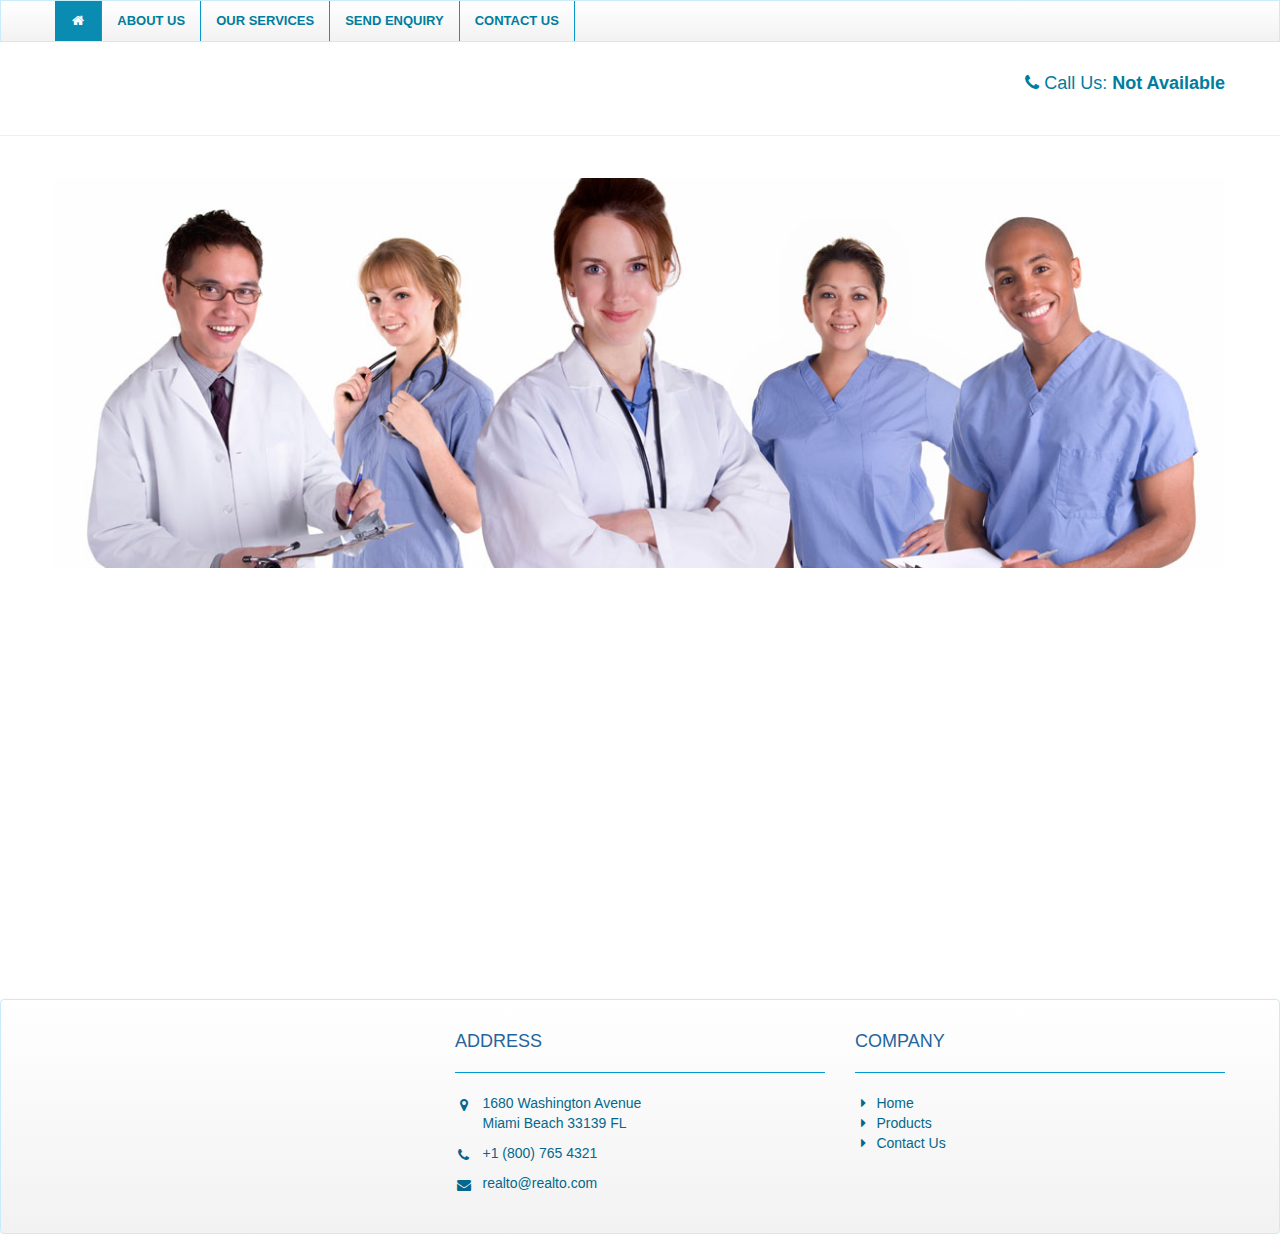
<file: index.html>
<!DOCTYPE html>

<html lang="en">
    <head>
        <meta charset="utf-8">
        <title>Homepage </title>
        <meta content="width=device-width, initial-scale=1.0" name="viewport">
        <meta content="Realto" name="description">
        <meta content="favethemes" name="author">
         
        <!-- CSS Styles  -->
        <link href="css/bootstrap.css" rel="stylesheet">
        <link href="css/bootstrap-responsive.css" rel="stylesheet">
        <link href="css/font-awesome.min.css" rel="stylesheet">
        <link href="css/colors.css" rel="stylesheet">
        <link href="css/style.css" rel="stylesheet">
         
        <!-- HTML5 shim, for IE6-8 support of HTML5 elements -->
        <!--[if lt IE 9]>
      	<script src="js/html5shiv.js"></script>
    	<![endif]-->
    </head>
    <body>
        <!-- begin header -->
        <header>
            <div class="navbar navbar-inverse navbar-fixed-top">
                <div class="navbar-inner">
                    <div class="container">
                        <button class="btn btn-navbar" data-target=".nav-collapse" data-toggle="collapse" type="button">
                            <span class="icon-bar"></span>
                            <span class="icon-bar"></span>
                            <span class="icon-bar"></span>
                        </button>
                        <div id="navigation" class="nav-collapse collapse">
                            <ul class="nav">
                                <li class="active"><a href="index.html"><i class="icon-home"></i></a></li>
                                 <li class="dropdown"><a class="dropdown-toggle" onclick="location.href='office2/index.html'">About Us </a> </li> 
                                <li class="dropdown"><a class="dropdown-toggle" data-toggle="dropdown" onclick="location.href='product.html'">Our Services</a>
								 <ul id="product-list" class="dropdown-menu">
                                  <!--  <li><a href="#">arthritis (any type)</a></li>
                                    <li><a href="#">diabetics (sugar)</a></li>
                                    <li><a href="#">jaundice & lever problem</a></li>
                                    <li><a href="#">leucorrhea & menstrual problems</a></li> -->
                                </ul></li>
                                <li class="dropdown"><a class="dropdown-toggle" data-toggle="dropdown" onclick="location.href='enquiry.html'" >Send Enquiry</a></li>
                                <li><a href="contact.html" >Contact us</a></li>
                                
                            </ul>
                        </div>
                        <!--/.nav-collapse -->
                    </div>
                </div>
            </div>
            <div id="logo-container">
                <div class="container">
                    <div class="row">
                        <div id="logo" class="span8">
                            <div class="span2">
                                 <!--<img alt="image" class="media-object" src="images/logo.png">-->
                            </div>
                        </div>
                        <div id="callus" class="span4">
                            <div class="phone-number pull-right"><i class="icon-phone"></i> Call Us: <strong><span id="call-us">Not Available</span></strong></div><!--/phone-number-->
                        </div>
                    </div>
                </div>
            </div>
            <!-- #logo-container -->
        </header>  
        <!-- end header -->
        <hr>
        <div id="home-search-container">
            <div class="container">
                <div class="row">
                    <div class="span12">
                        <div class="widget pull-right">
                            <div class="row">
                            	<div id="banner" class="span12 head-container">
                                    <img alt="image" class="media-object" src="images/img1.jpg">
                                          
		                        </div>        
                            </div>
                            <!-- .row -->
                        </div>
                        <!-- .search-holder -->
                    </div>
                    <!-- .span12 -->
                </div>
                <!-- .row -->
            </div>
            <!-- .container -->
        </div>
         <div id="home-search-container">
            <div class="container">
                <div class="row">
                    <div class="span12">
                        <div class="widget pull-right">
                            <div class="row">
                                <div class="span12 head-container">
                                    <div class="row">
                                        <div id="companySummaryImage" class="span4">
                                          <!--  <img src="images/img2.jpg">  -->
                                        </div>
                                            <div id="companySummaryText" class="span8 hidden-phone">
                                           <!-- <h2 class="head-title">Home</h2>-->
                                           <!-- <p class="head-message">Realto xHTML/CSS Template is The Best Solution To Sell House Online.
                                                   Lorem Ipsum is a dummy text that is mainly used by the printing and design industry. It is intended to show how the type will look before the end product is available.
                                                    Lorem Ipsum has been the industry's standard dummy text ever since the 1500:s, when an unknown printer took a galley of type and scrambled it to make a type specimen book.
                                                    Lorem Ipsum dummy texts was available for many years on adhesive sheets in different sizes and typefaces from a company called Letraset.
                                                    When computers came along, Aldus included lorem ipsum in its PageMaker publishing software, and you now see it wherever designers, content designers, art directors, user interface developers and web designer are at work.
                                                    They use it daily when using programs such as Adobe Photoshop, Paint Shop Pro, Dreamweaver, FrontPage, PageMaker, FrameMaker, Illustrator, Flash, Indesign etc.
                                            </p>-->
                                                                                        
                                        </div>
                                       
                                        <!-- .span4 -->
                                    </div>
                                </div>        
                            </div>
                            <!-- .row -->
                        </div>
                        <!-- .search-holder -->
                    </div>
                    <!-- .span12 -->
                </div>
                <!-- .row -->
            </div>
            <!-- .container -->
        </div>
        
        
        <!-- begin footer -->
        <footer>
            <div class="container">
                <div class="row">
                    <div class="span4">
                        <!--<div id="footer1" class="footer-widget">
                            <h2 class="brand widget-title">Company Logo</h2>
                            <p class="footer-tag-line">Company Tag Line</p>
                            <p>Lorem ipsum dolor sit amet consectetur incididunt ut labore et dolore
                                magna aliqua adipisicing elit seddo eiusmod tempor.</p>
                        </div>-->
                        <!-- .footer-company-info -->
                    </div>
                    <!-- .span3 -->
                    <div class="span4">
                        <div id="footer2" class="footer-widget">
                            <h3 class="widget-title">Address</h3>
                            <div class="clearfix">
                                <ul>
                                    <li class="clearfix">
                                        <i class="icon-map-marker pull-left"></i>
                                        <p class="pull-left">1680 Washington Avenue
                                            <br/>Miami Beach 33139 FL</p></li>
                                    <li class="clearfix">
                                        <i class="icon-phone pull-left"></i>
                                        <p class="pull-left">+1 (800) 765 4321</p></li>
                                    <li class="clearfix">
                                        <i class="icon-envelope-alt pull-left"></i>
                                        <p class="pull-left"><a href="#">realto@realto.com</a></p>
                                    </li>
                                </ul>
                            </div>
                            <!-- .clearfix -->
                        </div>
                        <!-- .footer-widget -->
                    </div>
                    <!-- .span3 -->
                    <div class="span4">
                        <div id="footer3" class="footer-widget">
                            <h3 class="widget-title">Company</h3>
                            <ul>
                                <li>
                                    <i class="icon-caret-right"></i>
                                    <a title="Home" href="index.html">Home</a></li>
                                <li>
                                    <i class="icon-caret-right"></i>
                                    <a title="Products" href="product.html">Products</a></li>
                                <li>
                                    <i class="icon-caret-right"></i>
                                    <a title="Contact Us" href="contact.html">Contact Us</a></li>
                            </ul>
                        </div>
                        <!-- .footer-widget -->
                    </div>
                    <!-- .span3 -->
                
            </div>
        </footer>
         
        <!-- end footer -->
         
        <!-- Javascript  -->
        <script src="js/jquery.js"></script>
        <script src="js/bootstrap.min.js"></script>
        <script src="js/jquery.placeholder.js"></script>
        <script src="js/custom.js"></script> 
        <script type="text/javascript" src="js/jquery11.js"></script>
        <script type="text/javascript" src="js/ds.js"></script>
    </body>
</html>
</file>
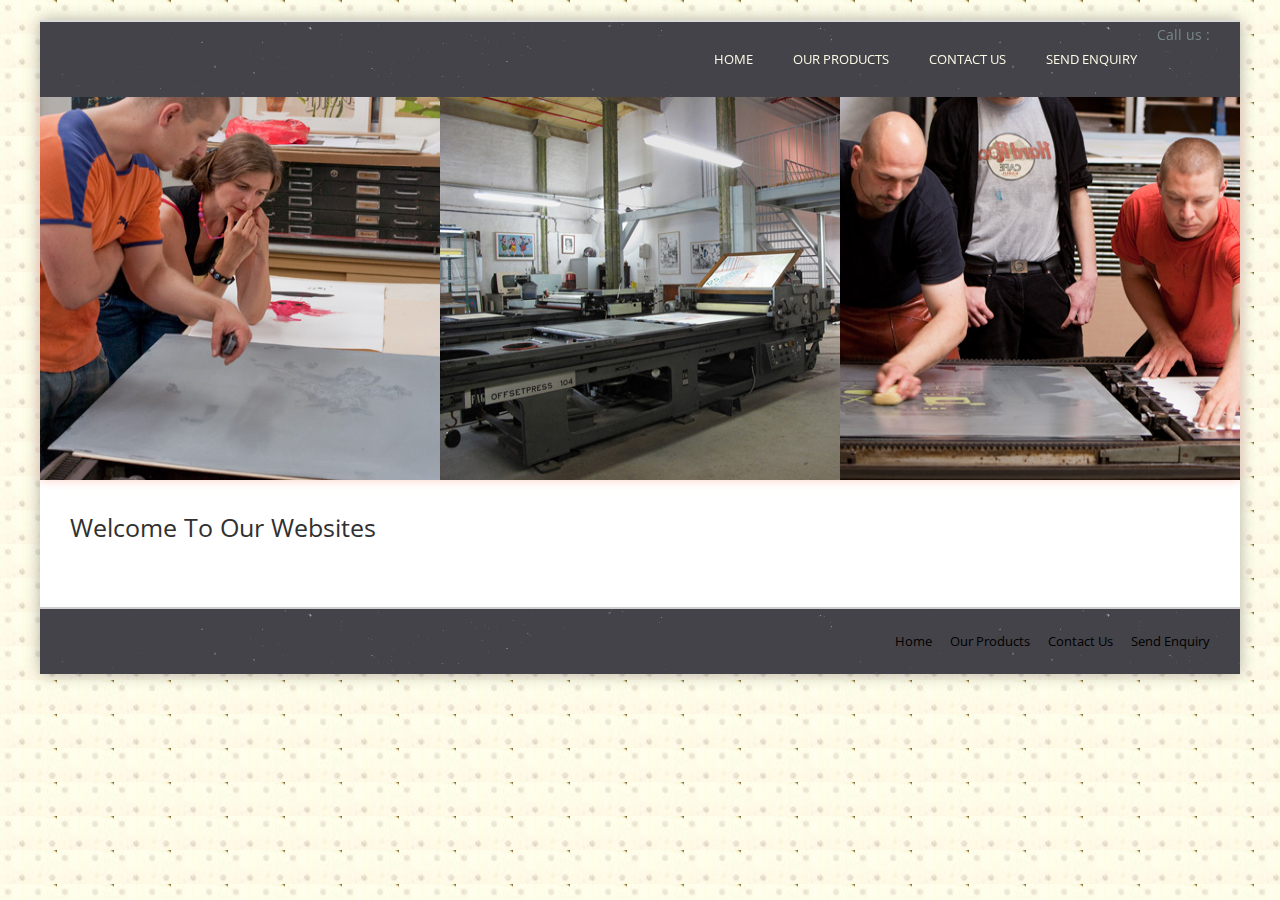
<file: office2/index.html>
<!DOCTYPE html>
<html lang="en-us">
<head>

	<meta charset="utf-8" >
	<meta http-equiv="X-UA-Compatible" content="IE=edge">
	<meta name="viewport" content="width=device-width, initial-scale=1">

	<!-- <title>office</title> -->

	<!-- Change the author and description -->
	<meta name="author" content="abusiness">
	<meta name="description" content="">

  	<!-- CSS files -->
	<link rel="stylesheet" href="inc/bootstrap/css/bootstrap.min.css">
	<link rel='stylesheet' href='http://fonts.googleapis.com/css?family=Open+Sans:300,400,400italic,600,700|Raleway:300,400,500,600'>
	<link rel="stylesheet" href="inc/font-awesome/css/font-awesome.min.css">
	<link rel="stylesheet" href="inc/animate.css">
	

	<link rel="stylesheet" href="inc/rs-plugin/css/settings.css" media="screen">


	<!-- Main Stylesheets -->
	<link rel="stylesheet" href="css/style.css">

	
</head>
<body id="layout-boxed" >


<!-- Global Wrapper -->
<div id="wrapper">

	<!-- Header -->
	<header class="header-wrapper top-border ">
		<div class="main-header">
			<div class="container">
				<div class="row">
					<div class="col-sm-12 col-md-2">
							<a href="index.html" class="logo"  id="company-name-title"><h4><!-- COMPANY LOGO --></h4></a>
					</div>
					<div class="col-sm-12 col-md-10">
					<div id="callus" class="pull-right">Call us :  <div id="call-us" class="pull-right"> <!--  +91 12345 66666 --> </div> </div>	
						<nav class="navbar-right">
							<ul class="menu">
								<!-- Toggle Menu - For Mobile Devices -->
								<li class="toggle-menu">
									<span class="title">Menu</span>
									<span class="icon"><i></i><i></i><i></i></span>
								</li> <!-- END Toggle Menu -->
								<!-- Home -->
								<li class="first">
									<a href="index.html" data-hover="">Home</a>
									
								</li> <!-- END Home -->
								<!-- Blog -->
								<!-- Portfolio -->
								<li class="menu1"> 
									<a href="product.html" data-hover="">Our Products</a>
									<ul id="product-list" class="submenu">
										<!-- <li><a href="nickel.html">Printer</a></li>
										<li><a href="copper.html">Uchida A3 F30N</a></li>
										<li><a href="iron.html">2-hole punch 0102</a></li>
										<li><a href="steel.html">Belkin Skype Internet Desk Phone</a></li> -->	
									</ul>
								</li> <!-- END Portfolio -->
								<!-- Shop -->
								<li>
									<a href="contact.html" data-hover="">Contact Us</a>
									
								</li> <!-- END Shop -->
								<li>
									<a href="send.html" data-hover="">Send Enquiry</a>
									
								</li> <!-- END Templates -->
								
								
								
							</ul>
						</nav>
					</div>
				</div>
			</div> <!-- END Container -->
		</div> <!-- END Main-Header -->
	</header> <!-- END Header -->


	<div class="tp-banner-container rs_fullwidth">
		
	</div>


	<section class="section-2 custom-section box-shadow">
		<div class="container">
			<div class="row">
				<div class="col-md-12">
					
						<div id="companySummaryImage"><!-- <img src="img/home1.jpg" class="col-md-2"> --></div>
						<h3 class="box-title-2">Welcome To Our Websites</h3>
						<div id="companySummaryText" >
						<!-- <p>Lorem Ipsum is simply dummy text of the printing 
						and typesetting industry. Lorem Ipsum has been the industry's
						standard dummy text ever since the 1500s, when an unknown 
						printer took a galley of type and scrambled it to make a 
						type specimen book. It has survived not only five centuries,
						but also the leap into electronic typesetting, remaining
						essentially unchanged. It was popularised in the 
						1960s with the release of Letraset sheets containing 
						Lorem Ipsum is simply dummy text of the printing 
						and typesetting industry. Lorem Ipsum has been the industry's
						standard dummy text ever since the 1500s, when an unknown 
						printer took a galley of type and scrambled it to make a 
						type specimen book. It has survived not only five centuries,
						but also the leap into electronic typesetting, remaining
						essentially unchanged. It was popularised in the 
						1960s with the release of Letraset sheets containing</p> -->
					    </div>
				</div>
				
				
			</div>
		</div>
	</section> 


	


	<!-- Footer Wrapper -->
	<footer class="footer-wrapper">
		
		<div class="sub-footer white-sub-footer">
			<div class="container">
				<div class="row">
					<div class="col-sm-12">
						<div class="pull-left">
							<!-- <p>&copy; Copyright 2010 - 2014 mmadapps</p> -->
						</div>
						<div class="pull-right">
							<ul class="footer-menu">
								<li><a href="index.html">Home</a></li>
								<li><a href="product.html">Our Products</a></li>
								<li><a href="contact.html">Contact Us</a></li>
								<li><a href="send.html">Send Enquiry</a></li>
								
							</ul>
						</div>
					</div>
				</div>
			</div>
		</div> <!-- END Sub footer -->		
	</footer> <!-- END Footer -->


	
</div> <!-- END Global Wrapper -->




	<!-- Javascript files -->
	<script src="inc/jquery/jquery-2.1.0.min.js"></script>
	<script src="js/ds.js"></script>
	<script src="inc/bootstrap/js/bootstrap.min.js"></script>

	<script src="inc/rs-plugin/js/jquery.themepunch.tools.min.js"></script>
	<script src="inc/rs-plugin/js/jquery.themepunch.revolution.min.js"></script>

	<script src="inc/jquery.appear.js"></script>
	<script src="inc/retina.min.js"></script>
	<script src="inc/jflickrfeed.min.js"></script>
	
	
	
	<script src="inc/jquery.validate.min.js"></script>


	<!-- Main javascript file -->
	<script src="js/script.js"></script>


	


</body>
</html>
</file>
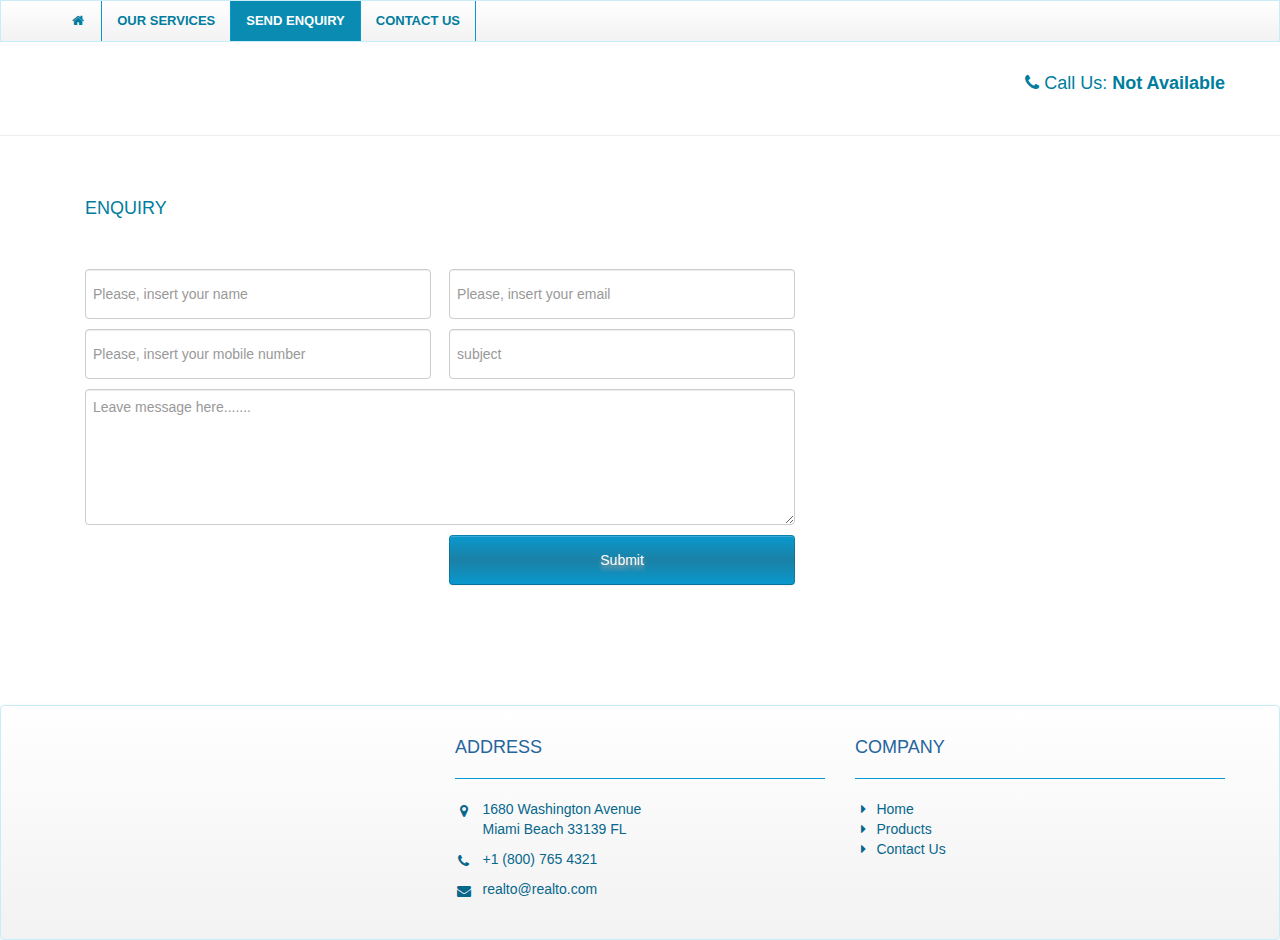
<file: enquiry.html>
<!DOCTYPE html>
<html lang="en">
    <head>
        <meta charset="utf-8">
        <title>Contact</title>
        <meta content="width=device-width, initial-scale=1.0" name="viewport">
        <meta content="Realto" name="description">
        <meta content="favethemes" name="author">
         
        <!-- CSS Styles  -->
        <link href="css/bootstrap.css" rel="stylesheet">
        <link href="css/bootstrap-responsive.css" rel="stylesheet">
        <link href="css/font-awesome.min.css" rel="stylesheet">
        <link href="css/colors.css" rel="stylesheet">
        <link href="css/style.css" rel="stylesheet">
         
        <!-- HTML5 shim, for IE6-8 support of HTML5 elements -->
        <!--[if lt IE 9]>
        <script src="js/html5shiv.js"></script>
        <![endif]-->
    </head>
    <body>
        <!-- begin header -->
        <header>
            <div class="navbar navbar-inverse navbar-fixed-top">
                <div class="navbar-inner">
                    <div class="container">
                        <button class="btn btn-navbar" data-target=".nav-collapse" data-toggle="collapse" type="button">
                            <span class="icon-bar"></span>
                            <span class="icon-bar"></span>
                            <span class="icon-bar"></span>
                        </button>
                        <div id="navigation" class="nav-collapse collapse">
                            <ul class="nav">
                                <li class=""><a href="index.html"><i class="icon-home"></i></a></li>
                                <!-- <li class="dropdown"><a class="dropdown-toggle" data-toggle="dropdown" onclick="location.href='about.html'">About Us </a> </li> -->
                                <li class="dropdown"><a class="dropdown-toggle" data-toggle="dropdown" onclick="location.href='product.html'">Our Services</a>
								 <ul id="product-list" class="dropdown-menu">
                                    <!--<li><a href="#">Arthritis (Any type)</a></li>
                                    <li><a href="#">Diabetics (Sugar)</a></li>
                                    <li><a href="#">Jaundice & Lever Problem</a></li>
                                    <li><a href="#">Leucorrhea & Menstrual Problems</a></li>-->
                                </ul></li>
                                <li class="active dropdown"><a class="dropdown-toggle" data-toggle="dropdown" onclick="location.href='enquiry.html'">Send Enquiry</a></li>
                                <li><a href="contact.html">Contact us</a></li>
                                
                            </ul>
                        </div>
                        <!--/.nav-collapse -->
                    </div>
                </div>
            </div>
            <div id="logo-container">
                <div class="container">
                    <div class="row">
                          <div id="logo" class="span8">
                            <div class="span2">
                                <!-- <img alt="image" class="media-object" src="images/logo.png">-->
                          </div>
                        </div>
                        <div id="callno"class="span4">
                            <div class="phone-number pull-right"><i class="icon-phone"></i> Call Us: <strong><span id="call-us">Not Available</span></strong></div><!--/phone-number-->
                        </div>
                    </div>
                </div>
            </div>
            <!-- #logo-container -->
        </header> 
       <hr>
        <div class="container page-content">
            <div class="row">
                <div class="span8">
                    <div class="box-container">
                        <div id="page-context"class="padding30">
                            <h2 class="page-title">Enquiry </h2>
                           
                            <div id="form-content" class="row-fluid">
                                <form id="enquiryForm" action="#" class="margin300" method="post">
                                    <input id="wid" name="wid" value="1703409" type="hidden" >
                                    <input id="name" name="name" class="span6" placeholder="Please, insert your name" type="text" required>
                                    <input id="email" name="email" class="span6 pull-right" placeholder="Please, insert your email" type="email" required>
                                    <input id="phone" name="phone" class="span6" placeholder="Please, insert your mobile number" type="text">
                                    <input id="subject" name="subject" class="span6 pull-right" placeholder="subject" type="text">
                                    <textarea id="message" name="message" class="span12" placeholder="Leave message here......." rows="6"></textarea>
                                    <div class="clearfix">
                                        <button class="btn btn-realto span6" type="submit">Submit</button>
                                    </div>
                                </form>
                            </div>
                        </div>
                    </div>
                </div>
                <!-- .span8 -->
                
            </div>
            <!-- .row -->
        </div>
        <!-- .container -->
        
        <!-- begin footer -->
        <footer>
            <div class="container">
                <div class="row">
                    <div class="span4">
                        <!--<div id="footer1" class="footer-widget">
                            <h2 class="brand widget-title">Company Logo</h2>
                            <p class="footer-tag-line">Company Tag Line</p>
                            <p>Lorem ipsum dolor sit amet consectetur incididunt ut labore et dolore
                                magna aliqua adipisicing elit seddo eiusmod tempor.</p>
                        </div>-->
                        <!-- .footer-company-info -->
                    </div>
                    <!-- .span3 -->
                    <div class="span4">
                        <div id="footer2" class="footer-widget">
                            <h3 class="widget-title">Address</h3>
                            <div class="clearfix">
                                <ul>
                                    <li class="clearfix">
                                        <i class="icon-map-marker pull-left"></i>
                                        <p class="pull-left">1680 Washington Avenue
                                            <br/>Miami Beach 33139 FL</p></li>
                                    <li class="clearfix">
                                        <i class="icon-phone pull-left"></i>
                                        <p class="pull-left">+1 (800) 765 4321</p></li>
                                    <li class="clearfix">
                                        <i class="icon-envelope-alt pull-left"></i>
                                        <p class="pull-left"><a href="#">realto@realto.com</a></p>
                                    </li>
                                </ul>
                            </div>
                            <!-- .clearfix -->
                        </div>
                        <!-- .footer-widget -->
                    </div>
                    <!-- .span3 -->
                    <div class="span4">
                        <div id="footer3" class="footer-widget">
                            <h3 class="widget-title">Company</h3>
                            <ul>
                                <li>
                                    <i class="icon-caret-right"></i>
                                    <a title="Home" href="index.html">Home</a></li>
                                <li>
                                    <i class="icon-caret-right"></i>
                                    <a title="Products" href="product.html">Products</a></li>
                                <li>
                                    <i class="icon-caret-right"></i>
                                    <a title="Contact Us" href="contact.html">Contact Us</a></li>
                            </ul>
                        </div>
                        <!-- .footer-widget -->
                    </div>
                    <!-- .span3 -->
                
            </div>
        </footer>
         
        <!-- end footer -->
         
        <!-- Javascript  -->
        <script src="js/jquery.js"></script>
        <script src="js/bootstrap.min.js"></script>
        <script src="js/jquery.placeholder.js"></script>
        <script src="js/custom.js"></script>
        <script src="js/formsubmit.js"></script>
		<script src="js/ds.js"></script>
    </body>
</html>
</file>
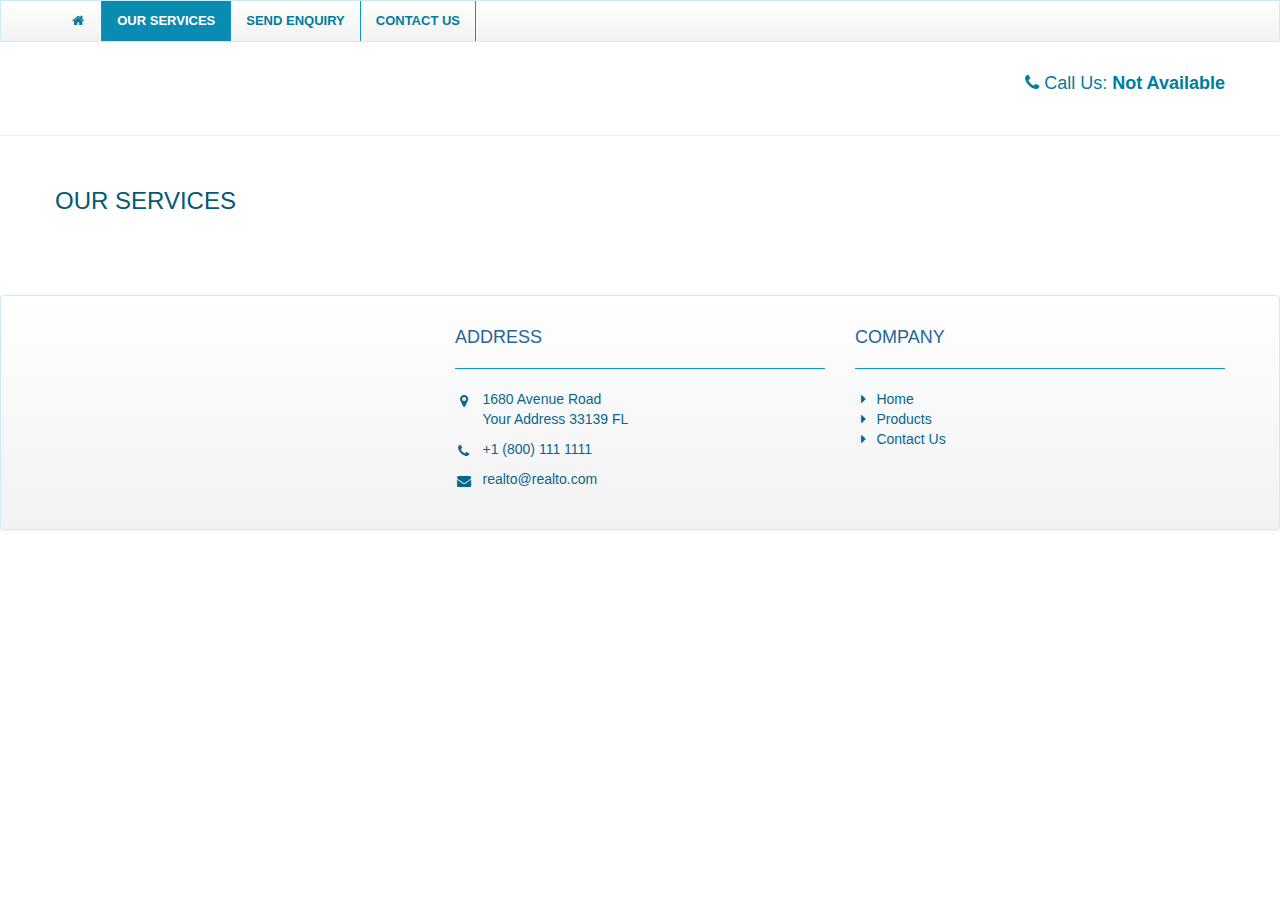
<file: product.html>
<!DOCTYPE html>
<html lang="en">
    <head>
        <meta charset="utf-8">
        <title>Product</title>
        <meta content="width=device-width, initial-scale=1.0" name="viewport">
        <meta content="Realto" name="description">
        <meta content="favethemes" name="author">
         
        <!-- CSS Styles  -->
        <link href="css/bootstrap.css" rel="stylesheet">
        <link href="css/bootstrap-responsive.css" rel="stylesheet">
        <link href="css/font-awesome.min.css" rel="stylesheet">
        <link href="css/colors.css" rel="stylesheet">
        <link href="css/style.css" rel="stylesheet">
         
        <!-- HTML5 shim, for IE6-8 support of HTML5 elements -->
        <!--[if lt IE 9]>
      	<script src="js/html5shiv.js"></script>
    	<![endif]-->
    </head>
    <body>
        <!-- begin header -->
        <header>
            <div class="navbar navbar-inverse navbar-fixed-top">
                <div class="navbar-inner">
                    <div class="container">
                        <button class="btn btn-navbar" data-target=".nav-collapse" data-toggle="collapse" type="button">
                            <span class="icon-bar"></span>
                            <span class="icon-bar"></span>
                            <span class="icon-bar"></span>
                        </button>
                        <div id="navigation" class="nav-collapse collapse">
                            <ul class="nav">
                                <li class=""><a href="index.html"><i class="icon-home"></i></a></li>
                                <!-- <li class="dropdown"><a class="dropdown-toggle" data-toggle="dropdown" onclick="location.href='about.html'">About Us </a> </li> -->
                                <li class="active dropdown"><a class="dropdown-toggle" data-toggle="dropdown" onclick="location.href='product.html'">Our Services</a>
								 <ul id="product-list" class="dropdown-menu">
                                  <!--  <li><a href="#">arthritis (any type)</a></li>
                                    <li><a href="#">diabetics (sugar)</a></li>
                                    <li><a href="#">jaundice & lever problem</a></li>
                                    <li><a href="#">leucorrhea & menstrual problems</a></li> -->
                                </ul></li>
                                <li class="dropdown"><a class="dropdown-toggle" data-toggle="dropdown" onclick="location.href='enquiry.html'" >Send Enquiry</a></li>
                                <li><a href="contact.html" >Contact us</a></li>
                                
                            </ul>
                        </div>
                        <!--/.nav-collapse -->
                    </div>
                </div>
            </div>
            <div id="logo-container">
                <div class="container">
                    <div class="row">
                        <div id="logo" class="span8">
                            <div class="span2">
                                 <!--<img alt="image" class="media-object" src="images/logo.png">-->
                            </div>
                        </div>
                        <div id="callus" class="span4">
                            <div class="phone-number pull-right"><i class="icon-phone"></i> Call Us: <strong><span id="call-us">Not Available</span></strong></div><!--/phone-number-->
                        </div>
                    </div>
                </div>
            </div>
            <!-- #logo-container -->
        </header>  
        <hr>
        <div class="container page-content">
            <div class="row">
                <div class="span12">
                    <h2> Our Services</h2>
                </div>
            </div>
        </div>
       <div id="product-index" class="container page-content">
        

                        
                    </div>
                    <!-- .row -->
              
                <!-- .span8 -->
               
           
            <!-- .row -->
        
        <!-- .container -->
        
        <!-- begin footer -->
        <footer>
            <div class="container">
                <div class="row">
                    <div class="span4">
                        <!--<div id="footer1" class="footer-widget">
                            <h2 class="brand widget-title">Company Logo</h2>
                            <p class="footer-tag-line">Company Tag Line</p>
                            <p>Lorem ipsum dolor sit amet consectetur incididunt ut labore et dolore
                                magna aliqua adipisicing elit seddo eiusmod tempor.</p>
                        </div>-->
                        <!-- .footer-company-info -->
                    </div>
                    <!-- .span3 -->
                    <div class="span4">
                        <div id="footer2" class="footer-widget">
                            <h3 class="widget-title">Address</h3>
                            <div class="clearfix">
                                <ul>
                                    <li class="clearfix">
                                        <i class="icon-map-marker pull-left"></i>
                                        <p class="pull-left">1680 Avenue Road
                                            <br/>Your Address 33139 FL</p></li>
                                    <li class="clearfix">
                                        <i class="icon-phone pull-left"></i>
                                        <p class="pull-left">+1 (800) 111 1111</p></li>
                                    <li class="clearfix">
                                        <i class="icon-envelope-alt pull-left"></i>
                                        <p class="pull-left"><a href="#">realto@realto.com</a></p>
                                    </li>
                                </ul>
                            </div>
                            <!-- .clearfix -->
                        </div>
                        <!-- .footer-widget -->
                    </div>
                    <!-- .span3 -->
                    <div class="span4">
                        <div id="footer3" class="footer-widget">
                            <h3 class="widget-title">Company</h3>
                            <ul>
                                <li>
                                    <i class="icon-caret-right"></i>
                                    <a title="Home" href="index.html">Home</a></li>
                                <li>
                                    <i class="icon-caret-right"></i>
                                    <a title="Products" href="product.html">Products</a></li>
                                <li>
                                    <i class="icon-caret-right"></i>
                                    <a title="Contact Us" href="contact.html">Contact Us</a></li>
                            </ul>
                        </div>
                        <!-- .footer-widget -->
                    </div>
                   
                </div>
            </div>
        </footer>
         
        <!-- end footer -->
         
        <!-- Javascript  -->
        <script src="js/jquery.js"></script>
        <script src="js/bootstrap.min.js"></script>
        <script src="js/jquery.placeholder.js"></script>
        <script src="js/custom.js"></script> 
        <script type="text/javascript" src="js/jquery11.js"></script>
        <script type="text/javascript" src="js/ds.js"></script>
    </body>
</html>
</file>
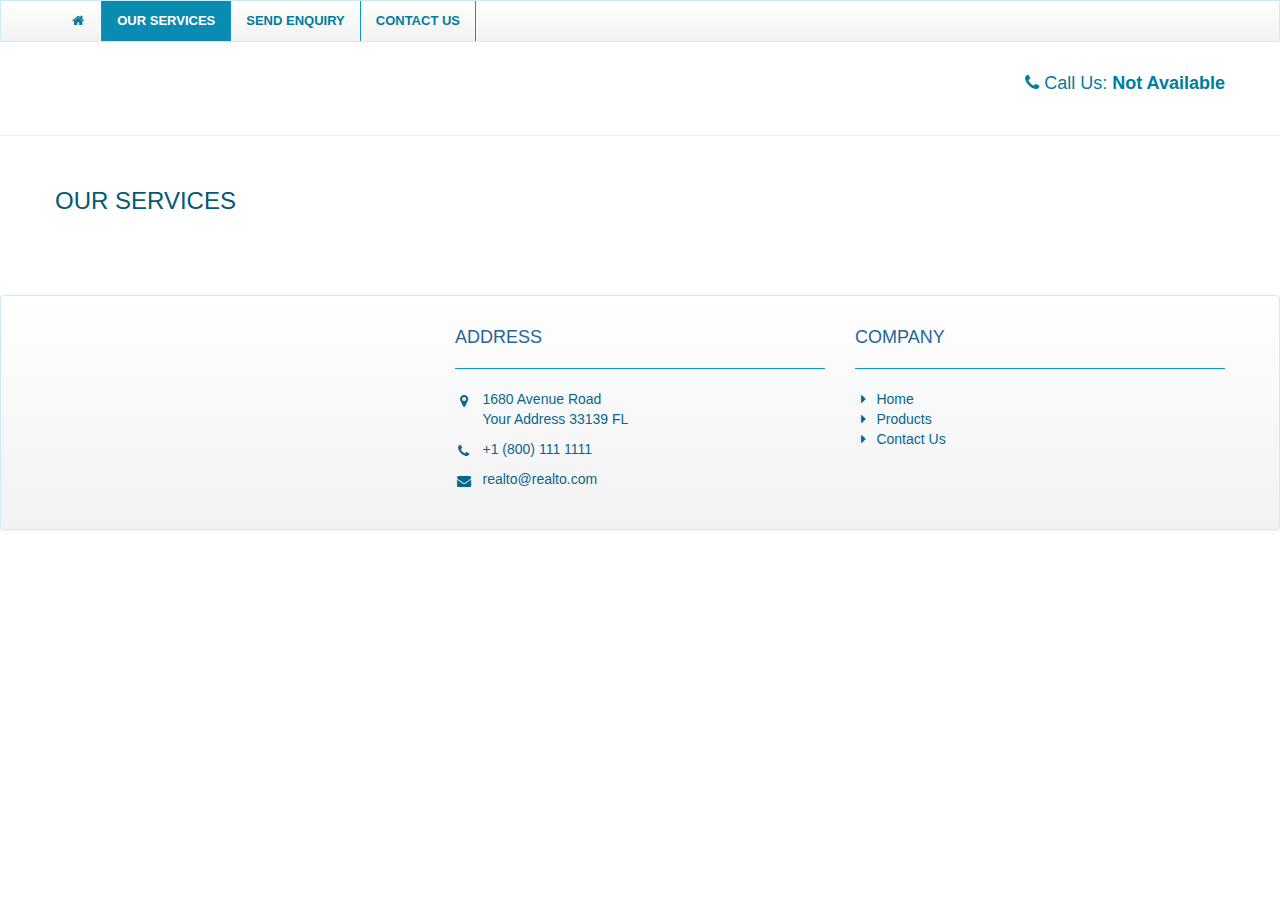
<file: productDetail.html>
<!DOCTYPE html>
<html lang="en">
    <head>
        <meta charset="utf-8">
        <title>Product</title>
        <meta content="width=device-width, initial-scale=1.0" name="viewport">
        <meta content="Realto" name="description">
        <meta content="favethemes" name="author">
         
        <!-- CSS Styles  -->
        <link href="css/bootstrap.css" rel="stylesheet">
        <link href="css/bootstrap-responsive.css" rel="stylesheet">
        <link href="css/font-awesome.min.css" rel="stylesheet">
        <link href="css/colors.css" rel="stylesheet">
        <link href="css/style.css" rel="stylesheet">
         
        <!-- HTML5 shim, for IE6-8 support of HTML5 elements -->
        <!--[if lt IE 9]>
      	<script src="js/html5shiv.js"></script>
    	<![endif]-->
    </head>
    <body>
        <!-- begin header -->
        <header>
            <div class="navbar navbar-inverse navbar-fixed-top">
                <div class="navbar-inner">
                    <div class="container">
                        <button class="btn btn-navbar" data-target=".nav-collapse" data-toggle="collapse" type="button">
                            <span class="icon-bar"></span>
                            <span class="icon-bar"></span>
                            <span class="icon-bar"></span>
                        </button>
                        <div id="navigation" class="nav-collapse collapse">
                            <ul class="nav">
                                <li class=""><a href="index.html"><i class="icon-home"></i></a></li>
                                <!-- <li class="dropdown"><a class="dropdown-toggle" data-toggle="dropdown" onclick="location.href='about.html'">About Us </a> </li> -->
                                <li class="active dropdown"><a class="dropdown-toggle" data-toggle="dropdown" onclick="location.href='product.html'">Our Services</a>
								 <ul id="product-list" class="dropdown-menu">
                                    <!--<li><a href="#">Arthritis (Any type)</a></li>
                                    <li><a href="#">Diabetics (Sugar)</a></li>
                                    <li><a href="#">Jaundice & Lever Problem</a></li>
                                    <li><a href="#">Leucorrhea & Menstrual Problems</a></li>-->
                                </ul></li>
                                <li class="dropdown"><a class="dropdown-toggle" data-toggle="dropdown" onclick="location.href='enquiry.html'" >Send Enquiry</a></li>
                                <li><a href="contact.html" >Contact us</a></li>
                                
                            </ul>
                        </div>
                        <!--/.nav-collapse -->
                    </div>
                </div>
            </div>
            <div id="logo-container">
                <div class="container">
                    <div class="row">
                        <div id="logo" class="span8">
                            <div class="span2">
                                 <!--<img  class="media-object" src="">-->
                            </div>
                        </div>
                        <div id="callus" class="span4">
                            <div class="phone-number pull-right"><i class="icon-phone"></i> Call Us: <strong><span id="call-us">Not Available</span></strong></div><!--/phone-number-->
                        </div>
                    </div>
                </div>
            </div>
            <!-- #logo-container -->
        </header>  
        <hr>
        <div class="container page-content">
            <div class="row">
                <div class="span12">
                    <h2> Our Services</h2>
                </div>
            </div>
        </div>
       <div id="product-detail" class="container page-content">
        </div>

                    <!-- .row -->
              
        <!-- .container -->
        
        <!-- begin footer -->
        <footer>
            <div class="container">
                <div class="row">
                    <div class="span4">
                        <!--<div id="footer1" class="footer-widget">
                            <h2 class="brand widget-title">Company Logo</h2>
                            <p class="footer-tag-line">Company Tag Line</p>
                            <p>Lorem ipsum dolor sit amet consectetur incididunt ut labore et dolore
                                magna aliqua adipisicing elit seddo eiusmod tempor.</p>
                        </div>-->
                        <!-- .footer-company-info -->
                    </div>
                    <!-- .span3 -->
                    <div class="span4">
                        <div id="footer2" class="footer-widget">
                            <h3 class="widget-title">Address</h3>
                            <div class="clearfix">
                                <ul>
                                    <li class="clearfix">
                                        <i class="icon-map-marker pull-left"></i>
                                        <p class="pull-left">1680 Avenue Road
                                            <br/>Your Address 33139 FL</p></li>
                                    <li class="clearfix">
                                        <i class="icon-phone pull-left"></i>
                                        <p class="pull-left">+1 (800) 111 1111</p></li>
                                    <li class="clearfix">
                                        <i class="icon-envelope-alt pull-left"></i>
                                        <p class="pull-left"><a href="#">realto@realto.com</a></p>
                                    </li>
                                </ul>
                            </div>
                            <!-- .clearfix -->
                        </div>
                        <!-- .footer-widget -->
                    </div>
                    <!-- .span3 -->
                    <div class="span4">
                        <div id="footer3" class="footer-widget">
                            <h3 class="widget-title">Company</h3>
                            <ul>
                                <li>
                                    <i class="icon-caret-right"></i>
                                    <a title="Home" href="index.html">Home</a></li>
                                <li>
                                    <i class="icon-caret-right"></i>
                                    <a title="Products" href="product.html">Products</a></li>
                                <li>
                                    <i class="icon-caret-right"></i>
                                    <a title="Contact Us" href="contact.html">Contact Us</a></li>
                            </ul>
                        </div>
                        <!-- .footer-widget -->
                    </div>
                   
                </div>
            </div>
        </footer>
         
        <!-- end footer -->
         
        <!-- Javascript  -->
        <script src="js/jquery.js"></script>
        <script src="js/bootstrap.min.js"></script>
        <script src="js/jquery.placeholder.js"></script>
        <script src="js/custom.js"></script> 
        <script type="text/javascript" src="js/jquery11.js"></script>
        <script type="text/javascript" src="js/ds.js"></script>
    </body>
</html>
</file>
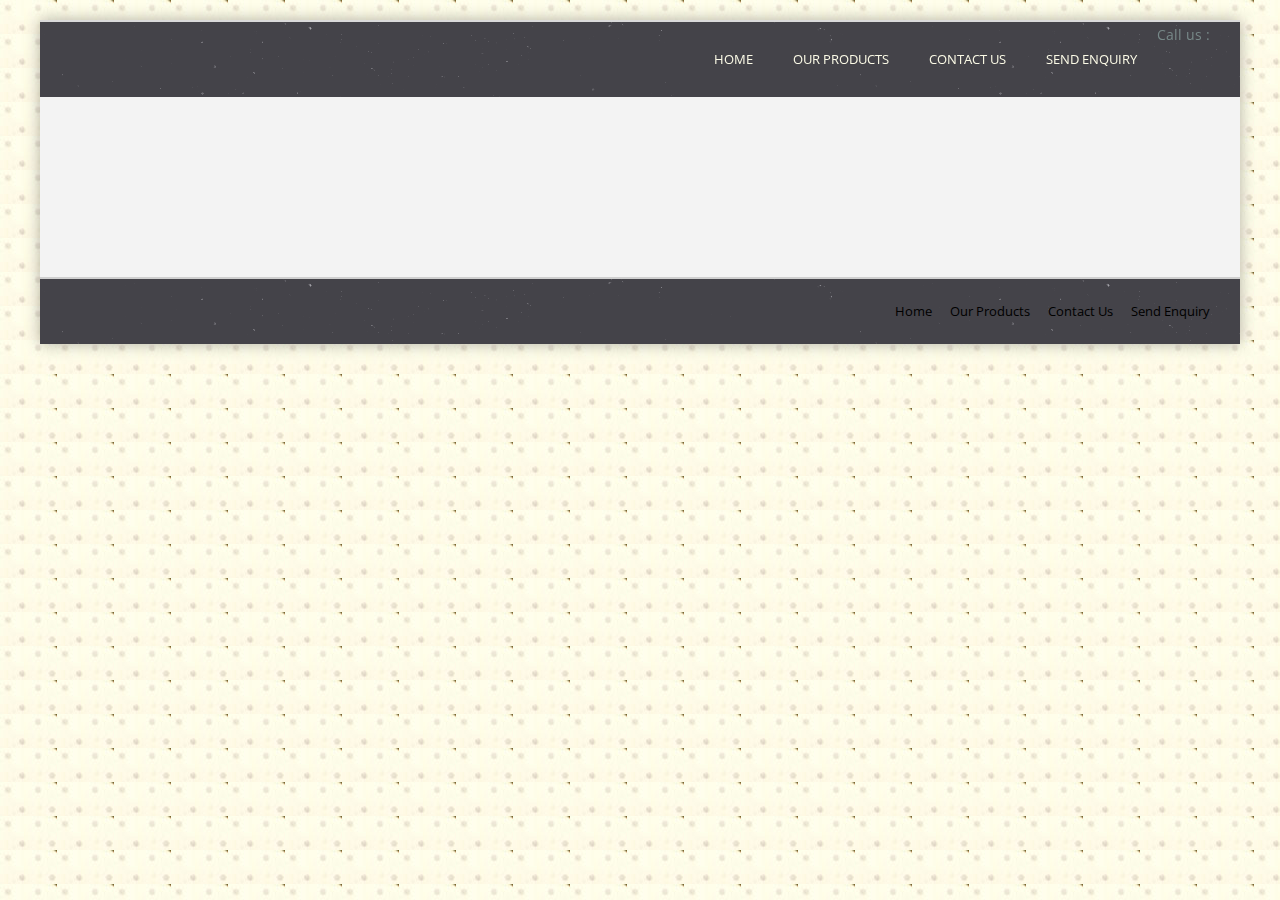
<file: office2/product.html>
<!DOCTYPE html>
<html lang="en-us">
<head>

	<meta charset="utf-8" >
	<meta http-equiv="X-UA-Compatible" content="IE=edge">
	<meta name="viewport" content="width=device-width, initial-scale=1">

	<!-- <title>office</title> -->

	<!-- Change the author and description -->
	<meta name="author" content="abusiness">
	<meta name="description" content="">

  	<!-- CSS files -->
	<link rel="stylesheet" href="inc/bootstrap/css/bootstrap.min.css">
	<link rel='stylesheet' href='http://fonts.googleapis.com/css?family=Open+Sans:300,400,400italic,600,700|Raleway:300,400,500,600'>
	<link rel="stylesheet" href="inc/font-awesome/css/font-awesome.min.css">
	<link rel="stylesheet" href="inc/animate.css">
	

	<link rel="stylesheet" href="inc/rs-plugin/css/settings.css" media="screen">


	<!-- Main Stylesheets -->
	<link rel="stylesheet" href="css/style.css">

	</head>
<body id="layout-boxed" >
<!-- Global Wrapper -->
<div id="wrapper">


	<!-- Header -->
	<header class="header-wrapper top-border ">
		<div class="main-header">
			<div class="container">
				<div class="row">
					<div class="col-sm-12 col-md-2">
						<a href="index.html" class="logo"  id="company-name-title"><h4><!-- COMPANY LOGO --></h4></a>
					</div>
					<div class="col-sm-12 col-md-10">
					<div id="callus" class="pull-right">Call us :  <div id="call-us" class="pull-right"> <!--  +91 12345 66666 --> </div> </div>	
						<nav class="navbar-right">
							<ul class="menu">
								<!-- Toggle Menu - For Mobile Devices -->
								<li class="toggle-menu">
									<span class="title">Menu</span>
									<span class="icon"><i></i><i></i><i></i></span>
								</li> <!-- END Toggle Menu -->
								<!-- Home -->
								<li class="first">
									<a href="index.html" data-hover="">Home</a>
									
								</li> <!-- END Home -->
								<!-- Blog -->

								<!-- Portfolio -->
								<li class="menu1"> 
									<a href="product.html" data-hover="">Our Products</a>
									<ul id="product-list" class="submenu">
										<!-- <li><a href="nickel.html">Printer</a></li>
										<li><a href="copper.html">Uchida A3 F30N</a></li>
										<li><a href="iron.html">2-hole punch 0102</a></li>
										<li><a href="steel.html">Belkin Skype Internet Desk Phone</a></li>	 -->
									</ul>
								</li> <!-- END Portfolio -->
								<!-- Shop -->
								<li>
									<a href="contact.html" data-hover="">Contact Us</a>
									
								</li> <!-- END Shop -->
								<li>
									<a href="send.html" data-hover="">Send Enquiry</a>
									
								</li> <!-- END Templates -->
								
								
								
							</ul>
						</nav>
					</div>
				</div>
			</div> <!-- END Container -->
		</div> <!-- END Main-Header -->
	</header> <!-- END Header -->


	


	

	<section  class="large-padding section-gray">
		<div id="product-index" class="container">
		<!-- 	<div class="row">
			<div class="col-md-12 img1">
			
			<img src="img/product1.jpg" class="col-md-3 pull-right"><h4>Printer</h4>
			
			
			<p>It is a long established fact that a reader will be distracted by the readable content of a page when looking at its layout. The point of using Lorem Ipsum is that it has a more-or-less normal distribution of letters, as opposed to using 'Content here, content here', making it look like readable English. Many desktop publishing packages and web page editors now use Lorem Ipsum as their default model text, and a search for 'lorem ipsum' will uncover many web sites still in their infancy. Various versions have evolved over the years, sometimes by accident, sometimes on purpose (injected humour and the like).</p>
			</div>
			
			<div class="col-md-12 img1 ">
			
			<img src="img/home4.jpg" class="col-md-3"><h4>Uchida A3 F30N</h4>
			
			
			<p>It is a long established fact that a reader will be distracted by the readable content of a page when looking at its layout. The point of using Lorem Ipsum is that it has a more-or-less normal distribution of letters, as opposed to using 'Content here, content here', making it look like readable English. Many desktop publishing packages and web page editors now use Lorem Ipsum as their default model text, and a search for 'lorem ipsum' will uncover many web sites still in their infancy. Various versions have evolved over the years, sometimes by accident, sometimes on purpose (injected humour and the like).</p>
			</div>
			<div class="col-md-12 img1">
			
			<img src="img/home3.jpg" class="col-md-3 pull-right"><h4>2-hole punch 0102</h4>
			
			
			<p>It is a long established fact that a reader will be distracted by the readable content of a page when looking at its layout. The point of using Lorem Ipsum is that it has a more-or-less normal distribution of letters, as opposed to using 'Content here, content here', making it look like readable English. Many desktop publishing packages and web page editors now use Lorem Ipsum as their default model text, and a search for 'lorem ipsum' will uncover many web sites still in their infancy. Various versions have evolved over the years, sometimes by accident, sometimes on purpose (injected humour and the like).</p>
			</div>
			<div class="col-md-12 img1">
			
			<img src="img/home2.jpg" class="col-md-3"><h4>Belkin Skype Internet Desk Phone</h4>
			
			
			<p>It is a long established fact that a reader will be distracted by the readable content of a page when looking at its layout. The point of using Lorem Ipsum is that it has a more-or-less normal distribution of letters, as opposed to using 'Content here, content here', making it look like readable English. Many desktop publishing packages and web page editors now use Lorem Ipsum as their default model text, and a search for 'lorem ipsum' will uncover many web sites still in their infancy. Various versions have evolved over the years, sometimes by accident, sometimes on purpose (injected humour and the like).</p>
			</div>
			
			
			
				
			</div> -->
		</div>
	</section>



	<!-- Footer Wrapper -->
	<footer class="footer-wrapper">
		
		<div class="sub-footer white-sub-footer">
			<div class="container">
				<div class="row">
					<div class="col-sm-12">
						<div class="pull-left">
							<!-- <p>&copy; Copyright 2010 - 2014 mmadapps</p> -->
						</div>
						<div class="pull-right">
							<ul class="footer-menu">
								<li><a href="index.html">Home</a></li>
								<li><a href="product.html">Our Products</a></li>
								<li><a href="contact.html">Contact Us</a></li>
								<li><a href="send.html">Send Enquiry</a></li>
								
							</ul>
						</div>
					</div>
				</div>
			</div>
		</div> <!-- END Sub footer -->		
	</footer> <!-- END Footer -->


	
</div> <!-- END Global Wrapper -->




	<!-- Javascript files -->
	<script src="inc/jquery/jquery-2.1.0.min.js"></script>
	<script src="js/ds.js"></script>
	<script src="inc/bootstrap/js/bootstrap.min.js"></script>

	<script src="inc/rs-plugin/js/jquery.themepunch.tools.min.js"></script>
	<script src="inc/rs-plugin/js/jquery.themepunch.revolution.min.js"></script>

	<script src="inc/jquery.appear.js"></script>
	<script src="inc/retina.min.js"></script>
	<script src="inc/jflickrfeed.min.js"></script>
	
	
	
	<script src="inc/jquery.validate.min.js"></script>


	<!-- Main javascript file -->
	<script src="js/script.js"></script>


	


</body>
</html>
</file>
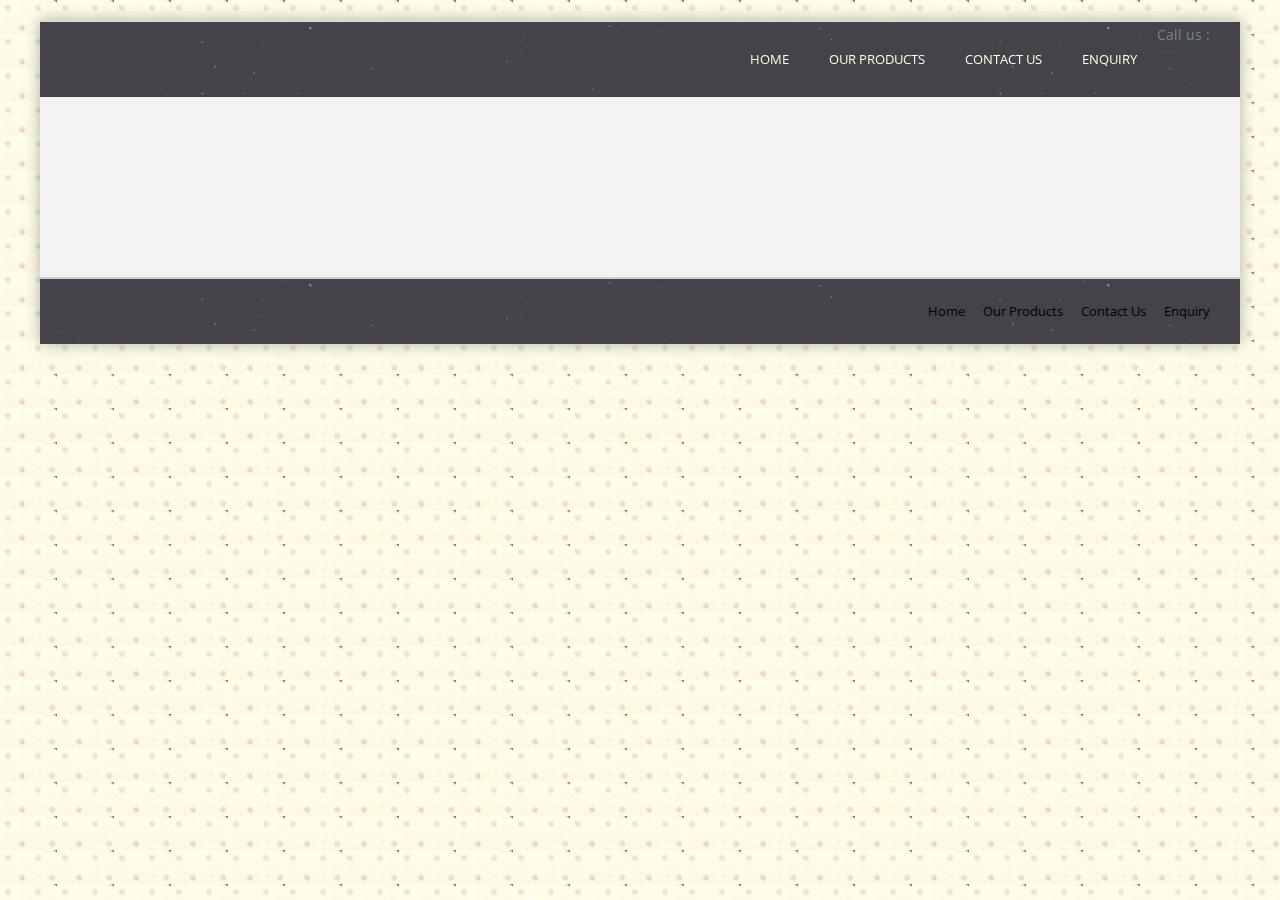
<file: office2/productDetail.html>
<!DOCTYPE html>
<html lang="en-us">
<head>

	<meta charset="utf-8" >
	<meta http-equiv="X-UA-Compatible" content="IE=edge">
	<meta name="viewport" content="width=device-width, initial-scale=1">

	<!-- <title>Office</title> -->

	<!-- Change the author and description -->
	<meta name="author" content="abusiness">
	<meta name="description" content="">


	

  	<!-- CSS files -->
	<link rel="stylesheet" href="inc/bootstrap/css/bootstrap.min.css">
	<link rel='stylesheet' href='http://fonts.googleapis.com/css?family=Open+Sans:300,400,400italic,600,700|Raleway:300,400,500,600'>
	<link rel="stylesheet" href="inc/font-awesome/css/font-awesome.min.css">
	<link rel="stylesheet" href="inc/animate.css">
	

	<link rel="stylesheet" href="inc/rs-plugin/css/settings.css" media="screen">


	<!-- Main Stylesheets -->
	<link rel="stylesheet" href="css/style.css">

	</head>
<body id="layout-boxed" >
<!-- Global Wrapper -->
<div id="wrapper">


	<!-- Header -->
	<header class="header-wrapper top-border ">
		<div class="main-header">
			<div class="container">
				<div class="row">
					<div class="col-sm-12 col-md-2">
							<a href="index.html" class="logo"  id="company-name-title"><h4><!-- COMPANY LOGO --></h4></a>
					</div>
					<div class="col-sm-12 col-md-10">
					<div id="callus" class="pull-right">Call us :  <div id="call-us" class="pull-right">  <!-- +91 12345 66666 --> </div> </div>	
						<nav class="navbar-right">
							<ul class="menu">
								<!-- Toggle Menu - For Mobile Devices -->
								<li class="toggle-menu">
									<span class="title">Menu</span>
									<span class="icon"><i></i><i></i><i></i></span>
								</li> <!-- END Toggle Menu -->
								<!-- Home -->
								<li class="first">
									<a href="index.html" data-hover="">Home</a>
									
								</li> <!-- END Home -->
								<!-- Blog -->
							
								<!-- Portfolio -->
								<li class="menu1"> 
									<a href="product.html" data-hover="">Our Products</a>
									<ul id="product-list" class="submenu">
										<!-- <li><a href="nickel.html">Printer</a></li>
										<li><a href="copper.html">Uchida A3 F30N</a></li>
										<li><a href="iron.html">2-hole punch 0102</a></li>
										<li><a href="steel.html">Belkin Skype Internet Desk Phone</a></li>	 -->
									</ul>
								</li> <!-- END Portfolio -->
								<!-- Shop -->
								<li>
									<a href="contact.html" data-hover="">Contact Us</a>
									
								</li> <!-- END Shop -->
								<li>
									<a href="send.html" data-hover=""> Enquiry</a>
									
								</li> <!-- END Templates -->
								
								
								
							</ul>
						</nav>
					</div>
				</div>
			</div> <!-- END Container -->
		</div> <!-- END Main-Header -->
	</header> <!-- END Header -->

	<section  class="large-padding section-gray">
		<div  id="product-detail" class="container">
			<!-- <div class="row">
			<div class="col-md-12 img1">
			
			<img src="img/product1.jpg" class="col-md-3"><h4>Printer</h4>
			
			
			<p>It is a long established fact that a reader will be distracted by the readable content of a page when looking at its layout. The point of using Lorem Ipsum is that it has a more-or-less normal distribution of letters, as opposed to using 'Content here, content here', making it look like readable English. Many desktop publishing packages and web page editors now use Lorem Ipsum as their default model text, and a search for 'lorem ipsum' will uncover many web sites still in their infancy. Various versions have evolved over the years, sometimes by accident, sometimes on purpose (injected humour and the like).</p>
			</div>
			
			</div> -->
		</div>
	</section>



	<!-- Footer Wrapper -->
	<footer class="footer-wrapper">
		
		<div class="sub-footer white-sub-footer">
			<div class="container">
				<div class="row">
					<div class="col-sm-12">
						<div class="pull-left">
							<!-- <p>&copy; Copyright 2010 - 2014 mmadapps</p> -->
						</div>
						<div class="pull-right">
							<ul class="footer-menu">
								<li><a href="index.html">Home</a></li>
								<li><a href="product.html">Our Products</a></li>
								<li><a href="contact.html">Contact Us</a></li>
								<li><a href="send.html">Enquiry</a></li>
								
							</ul>
						</div>
					</div>
				</div>
			</div>
		</div> <!-- END Sub footer -->		
	</footer> <!-- END Footer -->


	
</div> <!-- END Global Wrapper -->




	<!-- Javascript files -->
	<script src="inc/jquery/jquery-2.1.0.min.js"></script>
	<script src="js/ds.js"></script>
	<script src="inc/bootstrap/js/bootstrap.min.js"></script>

	<script src="inc/rs-plugin/js/jquery.themepunch.tools.min.js"></script>
	<script src="inc/rs-plugin/js/jquery.themepunch.revolution.min.js"></script>

	<script src="inc/jquery.appear.js"></script>
	<script src="inc/retina.min.js"></script>
	<script src="inc/jflickrfeed.min.js"></script>
	
	
	
	<script src="inc/jquery.validate.min.js"></script>


	<!-- Main javascript file -->
	<script src="js/script.js"></script>


	


</body>
</html>
</file>
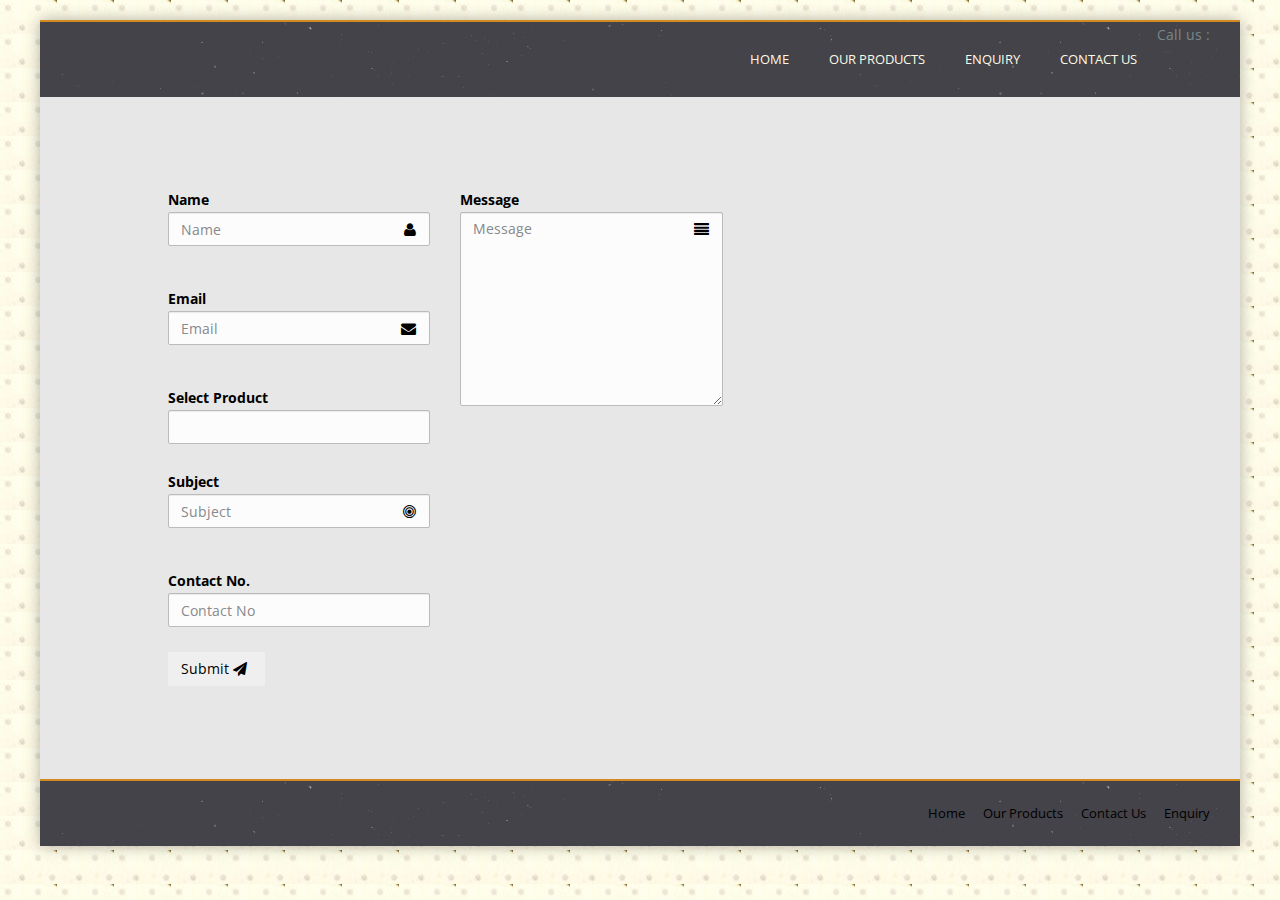
<file: office2/send.html>
<!DOCTYPE html>
<html lang="en-us">
<head>

	<meta charset="utf-8" >
	<meta http-equiv="X-UA-Compatible" content="IE=edge">
	<meta name="viewport" content="width=device-width, initial-scale=1">

<!-- <title>Metal</title> -->

	<!-- Change the author and description -->
	<meta name="author" content="abusiness">
	<meta name="description" content="">

  	<!-- CSS files -->
	<link rel="stylesheet" href="inc/bootstrap/css/bootstrap.min.css">
	<link rel='stylesheet' href='http://fonts.googleapis.com/css?family=Open+Sans:300,400,400italic,600,700|Raleway:300,400,500,600'>
	<link rel="stylesheet" href="inc/font-awesome/css/font-awesome.min.css">
	<link rel="stylesheet" href="inc/animate.css">
	

	<link rel="stylesheet" href="inc/rs-plugin/css/settings.css" media="screen">


	<!-- Main Stylesheets -->
	<link rel="stylesheet" href="css/style.css">
	<link rel="stylesheet" href="css/colors/orange.css">
</head>
<body id="layout-boxed" >

<!-- Global Wrapper -->
<div id="wrapper">


	<!-- Header -->
	<header class="header-wrapper top-border ">
		<div class="main-header">
			<div class="container">
				<div class="row">
					<div class="col-sm-12 col-md-2">
							<a href="index.html" class="logo"  id="company-name-title"><h4><!-- COMPANY LOGO --></h4></a>
					</div>
					<div class="col-sm-12 col-md-10">
					<div id="callus" class="pull-right">Call us :  <div id="call-us" class="pull-right">  <!-- +91 12345 66666 --> </div> </div>	
						<nav class="navbar-right">
							<ul class="menu">
								<!-- Toggle Menu - For Mobile Devices -->
								<li class="toggle-menu">
									<span class="title">Menu</span>
									<span class="icon"><i></i><i></i><i></i></span>
								</li> <!-- END Toggle Menu -->
								<!-- Home -->
								<li class="first">
									<a href="index.html" data-hover="">Home</a>
									
								</li> <!-- END Home -->
								<!-- Blog -->
								
								<!-- Portfolio -->
								<li class="menu1"> 
									<a href="product.html" data-hover="">Our Products</a>
									<ul id="product-list" class="submenu">
										<!-- <li><a href="steel.html">Steel Bar</a></li>
										<li><a href="fitting.html">Fittings</a></li>
										<li><a href="copper.html">Copper Base</a></li>
										<li><a href="tubes.html">Decorative Tubes</a></li>
										<li><a href="wire.html">Rolled Wire</a></li> -->
									</ul>
								</li> <!-- END Portfolio -->
								<!-- Shop -->
								<li>
									<a href="send.html" data-hover=""> Enquiry</a>
									
								</li> <!-- END Templates -->
								<li>
									<a href="contact.html" data-hover="">Contact Us</a>
									
								</li> <!-- END Shop -->
								
								
								
								
							</ul>
						</nav>
					</div>
				</div>
			</div> <!-- END Container -->
		</div> <!-- END Main-Header -->
	</header> <!-- END Header -->


	
	

	<section class="contact-section section-3 m0 large-padding custom-bg parallax">
		<div class="bg-layer"></div>
		<div class="container">
			<div class="row">
				
				<div class="col-sm-12 col-md-6 col-md-offset-1">
					<div class="tab-content">
						<div class="tab-pane fade in active" id="tab-contact">
							<!-- Working contact form -->
									<form method="post" action="" id="enquiry-form">
				 <input id="wid" name="wid" value="1703409" type="hidden" >
					<div class="row">
						<div class="col-md-6">
							<!--<div id="name_error" class="error">
								<img src="assets/images/email/error.png" alt="Error!">
								Please enter your Name.
							</div> --> 
								<strong>Name</strong>
								<div class="form-group">
										<div class="form-icon icon-user">
							<input type="text" id="name" name="name" class="form-control" placeholder="Name"   title="Firstname Lastname" required="required"><br>
						</div>
					</div>
                               
							   		

							<!--<div id="email_error" class="error">
								<img src="assets/images/email/error.png" alt="Error!">
								Please enter your valid E-mail ID.
							</div> --> 
						
								<strong>Email</strong>
								<div class="form-group">
										<div class="form-icon icon-email">
							<input type="email" id="email" class="form-control" name="email" placeholder="Email"  title="you@example.com" required="required"><br>
</div></div>
							<!--<div id="subject_error" class="error">
								<img src="assets/images/email/error.png" alt="Error!">
								Please enter your Message Subject.
							</div> --> 
							<strong>Select Product</strong>
						
							<select class="form-control" id="product-dd">
								<!-- <option>Corrugated Box</option>
								<option>Lamination & Printed Box</option>
									<option>Multicolor Box</option>
										<option>Footwear Box</option>
											 -->

							</select><br>
								<strong>Subject</strong>
									<div class="form-group">
										<div class="form-icon icon-subject">
							<input type="text"  id="subject" class="form-control" name="subject" placeholder="Subject"  title="Enter the message subject" required="required">
						</div></div><br>
														<!--<div  class="error">
								<img src="assets/images/email/error.png" alt="Error!">
								Please Enter the Contact Number.
							</div> --> 
								<strong>Contact No.</strong>
							<input type="text" id="phone" class="form-control" name="phone" placeholder="Contact No"  title="Enter the Contact Number" required="required"><br>
						</div><!-- /.col-md-6 -->
                      
						<div class="col-md-6">
								<strong>Message</strong>
								<div class="form-group">
										<div class="form-icon icon-message">
							<!--<div id="message_error" class="error">
								<img src="assets/images/email/error.png" alt="Error!">
								Please enter your Message.
							</div> -->
							<textarea id="message" class="form-control" name="message" rows="9" placeholder="Message" title="Enter your message" required="required"></textarea></div></div>
						</div><!-- /.col-md-12 -->

						<div class="col-md-12">
							<!--<div id="mail_success" class="success"><img src="assets/images/email/success.png" alt="Success!">
								Your message has been sent successfully.
							</div>-->
							<!--<div id='mail_fail' class='error'>
								<img src="assets/images/email/error.png" alt="Error!"> Sorry, error occurred this time sending your message.
							</div>-->
							<button id="send_message" type="submit" class="btn bg-btn md-btn full-btn">Submit <i class="fa fa-paper-plane"></i></button>
						</div><!-- /.col-md-12 -->
					</div><!-- /.row -->
				</form>
					  	</div>
					  	
					</div>
				</div>
				
			</div>
		</div> <!-- END Container -->
	</section> 

		<!-- Footer Wrapper -->
	<footer class="footer-wrapper">
		
		<div class="sub-footer white-sub-footer">
			<div class="container">
				<div class="row">
					<div class="col-sm-12">
						<div class="pull-left">
							<!-- <p>&copy; Copyright 2010 - 2014 mmadapps</p> -->
						</div>
						<div class="pull-right">
							<ul class="footer-menu">
								<li><a href="index.html">Home</a></li>
								<li><a href="product.html">Our Products</a></li>
								<li><a href="contact.html">Contact Us</a></li>
								<li><a href="send.html"> Enquiry</a></li>
								
							</ul>
						</div>
					</div>
				</div>
			</div>
		</div> <!-- END Sub footer -->		
	</footer> <!-- END Footer -->


	
</div> <!-- END Global Wrapper -->




	<!-- Javascript files -->
	<script src="inc/jquery/jquery-2.1.0.min.js"></script>

	<script src="inc/bootstrap/js/bootstrap.min.js"></script>

	<script src="inc/rs-plugin/js/jquery.themepunch.tools.min.js"></script>
	<script src="inc/rs-plugin/js/jquery.themepunch.revolution.min.js"></script>

	<script src="inc/jquery.appear.js"></script>
	<script src="inc/retina.min.js"></script>
	<script src="inc/jflickrfeed.min.js"></script>
	
	
	
	<script src="inc/jquery.validate.min.js"></script>


	<!-- Main javascript file -->
	<script src="js/script.js"></script>
	<script src="js/ds.js"></script>
	<script src="js/enquiry.js"></script>

	


</body>
</html>
</file>
<file: css/colors.css>
/*
	Theme colors
*/

/* ==========================================================
! Green
========================================================== */
body#green a,
body#green .prop-price {
	color: #5FB000;
}
body#green a:hover,
body#green .home-blog-articles ul li a:hover {
	color: #7DC328;
}	
body#green .btn-realto,
body#green .btn-realto-form {
    background: none repeat scroll 0 0 #5FB000;
    border: 1px solid #559B00;
    color: #fff;
}
body#green .btn-realto:hover,
body#green .btn-realto-form:hover {
	background: #69B909;
	color: #fff;
}
body#green .navbar .nav > li > a {
    color: #EEEEEE;
}
body#green .dropdown-menu li > a,
body#green .navbar .nav > .active > a, 
body#green .navbar-inverse .nav li.dropdown.open > .dropdown-toggle,
body#green .select2-container .select2-choice,
body#green a.brand {
	color: #333333;
}
body#green .home-blog-articles ul li a {
	color: #888;
}
body#green footer a {
    color: #AAAAAA;
}
/* ==========================================================
! Blue
========================================================== */
body#blue a,
body#blue .prop-price {
	color: #5896c7;
}
body#blue a:hover {
	color: #73bce6;
}	
body#blue .btn-realto,
body#blue .btn-realto-form {
    background: none repeat scroll 0 0 #5896c7;
    border: 1px solid #41709d;
    color: #fff;
}
body#blue .btn-realto:hover,
body#blue .btn-realto-form:hover {
	background: #73bce6;
	color: #fff;
}
body#blue .navbar .nav > li > a {
    color: #EEEEEE;
}
body#blue .dropdown-menu li > a,
body#blue .navbar .nav > .active > a, 
body#blue .navbar-inverse .nav li.dropdown.open > .dropdown-toggle,
body#blue .select2-container .select2-choice,
body#blue a.brand {
	color: #333333;
}
body#blue .home-blog-articles ul li a {
	color: #888;
}	
body#blue footer a {
    color: #AAAAAA;
}
/* ==========================================================
! Red
========================================================== */
body#red a,
body#red .prop-price {
	color: #d23435;
}
body#red a:hover {
	color: #ec4344;
}	
body#red .btn-realto,
body#red .btn-realto-form {
    background: none repeat scroll 0 0 #d23435;
    border: 1px solid #D23435;
    color: #fff;
}
body#red .btn-realto:hover,
body#red .btn-realto-form:hover {
	background: #af2829;
	color: #fff;
}
body#red .navbar .nav > li > a {
    color: #EEEEEE;
}
body#red .dropdown-menu li > a,
body#red .navbar .nav > .active > a, 
body#red .navbar-inverse .nav li.dropdown.open > .dropdown-toggle,
body#red .select2-container .select2-choice,
body#red a.brand {
	color: #333333;
}
body#red .home-blog-articles ul li a {
	color: #888;
}
body#red footer a {
    color: #AAAAAA;
}
/* ==========================================================
! Grey
========================================================== */
body#grey a,
body#grey .prop-price {
	color: #5e6872;
}
body#grey a:hover {
	color: #798692;
}	
body#grey .btn-realto,
body#grey .btn-realto-form {
    background: none repeat scroll 0 0 #5e6872;
    border: 1px solid #495159;
    color: #fff;
}
body#grey .btn-realto:hover,
body#grey .btn-realto-form:hover {
	background: #798692;
	color: #fff;
}
body#grey .navbar .nav > li > a {
    color: #EEEEEE;
}
body#grey .dropdown-menu li > a,
body#grey .navbar .nav > .active > a, 
body#grey .navbar-inverse .nav li.dropdown.open > .dropdown-toggle,
body#grey .select2-container .select2-choice,
body#grey a.brand {
	color: #333333;
}
body#grey .home-blog-articles ul li a {
	color: #888;
}	
body#grey footer a {
    color: #AAAAAA;
}
/* ==========================================================
! Pink
========================================================== */
body#pink a,
body#pink .prop-price {
	color: #c0588d;
}
body#pink a:hover {
	color: #e071b1;
}	
body#pink .btn-realto,
body#pink .btn-realto-form {
    background: none repeat scroll 0 0 #c0588d;
    border: 1px solid #9b446e;
    color: #fff;
}
body#pink .btn-realto:hover,
body#pink .btn-realto-form:hover {
	background: #e071b1;
	color: #fff;
}
body#pink .navbar .nav > li > a {
    color: #EEEEEE;
}
body#pink .dropdown-menu li > a,
body#pink .navbar .nav > .active > a, 
body#pink .navbar-inverse .nav li.dropdown.open > .dropdown-toggle,
body#pink .select2-container .select2-choice,
body#pink a.brand {
	color: #333333;
}
body#pink .home-blog-articles ul li a {
	color: #888;
}
body#pink footer a {
    color: #AAAAAA;
}
/* ==========================================================
! Orange
========================================================== */
body#orange a,
body#orange .prop-price {
	color: #e06216;
}
body#orange a:hover {
	color: #f47e1c;
}	
body#orange .btn-realto,
body#orange .btn-realto-form {
    background: none repeat scroll 0 0 #e06216;
    border: 1px solid #c04c11;
    color: #fff;
}
body#orange .btn-realto:hover,
body#orange .btn-realto-form:hover {
	background: #f47e1c;
	color: #fff;
}
body#orange .navbar .nav > li > a {
    color: #EEEEEE;
}
body#orange .dropdown-menu li > a,
body#orange .navbar .nav > .active > a, 
body#orange .navbar-inverse .nav li.dropdown.open > .dropdown-toggle,
body#orange .select2-container .select2-choice,
body#orange a.brand {
	color: #333333;
}
body#orange .home-blog-articles ul li a {
	color: #888;
}
body#orange footer a {
    color: #AAAAAA;
}
</file>
<file: css/style.css>
/* Realto Css Styles */

/* ==========================================================
! General
========================================================== */
body {

	color: #007D9E;
}
.dropdown:hover .dropdown-menu {
display: block;
}
.box-li li{padding-bottom:20px;}
.product_img{padding:4px 10px; margin-left:0px !important;}
.foo-bar{background: linear-gradient( #838383, #424242, #787878) repeat scroll 0% 0% transparent;
	 background: -webkit-linear-gradient(#838383, #424242, #787878) repeat scroll 0% 0% transparent;
    background: -o-linear-gradient( #838383, #424242, #787878) repeat scroll 0% 0% transparent;
    background: -moz-linear-gradient( #838383, #424242, #787878) repeat scroll 0% 0% transparent;
	margin-top:7%;}
a {
	color: #00B7ED;
	
	outline: 0;
	-webkit-transition: all 0.25s ease-out 0s;
	-moz-transition: all 0.25s ease-out 0s;
	-ms-transition: all 0.25s ease-out 0s;
	-o-transition: all 0.25s ease-out 0s;
	transition: all 0.25s ease-out 0s;
}
a:hover {
	color: #05BBFF;
	text-decoration: none;
	outline: 0;
}
h1 {
	font-size: 30px;
	font-weight: 200;
	line-height: 36px;
	text-transform: uppercase;
	margin: 0 0 20px;
	color: #363636;
}
.footer-widget p:hover {
color: #05BBFF;
}
p.home-agent-name:hover {
color: #CBCBCB;
}
h2 {
	font-size: 24px;
	font-weight: 200;
	line-height: 28px;
	text-transform: uppercase;
	margin: 20px 0;
	color: #025973;
}
h3 {
	font-size: 18px;
	font-weight: 200;
	line-height: 22px;
	text-transform: uppercase;
	
	color: #007D9E;
}
h4 {
	font-size: 16px;
	font-weight: 200;
	line-height: 20px;
	text-transform: uppercase;
	color: #363636;
	margin: 20px 0;
}
h5 {
	font-size: 14px;
	font-weight: 200;
	line-height: 18px;
	text-transform: uppercase;
	color: #363636;
	margin: 20px 0;
}
h6 {
	color: #363636;
	font-size: 12px;
	line-height: 18px;
	text-transform: uppercase;
	font-weight: 200;
	margin: 20px 0;
}
iframe {
	border: none;
	margin: 0;
	padding: 0;
}
.green {
	color: #5FB000;
}
.padding10, .padding20, .padding30, .padding010, .padding020, .padding030, .padding100, .padding200, .padding300 {
	-webkit-box-sizing: border-box; /* webkit */
	 -khtml-box-sizing: border-box; /* konqueror */
	   -moz-box-sizing: border-box; /* firefox */
	    -ms-box-sizing: border-box; /* ie */
	        box-sizing: border-box; /* css3 */
}
.box-li li{color:#007394;}
.map-content{color:#007394;}
.padding10 {
	padding: 10px;
}
.padding20 {
	padding: 20px;
}
.padding30 {
	padding: 30px;

}
.padding010 {
	padding: 0 10px;
}
.padding020 {
	padding: 0 20px;
}
.padding030 {
	padding: 0 30px;
}
.padding100 {
	padding: 10px 0;
}
.padding200 {
	padding: 20px 0;
}
.padding300 {
	padding: 30px 0;
}
.margin0 {
	margin: 0;
	padding-top: 27px;
}
.margin10 {
	margin: 10px;
}
.margin20 {
	margin: 20px;
}
.margin30 {
	margin: 30px;
}
.margin100 {
	margin: 10px 0;
}
.margin200 {
	margin: 20px 0;
}
.margin300 {
	margin: 30px 0;
}
.page-title, 
.post-title,
.secion-title,
.info-head,
.widget-title {
	font-size: 18px;
	font-weight: 200;
	line-height: 22px;
	text-transform: uppercase;
	margin: 0 0 20px;
	color: #007D9E;
text-shadow: 0px 3px 10px #FFFFFF;
}
/* ==========================================================
! Typography
========================================================== */
.serif {
	font-family: Georgia, serif;
}
.italic {
	font-style: italic;
	font-weight: normal;
}
/* ==========================================================
! Header
========================================================== */
header {
	
	text-transform: uppercase;
	font: bold 13px/20px Arial, Helvetica, Geneva, sans-serif;
	text-shadow: none;
	
}

#logo-container {
	padding: 73px 0 22px;
}
a.brand {
	font-family: Arial;
	font-size: 24px;
    font-weight: bold;
    color: #868686;
}
.tag-line {
	margin: 0 0 0 20px;
	padding: 0 0 0 20px;
	border-left: 1px solid #333;
	font-weight: normal;
	position: relative;
	top: -4px;
	color: #CECECE;
	text-shadow: 0px 4px 4px #151515;
}
.navbar-inverse .navbar-inner {
	
	border: 1px solid #C9ECF9;
}
.navbar-fixed-top .navbar-inner, 
.navbar-static-top .navbar-inner {
	box-shadow: none;
}
.navbar .nav > li > a {
	border-right: 1px solid #0998CD;
	text-shadow: none;
	color: #007D9E;
}
.navbar .nav > li > a:hover {
	background: #098BB2;
}
.navbar .nav > .active > a,
.navbar-inverse .nav > li.dropdown.active > a.dropdown-toggle,
.navbar-inverse .nav > li.dropdown.active.open > a.dropdown-toggle,
.navbar-inverse .nav li.dropdown.open > .dropdown-toggle,
.navbar-inverse .nav .active > a:hover,
.navbar-inverse .nav .active > a:focus {
	background: #098BB2;
	color: #fff;
	box-shadow: none;
}
.dropdown-menu {
	border: none;
	border-radius: 0;
	margin: 0;
	padding: 0;
	-webkit-box-shadow: 0 2px 4px rgba(0, 0, 0, 0.1);
	-ms-box-shadow: 0 2px 4px rgba(0, 0, 0, 0.1);
	box-shadow: 0 2px 4px rgba(0, 0, 0, 0.1);
}
.dropdown-menu > li > a {
	border-bottom: 1px solid #EFEFEF;
	padding: 7px 15px;
	font-weight: bold;
}
.dropdown-menu li > a:hover,
.dropdown-menu li > a:focus,
.dropdown-submenu:hover > a  {
	background: #f5f5f5 !important;
	filter: none;
	color: #333;
}
.navbar .nav > li > .dropdown-menu:after,
.navbar .nav > li > .dropdown-menu:before {
	display: none;
}
.phone-number {
	font-size: 18px;
	font-weight: normal;
	text-transform: none;
	color: #007D9E;
text-shadow: 0px 3px 10px #FFFFFF;
}
.head-title, .head-message {
	margin: 0;
	padding: 10px 60px 10px 10px;
	position: relative;
	
	left: 30px;
}
.header-cta  {
	position: relative;
	top: 90px;
	left: 10px;
	margin: 10px 0 0 30px;
}
.head-title {
	font-size: 48px;
	line-height: 44px;
	font-weight: bold;
	text-transform: none;
}
.head-message {
	color: #4E5051;
	font-size: 14px;
}
/* ==========================================================
! Pages
========================================================== */
.page-content {
	margin-top: 30px;
}

/* ==========================================================
! Properties Container
========================================================== */
.box-container {
	
	position: relative;
	margin-bottom: 30px;
	
}
.prop-info .prop-title {
	font-size: 18px;
    font-weight: 200;
    line-height: 22px;
    text-transform: uppercase;
    margin: 0 0 20px;
}
.prop-info {
	padding: 20px;
	-webkit-box-sizing: border-box;
	-moz-box-sizing: border-box;
	-ms-box-sizing: border-box;
	box-sizing: border-box;
}
.prop-info.span4 {
	padding: 30px 30px 30px 0;
}
.prop-tag {
    background: none repeat scroll 0 0 #fff;
color: #007D9E;
    left: 79%;
    padding: 7px 10px;
    position: absolute;
    top: 59.5%;

}
.more-info {
	padding: 0;
	margin: 0;
	list-style: none;
}

.head-margin0 {   color: #0A5E7E!important;
font-size: 20px;
text-shadow: 0px 3px 12px #B6B3B3;}
.more-info > li {
	
    padding: 5px 0;	
}
.more-info .info-label {
    font-weight: bold;
    color: #007D9E;
}
.more-info .qty {
    font-weight: normal;
}
a.overlay {
	position: relative;
	display: block;
	
}
.more {
	-webkit-opacity: 0;
	-moz-opacity: 0;
	opacity: 0;
	filter: alpha(opacity=0);
	-webkit-transition: all 0.25s ease-out 0s;
	-moz-transition: all 0.25s ease-out 0s;
	-ms-transition: all 0.25s ease-out 0s;
	-o-transition: all 0.25s ease-out 0s;
	transition: all 0.25s ease-out 0s;
	display: block;
	width: 100%;
	height: 100%;
	position: absolute;
	
}
a.overlay:hover .more {
	-webkit-opacity: 0.5;
	-moz-opacity: 0.5;
	opacity: 0.5;
	filter: alpha(opacity=50);
}
/* ==========================================================
! Properties Form
========================================================== */
#home-search-container {
	padding: 20px 0;
	min-height: 340px;
	
}
.head-title, .head-message, .header-cta {
	-moz-animation: fadein 3s; /* Firefox */
    -webkit-animation: fadein 3s; /* Safari and Chrome */
    -o-animation: fadein 3s; /* Opera */
}
.dropdown-menu {
	-moz-animation: fadein 0.5s; /* Firefox */
    -webkit-animation: fadein 0.5s; /* Safari and Chrome */
    -o-animation: fadein 0.5s; /* Opera */
}

@keyframes fadein {
    from {
        opacity:0;
    }
    to {
        opacity:1;
    }
}
@-moz-keyframes fadein { /* Firefox */
    from {
        opacity:0;
    }
    to {
        opacity:1;
    }
}
@-webkit-keyframes fadein { /* Safari and Chrome */
    from {
        opacity:0;
    }
    to {
        opacity:1;
    }
}
@-o-keyframes fadein { /* Opera */
    from {
        opacity:0;
    }
    to {
        opacity:1;
    }
}​
#home-search-container .row {
	position: relative;
}
#home-search-container .widget {
	margin-bottom: 0;
}
.head-container {
	background: #fff; /* ie8 */
	background: rgba(255,255,255,0.85);
	border: 1px solid #fff;
	height: auto;
min-height: 326px;
}
.head-container .search-form {
	background: none;
	border: none;
}
.search-form-wrapper {
	position: absolute;
    right: 0;
    top: -620px;
    z-index: 9999;
}
.search-form {
	padding: 30px 30px 10px;
	-webkit-box-sizing: border-box;
	-moz-box-sizing: border-box;
	-ms-box-sizing: border-box;
	box-sizing: border-box;
	background: #fff; /* ie8 */
	background: rgba(255,255,255,0.85);
	border: 1px solid #fff;
}
.search-form > p {
	font-size: 18px;
    font-weight: 200;
    line-height: 22px;
    margin: 0 0 20px;
    text-transform: uppercase;
    color: #363636;
}
.select {
	margin-bottom: 15px;
	margin-left: 0 !important;
}
select {
	min-height: auto !important;
}
/* ==========================================================
! Homepage Carousel
========================================================== */
#realto-carousel {
	position: relative;
}
#latest-properties {
	margin-top: 30px;
}
.carousel-control {
	z-index: 999;
	background: #363636;
	border-radius: 0;
	font-size: 20px;
	line-height: 20px;
	border: none;
	height: 23px;
	width: 23px;
	top: -20px;
	position: relative;
	color: #fff !important;
	cursor: pointer;
}
.left.carousel-control {
	left: auto;
	margin: -20px 5px 0;
}
.right.carousel-control {
	right: 0;
}
.view-all-carousel {
	left: -10px;
    position: relative;
    top: -35px;
}
/* ==========================================================
! Info Box Container
========================================================== */
.info-box {
	margin-bottom: 30px;
}
.info-box .icons {
	font-size: 40px;
	color: #d2d2d2;
	margin-left: 30px;
	margin-bottom: 30px;
}
.info-box .icons i {
	text-shadow: 0px -1px 0px rgba(255,255,255,1);
}
/* ==========================================================
! Adv message
========================================================== */
.adv-message {
	padding: 30px;
	font-size: 18px;
	line-height: 22px;
}
.adv-message p {
	margin: 0;
}
.adv-message p.lower-line {
	font-size: 14px;
}
.adv-message p.upper-line {
	color: #363636;
}
.adv-message .btn-realto {
	margin: 0;
}
/* ==========================================================
! Agent
========================================================== */
.home-agents {
    margin: 0 0 30px;
}
.home-agents p {
	margin: 0;
	color: #CCC;
text-shadow: 0px 4px 4px #000;
}
.home-agents img {
	margin-bottom: 10px;
}
.agent-box.widget h3,
.agent-box.widget ul {
	margin: 0 0 0 30px;
}
.agent-box ul {
	list-style: none;
}
.agent-content {
	padding: 30px 30px 30px 0;
}
.agent-content h3 {
	margin: 0 0 10px;
}
.agent-content ul {
	list-style: none;
	margin: 0 0 10px;
	padding: 0;
}
/* ==========================================================
! Home Blog Article
========================================================== */
.home-blog-articles ul {
	list-style: none;
	padding: 0;
	margin: 0;
}
.home-blog-articles ul li a {
	color: #888;
}
.home-blog-articles ul li a:hover {
	color: #7DC328;
	text-decoration: none;
}
ul.media-list li.media div.comment-holder {
    border-bottom: 1px dashed #CDCDCD;
    margin: 0 0 20px !important;
    padding: 10px 0 20px;
}
.comment-date {
    color: #959595;
}
.comments .media .pull-left {
	margin-top: 10px;
}
.comment-form {
	margin-bottom: 30px;
}
.comment-avatar {
	width: 90px;
	height: 90px;
}
.widget ul li {
	padding: 0 0 0 20px;

}
.widget ul li i.icon-caret-right {
	margin: 0 0 0 -20px;
}
/* ==========================================================
! Buttons
========================================================== */

.btn-realto-form {
	 background: -moz-linear-gradient( #CFCFCF, #757575, #BABABA) repeat scroll 0% 0% transparent;
	 background: -o-linear-gradient( #CFCFCF, #757575, #BABABA) repeat scroll 0% 0% transparent;
	 background: -webkit-linear-gradient( #CFCFCF, #757575, #BABABA) repeat scroll 0% 0% transparent;
	 background: linear-gradient( #CFCFCF, #757575, #BABABA) repeat scroll 0% 0% transparent;
	color: #fff;
text-shadow: 0px 4px 4px #A6A6A6;
	border-radius: 4px;
	padding: 8px 0;
	margin: 10px 0 0;
}
li{list-style-type: none;}
.btn-realto:hover,
.btn-realto-form:hover,
.btn-realto:hover {
	
	color: #474747;
}
.btn-realto {
	 background: -moz-linear-gradient( #CFCFCF, #757575, #BABABA) repeat scroll 0% 0% transparent;
	 background: -o-linear-gradient( #0998CD, #1B81A6, #0998CD)  repeat scroll 0% 0% transparent;
	 background: -webkit-linear-gradient( #0998CD, #1B81A6, #0998CD)  repeat scroll 0% 0% transparent;
	 background: linear-gradient( #0998CD, #1B81A6, #0998CD)  repeat scroll 0% 0% transparent;
	color: #fff;
text-shadow: 0px 4px 4px #A6A6A6;}
	
.btn-realto:hover{color:#dd}
/* ==========================================================
! Sidebars
========================================================== */
.widget {
	margin-bottom: 30px;
}
.widget ul {
	padding: 0;
	margin: 0;
	list-style: none;
}
.nav-tabs > li,
.tab-pane li {
	padding: 0 !important;
}
.nav-tabs > li > a {
	padding: 20px;
	font-size: 14px;
	font-weight: 200;
	text-transform: uppercase;
	color: #363636;
	border: none;
}
.nav-tabs > .active > a, 
.nav-tabs > .active > a:hover,
.nav-tabs {
	border: none;
	border-radius: 0;
}
.nav-tabs {
	background: #f3f3f3;
}
.tab-pane {
	padding: 10px 30px 30px;
}
.tab-pane .comment {
	margin-bottom: 20px;
}
/* ==========================================================
! Footer
========================================================== */
footer {
	
	margin: 30px 0 0;
	padding: 0 0 30px;
	color: #06678C;
	min-height: 40px;
padding-left: 20px;
padding-right: 20px;
/* background-color: #fafafa; */
background-image: -moz-linear-gradient(top, #ffffff, #f2f2f2);
background-image: -webkit-gradient(linear, 0 0, 0 100%, from(#ffffff), to(#f2f2f2));
background-image: -webkit-linear-gradient(top, #ffffff, #f2f2f2);
background-image: -o-linear-gradient(top, #ffffff, #f2f2f2);
background-image: linear-gradient(to bottom, #ffffff, #f2f2f2);
background-repeat: repeat-x;
filter: progid:DXImageTransform.Microsoft.gradient(startColorstr='#ffffffff', endColorstr='#fff2f2f2', GradientType=0);
border: 1px solid #C9ECF9;
-webkit-border-radius: 4px;
-moz-border-radius: 4px;
border-radius: 4px;
-webkit-box-shadow: 0 1px 4px rgba(0, 0, 0, 0.065);
-moz-box-shadow: 0 1px 4px rgba(0, 0, 0, 0.065);
box-shadow: 0 1px 4px rgba(0, 0, 0, 0.065);
}
footer a {
	color: #06678C;
}
.footer-widget {
	margin: 30px 0 0;
}
.footer-widget ul {
	list-style: none;
	padding: 0;
	margin: 0;
}
.footer-widget ul li.clearfix i {
	margin: 5px 10px 0 0;
}
.footer-widget h2 {
	font-size: 28px;
    font-weight: bold;
    margin: 0 0 10px;
    color: #24659C;
}
.footer-widget h3 {
	color: #24659C;
	margin: 0 0 20px;
	padding: 0 0 20px;
	border-bottom: 1px solid #0099D2;
}
.footer-tag-line {
	font-size: 12px;
	text-transform: uppercase;
	color: #24659C;
}
.flickr-widget li {
	margin: 0 10px 10px 0;
}
/* ==========================================================
! Properties Slideshow
========================================================== */
#adv-custom-pager {
	position: relative;
	margin: -21px 0 30px 30px;
	z-index: 9999;
}
#adv-custom-pager a {
	width: 40px;
	height: 40px;
	border: 2px solid #fff;
	overflow: hidden;
	display: inline-block;
	margin: 0 5px 0 0;
}
#adv-custom-pager a img {
	height: 40px;
	width: auto;
}
/* ==========================================================
! Property Page
========================================================== */
.prop-price, .prop-title {
	font-size: 22px;
}
.map iframe {
    height: 312px;
    width: 100%;
}
.agent-avatar {
	width: 70px;
	height: auto;
}
/* ==========================================================
! Blog
========================================================== */
h2.post-title {
	margin: 0 0 15px;
}
.meta {
	margin: 0 0 5px;
}
.author {
	margin: 0 0 25px;
}
.read-more {
	margin: 30px 0 0;
}
.blog-2 .post-content {
	padding: 15px 20px 15px 0;
}
.blog-3 .post-content {
	padding: 15px 0 15px 20px;
}
/* ==========================================================
! Accordion
========================================================== */
.accordion-toggle {
	font-size: 14px;
    font-weight: 200;
    padding: 20px;
    text-transform: uppercase;
}
.accordion-group {
	border: none;
	border-bottom: 1px solid #eee;
}

/* ==========================================================
! Large desktop
========================================================== */
@media (min-width: 1200px) {

}
/* ==========================================================
! Portrait tablet to landscape and desktop
========================================================== */
@media (min-width: 768px) and (max-width: 979px) {
	.agent-box.widget h3, .agent-box.widget ul {
	    margin: 30px 0 0;
	}	
	.nav-collapse .open > .dropdown-menu,
	.nav-collapse .dropdown-menu {
		margin: 0;
		background: #fff;
	}
	.nav-collapse .nav > li > a, 
	.nav-collapse .dropdown-menu a {
		border-radius: 0;
		border-right: none;
		border-left: none;
	}
	.nav-collapse .nav > li > a {
		margin-bottom: 1px;
	}
	.head-title, .head-message {
		margin: 0;
		padding: 10px 60px 10px 10px;
		position: relative;
		top: 40px;
		left: 30px;
	}
	.header-cta  {
		position: relative;
		top: 40px;
		left: 10px;
		margin: 10px 0 0 30px;
	}
}
/* ==========================================================
! Landscape phone to portrait tablet
========================================================== */
@media (max-width: 767px) { 
	header {
		margin-left: -20px;
		margin-right: -20px;
		padding: 0 20px;
		text-align: center;
	}
	footer {
		margin-left: -20px;
		margin-right: -20px;
		padding: 0 20px 30px;
	}
	.secion-title {
		margin: 20px 0;
	}
	.adv-message p.lower-line {
		font-size: 14px;
		margin: 10px 0 20px;
	}
	#home-search-container {
		margin-left: -20px;
		margin-right: -20px;
		padding: 0;
	}
	.widget {
		width: 100%;
	}
	.prop-info.span4 {
		padding: 20px;
	}
	.prop-price {
		margin-top: 20px;
	}
	#adv-custom-pager {
	    margin: 20px 0 0 20px;
	    position: relative;
	    z-index: 9999;
	}
	.agent-content,
	.row-fluid > .post-content {
		padding: 30px;
	}
	.phone-number {
		float: none;
		margin-top: 10px;
	}
	.nav-collapse .nav > li > a {
		border: none;
		border-radius: 0;
	}
	.nav-collapse .dropdown-menu {
		margin: 0;
	}
	.dropdown.open .dropdown-menu {
		background: #FFF;
	}
	.nav-collapse .nav > li > a, 
	.nav-collapse .dropdown-menu a {
		border-radius: 0;
		border-right: none;
		border-left: none;
	}
	.dropdown.active > a {
		background: none;
	}
	.nav-collapse .nav > li > a {
		margin-bottom: 1px;
	}
}
/* ==========================================================
! Landscape phones and down
========================================================== */
@media (max-width: 480px) {
	.agent-box .pull-left {
		float: none;
	}
	.agent-box.widget h3, .agent-box.widget ul {
	    margin: 30px 0 0;
	}
	#home-search-container {
    padding: 20px 0px;
    min-height: 10px !important;
}
.head-container {
    min-height: 6px !important;
}
		
}
</file>
<file: office2/inc/rs-plugin/css/settings.css>
/*-----------------------------------------------------------------------------

	-	Revolution Slider 4.1 Captions -

		Screen Stylesheet

version:   	1.4.5
date:      	27/11/13
author:		themepunch
email:     	info@themepunch.com
website:   	http://www.themepunch.com
-----------------------------------------------------------------------------*/



/*************************
	-	CAPTIONS	-
**************************/

.tp-static-layers	{	position:absolute; z-index:505; top:0px;left:0px}

.tp-hide-revslider,.tp-caption.tp-hidden-caption	{	visibility:hidden !important; display:none !important}


.tp-caption { z-index:1; white-space:nowrap}

.tp-caption-demo .tp-caption	{	position:relative !important; display:inline-block; margin-bottom:10px; margin-right:20px !important}


.tp-caption.whitedivider3px {

	color: #000000;
	text-shadow: none;
	background-color: rgb(255, 255, 255);
	background-color: rgba(255, 255, 255, 1);
	text-decoration: none;
	min-width: 408px;
	min-height: 3px;
	background-position: initial initial;
	background-repeat: initial initial;
	border-width: 0px;
	border-color: #000000;
	border-style: none;
}


.tp-caption.finewide_large_white {
color:#ffffff;
text-shadow:none;
font-size:60px;
line-height:60px;
font-weight:300;
font-family:"Open Sans", sans-serif;
background-color:transparent;
text-decoration:none;
text-transform:uppercase;
letter-spacing:8px;
border-width:0px;
border-color:rgb(0, 0, 0);
border-style:none;
}

.tp-caption.whitedivider3px {
color:#000000;
text-shadow:none;
background-color:rgb(255, 255, 255);
background-color:rgba(255, 255, 255, 1);
text-decoration:none;
font-size:0px;
line-height:0;
min-width:468px;
min-height:3px;
border-width:0px;
border-color:rgb(0, 0, 0);
border-style:none;
}

.tp-caption.finewide_medium_white {
color:#ffffff;
text-shadow:none;
font-size:37px;
line-height:37px;
font-weight:300;
font-family:"Open Sans", sans-serif;
background-color:transparent;
text-decoration:none;
text-transform:uppercase;
letter-spacing:5px;
border-width:0px;
border-color:rgb(0, 0, 0);
border-style:none;
}

.tp-caption.boldwide_small_white {
font-size:25px;
line-height:25px;
font-weight:800;
font-family:"Open Sans", sans-serif;
color:rgb(255, 255, 255);
text-decoration:none;
background-color:transparent;
text-shadow:none;
text-transform:uppercase;
letter-spacing:5px;
border-width:0px;
border-color:rgb(0, 0, 0);
border-style:none;
}

.tp-caption.whitedivider3px_vertical {
color:#000000;
text-shadow:none;
background-color:rgb(255, 255, 255);
background-color:rgba(255, 255, 255, 1);
text-decoration:none;
font-size:0px;
line-height:0;
min-width:3px;
min-height:130px;
border-width:0px;
border-color:rgb(0, 0, 0);
border-style:none;
}

.tp-caption.finewide_small_white {
color:#ffffff;
text-shadow:none;
font-size:25px;
line-height:25px;
font-weight:300;
font-family:"Open Sans", sans-serif;
background-color:transparent;
text-decoration:none;
text-transform:uppercase;
letter-spacing:5px;
border-width:0px;
border-color:rgb(0, 0, 0);
border-style:none;
}

.tp-caption.finewide_verysmall_white_mw {
font-size:13px;
line-height:25px;
font-weight:400;
font-family:"Open Sans", sans-serif;
color:#ffffff;
text-decoration:none;
background-color:transparent;
text-shadow:none;
text-transform:uppercase;
letter-spacing:5px;
max-width:470px;
white-space:normal !important;
border-width:0px;
border-color:rgb(0, 0, 0);
border-style:none;
}

.tp-caption.lightgrey_divider {
text-decoration:none;
background-color:rgb(235, 235, 235);
background-color:rgba(235, 235, 235, 1);
width:370px;
height:3px;
background-position:initial initial;
background-repeat:initial initial;
border-width:0px;
border-color:rgb(34, 34, 34);
border-style:none;
}

.tp-caption.finewide_large_white {
color: #FFF;
text-shadow: none;
font-size: 60px;
line-height: 60px;
font-weight: 300;
font-family: "Open Sans", sans-serif;
background-color: rgba(0, 0, 0, 0);
text-decoration: none;
text-transform: uppercase;
letter-spacing: 8px;
border-width: 0px;
border-color: #000;
border-style: none;
}

.tp-caption.finewide_medium_white {
color: #FFF;
text-shadow: none;
font-size: 34px;
line-height: 34px;
font-weight: 300;
font-family: "Open Sans", sans-serif;
background-color: rgba(0, 0, 0, 0);
text-decoration: none;
text-transform: uppercase;
letter-spacing: 5px;
border-width: 0px;
border-color: #000;
border-style: none;
}

.tp-caption.huge_red {
position:absolute;
color:rgb(223,75,107);
font-weight:400;
font-size:150px;
line-height:130px;
font-family: 'Oswald', sans-serif;
margin:0px;
border-width:0px;
border-style:none;
white-space:nowrap;
background-color:rgb(45,49,54);
padding:0px;
}

.tp-caption.middle_yellow {
position:absolute;
color:rgb(251,213,114);
font-weight:600;
font-size:50px;
line-height:50px;
font-family: 'Open Sans', sans-serif;
margin:0px;
border-width:0px;
border-style:none;
white-space:nowrap;
}

.tp-caption.huge_thin_yellow {
	position:absolute;
color:rgb(251,213,114);
font-weight:300;
font-size:90px;
line-height:90px;
font-family: 'Open Sans', sans-serif;
margin:0px;
letter-spacing: 20px;
border-width:0px;
border-style:none;
white-space:nowrap;
}

.tp-caption.big_dark {
position:absolute;
color:#333;
font-weight:700;
font-size:70px;
line-height:70px;
font-family:"Open Sans";
margin:0px;
border-width:0px;
border-style:none;
white-space:nowrap;
}

.tp-caption.medium_dark {
position:absolute;
color:#333;
font-weight:300;
font-size:40px;
line-height:40px;
font-family:"Open Sans";
margin:0px;
letter-spacing: 5px;
border-width:0px;
border-style:none;
white-space:nowrap;
}


.tp-caption.medium_grey {
position:absolute;
color:#fff;
text-shadow:0px 2px 5px rgba(0, 0, 0, 0.5);
font-weight:700;
font-size:20px;
line-height:20px;
font-family:Arial;
padding:2px 4px;
margin:0px;
border-width:0px;
border-style:none;
background-color:#888;
white-space:nowrap;
}

.tp-caption.small_text {
position:absolute;
color:#fff;
text-shadow:0px 2px 5px rgba(0, 0, 0, 0.5);
font-weight:700;
font-size:14px;
line-height:20px;
font-family:Arial;
margin:0px;
border-width:0px;
border-style:none;
white-space:nowrap;
}

.tp-caption.medium_text {
position:absolute;
color:#fff;
text-shadow:0px 2px 5px rgba(0, 0, 0, 0.5);
font-weight:700;
font-size:20px;
line-height:20px;
font-family:Arial;
margin:0px;
border-width:0px;
border-style:none;
white-space:nowrap;
}


.tp-caption.large_bold_white_25 {
font-size:55px;
line-height:65px;
font-weight:700;
font-family:"Open Sans";
color:#fff;
text-decoration:none;
background-color:transparent;
text-align:center;
text-shadow:#000 0px 5px 10px;
border-width:0px;
border-color:rgb(255, 255, 255);
border-style:none;
}

.tp-caption.medium_text_shadow {
font-size:25px;
line-height:25px;
font-weight:600;
font-family:"Open Sans";
color:#fff;
text-decoration:none;
background-color:transparent;
text-align:center;
text-shadow:#000 0px 5px 10px;
border-width:0px;
border-color:rgb(255, 255, 255);
border-style:none;
}

.tp-caption.large_text {
position:absolute;
color:#fff;
text-shadow:0px 2px 5px rgba(0, 0, 0, 0.5);
font-weight:700;
font-size:40px;
line-height:40px;
font-family:Arial;
margin:0px;
border-width:0px;
border-style:none;
white-space:nowrap;
}

.tp-caption.medium_bold_grey {
font-size:30px;
line-height:30px;
font-weight:800;
font-family:"Open Sans";
color:rgb(102, 102, 102);
text-decoration:none;
background-color:transparent;
text-shadow:none;
margin:0px;
padding:1px 4px 0px;
border-width:0px;
border-color:rgb(255, 214, 88);
border-style:none;
}

.tp-caption.very_large_text {
position:absolute;
color:#fff;
text-shadow:0px 2px 5px rgba(0, 0, 0, 0.5);
font-weight:700;
font-size:60px;
line-height:60px;
font-family:Arial;
margin:0px;
border-width:0px;
border-style:none;
white-space:nowrap;
letter-spacing:-2px;
}

.tp-caption.very_big_white {
position:absolute;
color:#fff;
text-shadow:none;
font-weight:800;
font-size:60px;
line-height:60px;
font-family:Arial;
margin:0px;
border-width:0px;
border-style:none;
white-space:nowrap;
padding:0px 4px;
padding-top:1px;
background-color:#000;
}

.tp-caption.very_big_black {
position:absolute;
color:#000;
text-shadow:none;
font-weight:700;
font-size:60px;
line-height:60px;
font-family:Arial;
margin:0px;
border-width:0px;
border-style:none;
white-space:nowrap;
padding:0px 4px;
padding-top:1px;
background-color:#fff;
}

.tp-caption.modern_medium_fat {
position:absolute;
color:#000;
text-shadow:none;
font-weight:800;
font-size:24px;
line-height:20px;
font-family:"Open Sans", sans-serif;
margin:0px;
border-width:0px;
border-style:none;
white-space:nowrap;
}

.tp-caption.modern_medium_fat_white {
position:absolute;
color:#fff;
text-shadow:none;
font-weight:800;
font-size:24px;
line-height:20px;
font-family:"Open Sans", sans-serif;
margin:0px;
border-width:0px;
border-style:none;
white-space:nowrap;
}

.tp-caption.modern_medium_light {
position:absolute;
color:#000;
text-shadow:none;
font-weight:300;
font-size:24px;
line-height:20px;
font-family:"Open Sans", sans-serif;
margin:0px;
border-width:0px;
border-style:none;
white-space:nowrap;
}

.tp-caption.modern_big_bluebg {
position:absolute;
color:#fff;
text-shadow:none;
font-weight:800;
font-size:30px;
line-height:36px;
font-family:"Open Sans", sans-serif;
padding:3px 10px;
margin:0px;
border-width:0px;
border-style:none;
background-color:#4e5b6c;
letter-spacing:0;
}

.tp-caption.modern_big_redbg {
position:absolute;
color:#fff;
text-shadow:none;
font-weight:300;
font-size:30px;
line-height:36px;
font-family:"Open Sans", sans-serif;
padding:3px 10px;
padding-top:1px;
margin:0px;
border-width:0px;
border-style:none;
background-color:#de543e;
letter-spacing:0;
}

.tp-caption.modern_small_text_dark {
position:absolute;
color:#555;
text-shadow:none;
font-size:14px;
line-height:22px;
font-family:Arial;
margin:0px;
border-width:0px;
border-style:none;
white-space:nowrap;
}

.tp-caption.boxshadow {
-moz-box-shadow:0px 0px 20px rgba(0, 0, 0, 0.5);
-webkit-box-shadow:0px 0px 20px rgba(0, 0, 0, 0.5);
box-shadow:0px 0px 20px rgba(0, 0, 0, 0.5);
}

.tp-caption.black {
color:#000;
text-shadow:none;
}

.tp-caption.noshadow {
text-shadow:none;
}

.tp-caption a {
color:#ff7302;
text-shadow:none;
-webkit-transition:all 0.2s ease-out;
-moz-transition:all 0.2s ease-out;
-o-transition:all 0.2s ease-out;
-ms-transition:all 0.2s ease-out;
}

.tp-caption a:hover {
color:#ffa902;
}

.tp-caption.thinheadline_dark {
position:absolute;
color:rgba(0,0,0,0.85);
text-shadow:none;
font-weight:300;
font-size:30px;
line-height:30px;
font-family:"Open Sans";
background-color:transparent;
}

.tp-caption.thintext_dark {
position:absolute;
color:rgba(0,0,0,0.85);
text-shadow:none;
font-weight:300;
font-size:16px;
line-height:26px;
font-family:"Open Sans";
background-color:transparent;
}

.tp-caption.medium_bg_red a {
	color: #fff;
    text-decoration: none;
}

.tp-caption.medium_bg_red a:hover {
	color: #fff;
    text-decoration: underline;
}

.tp-caption.smoothcircle {
font-size:30px;
line-height:75px;
font-weight:800;
font-family:"Open Sans";
color:rgb(255, 255, 255);
text-decoration:none;
background-color:rgb(0, 0, 0);
background-color:rgba(0, 0, 0, 0.498039);
padding:50px 25px;
text-align:center;
border-radius:500px 500px 500px 500px;
border-width:0px;
border-color:rgb(0, 0, 0);
border-style:none;
}

.tp-caption.largeblackbg {
font-size:50px;
line-height:70px;
font-weight:300;
font-family:"Open Sans";
color:rgb(255, 255, 255);
text-decoration:none;
background-color:rgb(0, 0, 0);
padding:0px 20px 5px;
text-shadow:none;
border-width:0px;
border-color:rgb(255, 255, 255);
border-style:none;
}

.tp-caption.largepinkbg {
position:absolute;
color:#fff;
text-shadow:none;
font-weight:300;
font-size:50px;
line-height:70px;
font-family:"Open Sans";
background-color:#db4360;
padding:0px 20px;
-webkit-border-radius:0px;
-moz-border-radius:0px;
border-radius:0px;
}

.tp-caption.largewhitebg {
position:absolute;
color:#000;
text-shadow:none;
font-weight:300;
font-size:50px;
line-height:70px;
font-family:"Open Sans";
background-color:#fff;
padding:0px 20px;
-webkit-border-radius:0px;
-moz-border-radius:0px;
border-radius:0px;
}

.tp-caption.largegreenbg {
position:absolute;
color:#fff;
text-shadow:none;
font-weight:300;
font-size:50px;
line-height:70px;
font-family:"Open Sans";
background-color:#67ae73;
padding:0px 20px;
-webkit-border-radius:0px;
-moz-border-radius:0px;
border-radius:0px;
}

.tp-caption.excerpt {
font-size:36px;
line-height:36px;
font-weight:700;
font-family:Arial;
color:#ffffff;
text-decoration:none;
background-color:rgba(0, 0, 0, 1);
text-shadow:none;
margin:0px;
letter-spacing:-1.5px;
padding:1px 4px 0px 4px;
width:150px;
white-space:normal !important;
height:auto;
border-width:0px;
border-color:rgb(255, 255, 255);
border-style:none;
}

.tp-caption.large_bold_grey {
font-size:60px;
line-height:60px;
font-weight:800;
font-family:"Open Sans";
color:rgb(102, 102, 102);
text-decoration:none;
background-color:transparent;
text-shadow:none;
margin:0px;
padding:1px 4px 0px;
border-width:0px;
border-color:rgb(255, 214, 88);
border-style:none;
}

.tp-caption.medium_thin_grey {
font-size:34px;
line-height:30px;
font-weight:300;
font-family:"Open Sans";
color:rgb(102, 102, 102);
text-decoration:none;
background-color:transparent;
padding:1px 4px 0px;
text-shadow:none;
margin:0px;
border-width:0px;
border-color:rgb(255, 214, 88);
border-style:none;
}

.tp-caption.small_thin_grey {
font-size:18px;
line-height:26px;
font-weight:300;
font-family:"Open Sans";
color:rgb(117, 117, 117);
text-decoration:none;
background-color:transparent;
padding:1px 4px 0px;
text-shadow:none;
margin:0px;
border-width:0px;
border-color:rgb(255, 214, 88);
border-style:none;
}

.tp-caption.lightgrey_divider {
text-decoration:none;
background-color:rgba(235, 235, 235, 1);
width:370px;
height:3px;
background-position:initial initial;
background-repeat:initial initial;
border-width:0px;
border-color:rgb(34, 34, 34);
border-style:none;
}

.tp-caption.large_bold_darkblue {
font-size:58px;
line-height:60px;
font-weight:800;
font-family:"Open Sans";
color:rgb(52, 73, 94);
text-decoration:none;
background-color:transparent;
border-width:0px;
border-color:rgb(255, 214, 88);
border-style:none;
}

.tp-caption.medium_bg_darkblue {
font-size:20px;
line-height:20px;
font-weight:800;
font-family:"Open Sans";
color:rgb(255, 255, 255);
text-decoration:none;
background-color:rgb(52, 73, 94);
padding:10px;
border-width:0px;
border-color:rgb(255, 214, 88);
border-style:none;
}

.tp-caption.medium_bold_red {
font-size:24px;
line-height:30px;
font-weight:800;
font-family:"Open Sans";
color:rgb(227, 58, 12);
text-decoration:none;
background-color:transparent;
padding:0px;
border-width:0px;
border-color:rgb(255, 214, 88);
border-style:none;
}

.tp-caption.medium_light_red {
font-size:21px;
line-height:26px;
font-weight:300;
font-family:"Open Sans";
color:rgb(227, 58, 12);
text-decoration:none;
background-color:transparent;
padding:0px;
border-width:0px;
border-color:rgb(255, 214, 88);
border-style:none;
}

.tp-caption.medium_bg_red {
font-size:20px;
line-height:20px;
font-weight:800;
font-family:"Open Sans";
color:rgb(255, 255, 255);
text-decoration:none;
background-color:rgb(227, 58, 12);
padding:10px;
border-width:0px;
border-color:rgb(255, 214, 88);
border-style:none;
}

.tp-caption.medium_bold_orange {
font-size:24px;
line-height:30px;
font-weight:800;
font-family:"Open Sans";
color:rgb(243, 156, 18);
text-decoration:none;
background-color:transparent;
border-width:0px;
border-color:rgb(255, 214, 88);
border-style:none;
}

.tp-caption.medium_bg_orange {
font-size:20px;
line-height:20px;
font-weight:800;
font-family:"Open Sans";
color:rgb(255, 255, 255);
text-decoration:none;
background-color:rgb(243, 156, 18);
padding:10px;
border-width:0px;
border-color:rgb(255, 214, 88);
border-style:none;
}

.tp-caption.grassfloor {
text-decoration:none;
background-color:rgba(160, 179, 151, 1);
width:4000px;
height:150px;
border-width:0px;
border-color:rgb(34, 34, 34);
border-style:none;
}

.tp-caption.large_bold_white {
font-size:58px;
line-height:60px;
font-weight:800;
font-family:"Open Sans";
color:rgb(255, 255, 255);
text-decoration:none;
background-color:transparent;
border-width:0px;
border-color:rgb(255, 214, 88);
border-style:none;
}

.tp-caption.medium_light_white {
font-size:30px;
line-height:36px;
font-weight:300;
font-family:"Open Sans";
color:rgb(255, 255, 255);
text-decoration:none;
background-color:transparent;
padding:0px;
border-width:0px;
border-color:rgb(255, 214, 88);
border-style:none;
}

.tp-caption.mediumlarge_light_white {
font-size:34px;
line-height:40px;
font-weight:300;
font-family:"Open Sans";
color:rgb(255, 255, 255);
text-decoration:none;
background-color:transparent;
padding:0px;
border-width:0px;
border-color:rgb(255, 214, 88);
border-style:none;
}

.tp-caption.mediumlarge_light_white_center {
font-size:34px;
line-height:40px;
font-weight:300;
font-family:"Open Sans";
color:#ffffff;
text-decoration:none;
background-color:transparent;
padding:0px 0px 0px 0px;
text-align:center;
border-width:0px;
border-color:rgb(255, 214, 88);
border-style:none;
}

.tp-caption.medium_bg_asbestos {
font-size:20px;
line-height:20px;
font-weight:800;
font-family:"Open Sans";
color:rgb(255, 255, 255);
text-decoration:none;
background-color:rgb(127, 140, 141);
padding:10px;
border-width:0px;
border-color:rgb(255, 214, 88);
border-style:none;
}

.tp-caption.medium_light_black {
font-size:30px;
line-height:36px;
font-weight:300;
font-family:"Open Sans";
color:rgb(0, 0, 0);
text-decoration:none;
background-color:transparent;
padding:0px;
border-width:0px;
border-color:rgb(255, 214, 88);
border-style:none;
}

.tp-caption.large_bold_black {
font-size:58px;
line-height:60px;
font-weight:800;
font-family:"Open Sans";
color:rgb(0, 0, 0);
text-decoration:none;
background-color:transparent;
border-width:0px;
border-color:rgb(255, 214, 88);
border-style:none;
}

.tp-caption.mediumlarge_light_darkblue {
font-size:34px;
line-height:40px;
font-weight:300;
font-family:"Open Sans";
color:rgb(52, 73, 94);
text-decoration:none;
background-color:transparent;
padding:0px;
border-width:0px;
border-color:rgb(255, 214, 88);
border-style:none;
}

.tp-caption.small_light_white {
font-size:17px;
line-height:28px;
font-weight:300;
font-family:"Open Sans";
color:rgb(255, 255, 255);
text-decoration:none;
background-color:transparent;
padding:0px;
border-width:0px;
border-color:rgb(255, 214, 88);
border-style:none;
}

.tp-caption.roundedimage {
border-width:0px;
border-color:rgb(34, 34, 34);
border-style:none;
}

.tp-caption.large_bg_black {
font-size:40px;
line-height:40px;
font-weight:800;
font-family:"Open Sans";
color:rgb(255, 255, 255);
text-decoration:none;
background-color:rgb(0, 0, 0);
padding:10px 20px 15px;
border-width:0px;
border-color:rgb(255, 214, 88);
border-style:none;
}

.tp-caption.mediumwhitebg {
font-size:30px;
line-height:30px;
font-weight:300;
font-family:"Open Sans";
color:rgb(0, 0, 0);
text-decoration:none;
background-color:rgb(255, 255, 255);
padding:5px 15px 10px;
text-shadow:none;
border-width:0px;
border-color:rgb(0, 0, 0);
border-style:none;
}

.tp-caption.medium_bg_orange_new1 {
font-size:20px;
line-height:20px;
font-weight:800;
font-family:"Open Sans";
color:rgb(255, 255, 255);
text-decoration:none;
background-color:rgb(243, 156, 18);
padding:10px;
border-width:0px;
border-color:rgb(255, 214, 88);
border-style:none;
}



.tp-caption.boxshadow{
		-moz-box-shadow: 0px 0px 20px rgba(0, 0, 0, 0.5);
		-webkit-box-shadow: 0px 0px 20px rgba(0, 0, 0, 0.5);
		box-shadow: 0px 0px 20px rgba(0, 0, 0, 0.5);
	}

.tp-caption.black{
		color: #000;
		text-shadow: none;
		font-weight: 300;
		font-size: 19px;
		line-height: 19px;
		font-family: 'Open Sans', sans;
	}

.tp-caption.noshadow {
		text-shadow: none;
	}


.tp_inner_padding	{	box-sizing:border-box;
						-webkit-box-sizing:border-box;
						-moz-box-sizing:border-box;
						max-height:none !important;	}


/*.tp-caption			{	transform:none !important}*/


/*********************************
	-	SPECIAL TP CAPTIONS -
**********************************/
.tp-caption .frontcorner		{
										width: 0;
										height: 0;
										border-left: 40px solid transparent;
										border-right: 0px solid transparent;
										border-top: 40px solid #00A8FF;
										position: absolute;left:-40px;top:0px;
									}

.tp-caption .backcorner		{
										width: 0;
										height: 0;
										border-left: 0px solid transparent;
										border-right: 40px solid transparent;
										border-bottom: 40px solid #00A8FF;
										position: absolute;right:0px;top:0px;
									}

.tp-caption .frontcornertop		{
										width: 0;
										height: 0;
										border-left: 40px solid transparent;
										border-right: 0px solid transparent;
										border-bottom: 40px solid #00A8FF;
										position: absolute;left:-40px;top:0px;
									}

.tp-caption .backcornertop		{
										width: 0;
										height: 0;
										border-left: 0px solid transparent;
										border-right: 40px solid transparent;
										border-top: 40px solid #00A8FF;
										position: absolute;right:0px;top:0px;
									}


/***********************************************
	-	SPECIAL ALTERNATIVE IMAGE SETTINGS	-
***********************************************/

img.tp-slider-alternative-image	{	width:100%; height:auto;}

/******************************
	-	BUTTONS	-
*******************************/

.tp-simpleresponsive .button				{	padding:6px 13px 5px; border-radius: 3px; -moz-border-radius: 3px; -webkit-border-radius: 3px; height:30px;
												cursor:pointer;
												color:#fff !important; text-shadow:0px 1px 1px rgba(0, 0, 0, 0.6) !important; font-size:15px; line-height:45px !important;
												background:url(../images/gradient/g30.png) repeat-x top; font-family: arial, sans-serif; font-weight: bold; letter-spacing: -1px;
											}

.tp-simpleresponsive  .button.big			{	color:#fff; text-shadow:0px 1px 1px rgba(0, 0, 0, 0.6); font-weight:bold; padding:9px 20px; font-size:19px;  line-height:57px !important; background:url(../images/gradient/g40.png) repeat-x top}


.tp-simpleresponsive  .purchase:hover,
.tp-simpleresponsive  .button:hover,
.tp-simpleresponsive  .button.big:hover		{	background-position:bottom, 15px 11px}



	@media only screen and (min-width: 768px) and (max-width: 959px) {

	 }



	@media only screen and (min-width: 480px) and (max-width: 767px) {
		.tp-simpleresponsive  .button	{	padding:4px 8px 3px; line-height:25px !important; font-size:11px !important;font-weight:normal;	}
		.tp-simpleresponsive  a.button { -webkit-transition: none; -moz-transition: none; -o-transition: none; -ms-transition: none;	 }


	}

    @media only screen and (min-width: 0px) and (max-width: 479px) {
		.tp-simpleresponsive  .button	{	padding:2px 5px 2px; line-height:20px !important; font-size:10px !important}
		.tp-simpleresponsive  a.button { -webkit-transition: none; -moz-transition: none; -o-transition: none; -ms-transition: none;	 }
	}





/*	BUTTON COLORS	*/



.tp-simpleresponsive  .button.green, .tp-simpleresponsive  .button:hover.green,
.tp-simpleresponsive  .purchase.green, .tp-simpleresponsive  .purchase:hover.green			{ background-color:#21a117; -webkit-box-shadow:  0px 3px 0px 0px #104d0b;        -moz-box-shadow:   0px 3px 0px 0px #104d0b;        box-shadow:   0px 3px 0px 0px #104d0b;  }


.tp-simpleresponsive  .button.blue, .tp-simpleresponsive  .button:hover.blue,
.tp-simpleresponsive  .purchase.blue, .tp-simpleresponsive  .purchase:hover.blue			{ background-color:#1d78cb; -webkit-box-shadow:  0px 3px 0px 0px #0f3e68;        -moz-box-shadow:   0px 3px 0px 0px #0f3e68;        box-shadow:   0px 3px 0px 0px #0f3e68}


.tp-simpleresponsive  .button.red, .tp-simpleresponsive  .button:hover.red,
.tp-simpleresponsive  .purchase.red, .tp-simpleresponsive  .purchase:hover.red				{ background-color:#cb1d1d; -webkit-box-shadow:  0px 3px 0px 0px #7c1212;        -moz-box-shadow:   0px 3px 0px 0px #7c1212;        box-shadow:   0px 3px 0px 0px #7c1212}

.tp-simpleresponsive  .button.orange, .tp-simpleresponsive  .button:hover.orange,
.tp-simpleresponsive  .purchase.orange, .tp-simpleresponsive  .purchase:hover.orange		{ background-color:#ff7700; -webkit-box-shadow:  0px 3px 0px 0px #a34c00;        -moz-box-shadow:   0px 3px 0px 0px #a34c00;        box-shadow:   0px 3px 0px 0px #a34c00}

.tp-simpleresponsive  .button.darkgrey, .tp-simpleresponsive  .button.grey,
.tp-simpleresponsive  .button:hover.darkgrey, .tp-simpleresponsive  .button:hover.grey,
.tp-simpleresponsive  .purchase.darkgrey, .tp-simpleresponsive  .purchase:hover.darkgrey	{ background-color:#555; -webkit-box-shadow:  0px 3px 0px 0px #222;        -moz-box-shadow:   0px 3px 0px 0px #222;        box-shadow:   0px 3px 0px 0px #222}

.tp-simpleresponsive  .button.lightgrey, .tp-simpleresponsive  .button:hover.lightgrey,
.tp-simpleresponsive  .purchase.lightgrey, .tp-simpleresponsive  .purchase:hover.lightgrey	{ background-color:#888; -webkit-box-shadow:  0px 3px 0px 0px #555;        -moz-box-shadow:   0px 3px 0px 0px #555;        box-shadow:   0px 3px 0px 0px #555}



/****************************************************************

	-	SET THE ANIMATION EVEN MORE SMOOTHER ON ANDROID   -

******************************************************************/

/*.tp-simpleresponsive				{	-webkit-perspective: 1500px;
										-moz-perspective: 1500px;
										-o-perspective: 1500px;
										-ms-perspective: 1500px;
										perspective: 1500px;
									}*/




/**********************************************
	-	FULLSCREEN AND FULLWIDHT CONTAINERS	-
**********************************************/

.fullscreen-container {
		width:100%;
		position:relative;
		padding:0;
}



.fullwidthbanner-container{
	width:100%;
	position:relative;
	padding:0;
	overflow:hidden;
}

.fullwidthbanner-container .fullwidthbanner{
	width:100%;
	position:relative;
}



/************************************************
	  - SOME CAPTION MODIFICATION AT START  -
*************************************************/
.tp-simpleresponsive .caption,
.tp-simpleresponsive .tp-caption {
	/*-ms-filter: "progid:DXImageTransform.Microsoft.Alpha(Opacity=0)";		-moz-opacity: 0;	-khtml-opacity: 0;	opacity: 0; */
	position:absolute;visibility: hidden;
	-webkit-font-smoothing: antialiased !important;
}


.tp-simpleresponsive img	{	max-width:none}



/******************************
	-	IE8 HACKS	-
*******************************/
.noFilterClass {
	filter:none !important;
}


/******************************
	-	SHADOWS		-
******************************/
.tp-bannershadow  {
		position:absolute;

		margin-left:auto;
		margin-right:auto;
		-moz-user-select: none;
        -khtml-user-select: none;
        -webkit-user-select: none;
        -o-user-select: none;
	}

.tp-bannershadow.tp-shadow1 {	background:url(../assets/shadow1.png) no-repeat; background-size:100% 100%; width:890px; height:60px; bottom:-60px}
.tp-bannershadow.tp-shadow2 {	background:url(../assets/shadow2.png) no-repeat; background-size:100% 100%; width:890px; height:60px;bottom:-60px}
.tp-bannershadow.tp-shadow3 {	background:url(../assets/shadow3.png) no-repeat; background-size:100% 100%; width:890px; height:60px;bottom:-60px}


/********************************
	-	FULLSCREEN VIDEO	-
*********************************/
.caption.fullscreenvideo {	left:0px; top:0px; position:absolute;width:100%;height:100%}
.caption.fullscreenvideo iframe,
.caption.fullscreenvideo video	{ width:100% !important; height:100% !important; display: none}

.tp-caption.fullscreenvideo	{	left:0px; top:0px; position:absolute;width:100%;height:100%}


.tp-caption.fullscreenvideo iframe,
.tp-caption.fullscreenvideo iframe video	{ width:100% !important; height:100% !important; display: none}


.fullcoveredvideo video,
.fullscreenvideo video					{	background: #000}

.fullcoveredvideo .tp-poster		{	background-position: center center;background-size: cover;width:100%;height:100%;top:0px;left:0px}

.html5vid.videoisplaying .tp-poster	{	display: none}

.tp-video-play-button		{	background:#000;
								background:rgba(0,0,0,0.3);
								padding:5px;
								border-radius:5px;-moz-border-radius:5px;-webkit-border-radius:5px;
								position: absolute;
								top: 50%;
								left: 50%;
								font-size: 40px;
								color: #FFF;
								z-index: 3;
								margin-top: -27px;
								margin-left: -28px;
								text-align: center;
								cursor: pointer;
							}

.html5vid .tp-revstop		{	width:15px;height:20px; border-left:5px solid #fff; border-right:5px solid #fff; position:relative;margin:10px 20px; box-sizing:border-box;-moz-box-sizing:border-box;-webkit-box-sizing:border-box}
.html5vid .tp-revstop	{	display:none}
.html5vid.videoisplaying .revicon-right-dir	{	display:none}
.html5vid.videoisplaying .tp-revstop	{	display:block}

.html5vid.videoisplaying .tp-video-play-button	{	display:none}
.html5vid:hover .tp-video-play-button { display:block}

.fullcoveredvideo .tp-video-play-button	{	display:none !important}

.tp-video-controls {
	position: absolute;
	bottom: 0;
	left: 0;
	right: 0;
	padding: 5px;
	opacity: 0;
	-webkit-transition: opacity .3s;
	-moz-transition: opacity .3s;
	-o-transition: opacity .3s;
	-ms-transition: opacity .3s;
	transition: opacity .3s;
	background-image: linear-gradient(bottom, rgb(0,0,0) 13%, rgb(50,50,50) 100%);
	background-image: -o-linear-gradient(bottom, rgb(0,0,0) 13%, rgb(50,50,50) 100%);
	background-image: -moz-linear-gradient(bottom, rgb(0,0,0) 13%, rgb(50,50,50) 100%);
	background-image: -webkit-linear-gradient(bottom, rgb(0,0,0) 13%, rgb(50,50,50) 100%);
	background-image: -ms-linear-gradient(bottom, rgb(0,0,0) 13%, rgb(50,50,50) 100%);

	background-image: -webkit-gradient(
		linear,
		left bottom,
		left top,
		color-stop(0.13, rgb(0,0,0)),
		color-stop(1, rgb(50,50,50))
	);
	
	display:table;max-width:100%; overflow:hidden;box-sizing:border-box;-moz-box-sizing:border-box;-webkit-box-sizing:border-box;
}

.tp-caption:hover .tp-video-controls {
	opacity: .9;
}

.tp-video-button {
	background: rgba(0,0,0,.5);
	border: 0;
	color: #EEE;
	-webkit-border-radius: 3px;
	-moz-border-radius: 3px;
	-o-border-radius: 3px;
	border-radius: 3px;
	cursor:pointer;
	line-height:12px;
	font-size:12px;
	color:#fff;
	padding:0px;
	margin:0px;
	outline: none;
	}
.tp-video-button:hover {
	cursor: pointer;
}


.tp-video-button-wrap,
.tp-video-seek-bar-wrap,
.tp-video-vol-bar-wrap 	{ padding:0px 5px;display:table-cell; }

.tp-video-seek-bar-wrap	{	width:80%}
.tp-video-vol-bar-wrap	{	width:20%}

.tp-volume-bar,
.tp-seek-bar		{	width:100%; cursor: pointer;  outline:none; line-height:12px;margin:0; padding:0;}


/********************************
	-	FULLSCREEN VIDEO ENDS	-
*********************************/


/********************************
	-	DOTTED OVERLAYS	-
*********************************/
.tp-dottedoverlay						{	background-repeat:repeat;width:100%;height:100%;position:absolute;top:0px;left:0px;z-index:4}
.tp-dottedoverlay.twoxtwo				{	background:url(../assets/gridtile.png)}
.tp-dottedoverlay.twoxtwowhite			{	background:url(../assets/gridtile_white.png)}
.tp-dottedoverlay.threexthree			{	background:url(../assets/gridtile_3x3.png)}
.tp-dottedoverlay.threexthreewhite		{	background:url(../assets/gridtile_3x3_white.png)}
/********************************
	-	DOTTED OVERLAYS ENDS	-
*********************************/


/************************
	-	NAVIGATION	-
*************************/

/** BULLETS **/

.tpclear		{	clear:both}


.tp-bullets									{	z-index:1000; position:absolute;
												-ms-filter: "progid:DXImageTransform.Microsoft.Alpha(Opacity=100)";
												-moz-opacity: 1;
												-khtml-opacity: 1;
												opacity: 1;
												-webkit-transition: opacity 0.2s ease-out; -moz-transition: opacity 0.2s ease-out; -o-transition: opacity 0.2s ease-out; -ms-transition: opacity 0.2s ease-out;-webkit-transform: translateZ(5px);
											}
.tp-bullets.hidebullets					{
												-ms-filter: "progid:DXImageTransform.Microsoft.Alpha(Opacity=0)";
												-moz-opacity: 0;
												-khtml-opacity: 0;
												opacity: 0;
											}


.tp-bullets.simplebullets.navbar						{ 	border:1px solid #666; border-bottom:1px solid #444; background:url(../assets/boxed_bgtile.png); height:40px; padding:0px 10px; -webkit-border-radius: 5px; -moz-border-radius: 5px; border-radius: 5px }

.tp-bullets.simplebullets.navbar-old					{ 	 background:url(../assets/navigdots_bgtile.png); height:35px; padding:0px 10px; -webkit-border-radius: 5px; -moz-border-radius: 5px; border-radius: 5px }


.tp-bullets.simplebullets.round .bullet					{	cursor:pointer; position:relative;	background:url(../assets/bullet.png) no-Repeat top left;	width:20px;	height:20px;  margin-right:0px; float:left; margin-top:0px; margin-left:3px}
.tp-bullets.simplebullets.round .bullet.last			{	margin-right:3px}

.tp-bullets.simplebullets.round-old .bullet				{	cursor:pointer; position:relative;	background:url(../assets/bullets.png) no-Repeat bottom left;	width:23px;	height:23px;  margin-right:0px; float:left; margin-top:0px}
.tp-bullets.simplebullets.round-old .bullet.last		{	margin-right:0px}


/**	SQUARE BULLETS **/
.tp-bullets.simplebullets.square .bullet				{	cursor:pointer; position:relative;	background:url(../assets/bullets2.png) no-Repeat bottom left;	width:19px;	height:19px;  margin-right:0px; float:left; margin-top:0px}
.tp-bullets.simplebullets.square .bullet.last			{	margin-right:0px}


/**	SQUARE BULLETS **/
.tp-bullets.simplebullets.square-old .bullet			{	cursor:pointer; position:relative;	background:url(../assets/bullets2.png) no-Repeat bottom left;	width:19px;	height:19px;  margin-right:0px; float:left; margin-top:0px}
.tp-bullets.simplebullets.square-old .bullet.last		{	margin-right:0px}


/** navbar NAVIGATION VERSION **/
.tp-bullets.simplebullets.navbar .bullet			{	cursor:pointer; position:relative;	background:url(../assets/bullet_boxed.png) no-Repeat top left;	width:18px;	height:19px;   margin-right:5px; float:left; margin-top:0px}

.tp-bullets.simplebullets.navbar .bullet.first		{	margin-left:0px !important}
.tp-bullets.simplebullets.navbar .bullet.last		{	margin-right:0px !important}



/** navbar NAVIGATION VERSION **/
.tp-bullets.simplebullets.navbar-old .bullet			{	cursor:pointer; position:relative;	background:url(../assets/navigdots.png) no-Repeat bottom left;	width:15px;	height:15px;  margin-left:5px !important; margin-right:5px !important;float:left; margin-top:10px}
.tp-bullets.simplebullets.navbar-old .bullet.first		{	margin-left:0px !important}
.tp-bullets.simplebullets.navbar-old .bullet.last		{	margin-right:0px !important}


.tp-bullets.simplebullets .bullet:hover,
.tp-bullets.simplebullets .bullet.selected				{	background-position:top left}

.tp-bullets.simplebullets.round .bullet:hover,
.tp-bullets.simplebullets.round .bullet.selected,
.tp-bullets.simplebullets.navbar .bullet:hover,
.tp-bullets.simplebullets.navbar .bullet.selected		{	background-position:bottom left}



/*************************************
	-	TP ARROWS 	-
**************************************/
.tparrows												{	-ms-filter: "progid:DXImageTransform.Microsoft.Alpha(Opacity=100)";
															-moz-opacity: 1;
															-khtml-opacity: 1;
															opacity: 1;
															-webkit-transition: opacity 0.2s ease-out; -moz-transition: opacity 0.2s ease-out; -o-transition: opacity 0.2s ease-out; -ms-transition: opacity 0.2s ease-out;
															-webkit-transform: translateZ(5000px);
															-webkit-transform-style: flat;
															-webkit-backface-visibility: hidden;
															z-index:600;
															position: relative;

														}
.tparrows.hidearrows									{
															-ms-filter: "progid:DXImageTransform.Microsoft.Alpha(Opacity=0)";
															-moz-opacity: 0;
															-khtml-opacity: 0;
															opacity: 0;
														}
.tp-leftarrow											{	z-index:100;cursor:pointer; position:relative;	background:url(../assets/large_left.png) no-Repeat top left;	width:40px;	height:40px;   }
.tp-rightarrow											{	z-index:100;cursor:pointer; position:relative;	background:url(../assets/large_right.png) no-Repeat top left;	width:40px;	height:40px;   }


.tp-leftarrow.round										{	z-index:100;cursor:pointer; position:relative;	background:url(../assets/small_left.png) no-Repeat top left;	width:19px;	height:14px;  margin-right:0px; float:left; margin-top:0px;	}
.tp-rightarrow.round									{	z-index:100;cursor:pointer; position:relative;	background:url(../assets/small_right.png) no-Repeat top left;	width:19px;	height:14px;  margin-right:0px; float:left;	margin-top:0px}


.tp-leftarrow.round-old									{	z-index:100;cursor:pointer; position:relative;	background:url(../assets/arrow_left.png) no-Repeat top left;	width:26px;	height:26px;  margin-right:0px; float:left; margin-top:0px;	}
.tp-rightarrow.round-old								{	z-index:100;cursor:pointer; position:relative;	background:url(../assets/arrow_right.png) no-Repeat top left;	width:26px;	height:26px;  margin-right:0px; float:left;	margin-top:0px}


.tp-leftarrow.navbar									{	z-index:100;cursor:pointer; position:relative;	background:url(../assets/small_left_boxed.png) no-Repeat top left;	width:20px;	height:15px;   float:left;	margin-right:6px; margin-top:12px}
.tp-rightarrow.navbar									{	z-index:100;cursor:pointer; position:relative;	background:url(../assets/small_right_boxed.png) no-Repeat top left;	width:20px;	height:15px;   float:left;	margin-left:6px; margin-top:12px}


.tp-leftarrow.navbar-old								{	z-index:100;cursor:pointer; position:relative;	background:url(../assets/arrowleft.png) no-Repeat top left;		width:9px;	height:16px;   float:left;	margin-right:6px; margin-top:10px}
.tp-rightarrow.navbar-old								{	z-index:100;cursor:pointer; position:relative;	background:url(../assets/arrowright.png) no-Repeat top left;	width:9px;	height:16px;   float:left;	margin-left:6px; margin-top:10px}

.tp-leftarrow.navbar-old.thumbswitharrow				{	margin-right:10px}
.tp-rightarrow.navbar-old.thumbswitharrow				{	margin-left:0px}

.tp-leftarrow.square									{	z-index:100;cursor:pointer; position:relative;	background:url(../assets/arrow_left2.png) no-Repeat top left;	width:12px;	height:17px;   float:left;	margin-right:0px; margin-top:0px}
.tp-rightarrow.square									{	z-index:100;cursor:pointer; position:relative;	background:url(../assets/arrow_right2.png) no-Repeat top left;	width:12px;	height:17px;   float:left;	margin-left:0px; margin-top:0px}


.tp-leftarrow.square-old								{	z-index:100;cursor:pointer; position:relative;	background:url(../assets/arrow_left2.png) no-Repeat top left;	width:12px;	height:17px;   float:left;	margin-right:0px; margin-top:0px}
.tp-rightarrow.square-old								{	z-index:100;cursor:pointer; position:relative;	background:url(../assets/arrow_right2.png) no-Repeat top left;	width:12px;	height:17px;   float:left;	margin-left:0px; margin-top:0px}


.tp-leftarrow.default									{	z-index:100;cursor:pointer; position:relative;	background:url(../assets/large_left.png) no-Repeat 0 0;	width:40px;	height:40px;

														}
.tp-rightarrow.default									{	z-index:100;cursor:pointer; position:relative;	background:url(../assets/large_right.png) no-Repeat 0 0;	width:40px;	height:40px;

														}




.tp-leftarrow:hover,
.tp-rightarrow:hover 									{	background-position:bottom left}






/****************************************************************************************************
	-	TP THUMBS 	-
*****************************************************************************************************

 - tp-thumbs & tp-mask Width is the width of the basic Thumb Container (500px basic settings)

 - .bullet width & height is the dimension of a simple Thumbnail (basic 100px x 50px)

 *****************************************************************************************************/


.tp-bullets.tp-thumbs						{	z-index:1000; position:absolute; padding:3px;background-color:#fff;
												width:500px;height:50px; 			/* THE DIMENSIONS OF THE THUMB CONTAINER */
												margin-top:-50px;
											}


.fullwidthbanner-container .tp-thumbs		{  padding:3px}

.tp-bullets.tp-thumbs .tp-mask				{	width:500px; height:50px;  			/* THE DIMENSIONS OF THE THUMB CONTAINER */
												overflow:hidden; position:relative}


.tp-bullets.tp-thumbs .tp-mask .tp-thumbcontainer	{	width:5000px; position:absolute}

.tp-bullets.tp-thumbs .bullet				{   width:100px; height:50px; 			/* THE DIMENSION OF A SINGLE THUMB */
												cursor:pointer; overflow:hidden;background:none;margin:0;float:left;
												-ms-filter: "progid:DXImageTransform.Microsoft.Alpha(Opacity=50)";
												/*filter: alpha(opacity=50);	*/
												-moz-opacity: 0.5;
												-khtml-opacity: 0.5;
												opacity: 0.5;

												-webkit-transition: all 0.2s ease-out; -moz-transition: all 0.2s ease-out; -o-transition: all 0.2s ease-out; -ms-transition: all 0.2s ease-out;
											}


.tp-bullets.tp-thumbs .bullet:hover,
.tp-bullets.tp-thumbs .bullet.selected		{ 	-ms-filter: "progid:DXImageTransform.Microsoft.Alpha(Opacity=100)";

												-moz-opacity: 1;
												-khtml-opacity: 1;
												opacity: 1;
											}
.tp-thumbs img								{	width:100%}


/************************************
		-	TP BANNER TIMER		-
*************************************/
.tp-bannertimer								{	width:100%; height:10px; background:url(../assets/timer.png);position:absolute; z-index:200;top:0px}
.tp-bannertimer.tp-bottom					{	bottom:0px;height:5px; top:auto}




/***************************************
	-	RESPONSIVE SETTINGS 	-
****************************************/




    @media only screen and (min-width: 0px) and (max-width: 479px) {
				.responsive .tp-bullets	{	display:none}
				.responsive .tparrows	{	display:none}
	}





/*********************************************

	-	BASIC SETTINGS FOR THE BANNER	-

***********************************************/

 .tp-simpleresponsive img {
		-moz-user-select: none;
        -khtml-user-select: none;
        -webkit-user-select: none;
        -o-user-select: none;
}



.tp-simpleresponsive a{	text-decoration:none}

.tp-simpleresponsive ul,
.tp-simpleresponsive ul li,
.tp-simpleresponsive ul li:before {
	list-style:none;
	padding:0 !important;
	margin:0 !important;
	list-style:none !important;
	overflow-x: visible;
	overflow-y: visible;
	background-image:none
}


.tp-simpleresponsive >ul >li{
	list-style:none;
	position:absolute;
	visibility:hidden
}

/*  CAPTION SLIDELINK   **/
.caption.slidelink a div,
.tp-caption.slidelink a div {	width:3000px; height:1500px;  background:url(../assets/coloredbg.png) repeat}

.tp-caption.slidelink a span	{	background:url(../assets/coloredbg.png) repeat}



/*****************************************
	-	NAVIGATION FANCY EXAMPLES	-
*****************************************/

.tparrows .tp-arr-imgholder								{ display: none}
.tparrows .tp-arr-titleholder							{ display: none}



/*****************************************
	-	NAVIGATION FANCY EXAMPLES	-
*****************************************/

/* NAVIGATION PREVIEW 1 */
.tparrows.preview1 							{	width:100px;height:100px;-webkit-transform-style: preserve-3d; -webkit-perspective: 1000; -moz-perspective: 1000; -webkit-backface-visibility: hidden; -moz-backface-visibility: hidden;background: transparent}
.tparrows.preview1:after					{	position:absolute; left:0px;top:0px; font-family: "revicons"; color:#fff; font-size:30px; width:100px;height:100px;text-align: center; background:#fff;background:rgba(0,0,0,0.15);z-index:2;line-height:100px; -webkit-transition: background 0.3s, color 0.3s; -moz-transition: background 0.3s, color 0.3s; transition: background 0.3s, color 0.3s}
.tp-rightarrow.preview1:after				{	content: '\e825';  }
.tp-leftarrow.preview1:after				{	content: '\e824';  }

.tparrows.preview1:hover:after 				{	background:rgba(255,255,255,1); color:#aaa}

.tparrows.preview1 .tp-arr-imgholder 		{	background-size:cover; background-position:center center; display:block;width:100%;height:100%;position:absolute;top:0px;
												-webkit-transition: -webkit-transform 0.3s;
												transition: transform 0.3s;
												-webkit-backface-visibility: hidden;
												backface-visibility: hidden;
											}
.tparrows.preview1 .tp-arr-iwrapper			{	  -webkit-transition: all 0.3s;transition: all 0.3s;
												-ms-filter:"progid:DXImageTransform.Microsoft.Alpha(Opacity=0)";filter: alpha(opacity=0);-moz-opacity: 0.0;-khtml-opacity: 0.0;opacity: 0.0}
.tparrows.preview1:hover .tp-arr-iwrapper	{	  -ms-filter:"progid:DXImageTransform.Microsoft.Alpha(Opacity=100)";filter: alpha(opacity=100);-moz-opacity: 1;-khtml-opacity: 1;opacity: 1}


.tp-rightarrow.preview1 .tp-arr-imgholder	{	right:100%;
												-webkit-transform: rotateY(-90deg);
												transform: rotateY(-90deg);
												-webkit-transform-origin: 100% 50%;
												transform-origin: 100% 50%;
												  -ms-filter:"progid:DXImageTransform.Microsoft.Alpha(Opacity=0)";filter: alpha(opacity=0);-moz-opacity: 0.0;-khtml-opacity: 0.0;opacity: 0.0;



											}
.tp-leftarrow.preview1 .tp-arr-imgholder	{	left:100%;
												-webkit-transform: rotateY(90deg);
												transform: rotateY(90deg);
												-webkit-transform-origin: 0% 50%;
												transform-origin: 0% 50%;
												  -ms-filter:"progid:DXImageTransform.Microsoft.Alpha(Opacity=0)";filter: alpha(opacity=0);-moz-opacity: 0.0;-khtml-opacity: 0.0;opacity: 0.0;



											}


.tparrows.preview1:hover .tp-arr-imgholder	{	-webkit-transform: rotateY(0deg);
												transform: rotateY(0deg);
												  -ms-filter:"progid:DXImageTransform.Microsoft.Alpha(Opacity=100)";filter: alpha(opacity=100);-moz-opacity: 1;-khtml-opacity: 1;opacity: 1;

											}


	@media only screen and (min-width: 768px) and (max-width: 979px) {
		.tparrows.preview1,
		.tparrows.preview1:after	{	width:80px; height:80px;line-height:80px; font-size:24px}

	}

    @media only screen and (min-width: 480px) and (max-width: 767px) {
		.tparrows.preview1,
		.tparrows.preview1:after	{	width:60px; height:60px;line-height:60px;font-size:20px}

	}



    @media only screen and (min-width: 0px) and (max-width: 479px) {
		.tparrows.preview1,
		.tparrows.preview1:after	{	width:40px; height:40px;line-height:40px; font-size:12px}
    }

/* PREVIEW 1 BULLETS */

.tp-bullets.preview1 						{ 	height: 21px}
.tp-bullets.preview1 .bullet 				{	cursor: pointer;
											    position: relative !important;
											    background: rgba(0, 0, 0, 0.15) !important;
											    /*-webkit-border-radius: 10px;
											    border-radius: 10px;*/
											    -webkit-box-shadow: none;
											    -moz-box-shadow: none;
											    box-shadow: none;
											    width: 5px !important;
											    height: 5px !important;
											    border: 8px solid rgba(0, 0, 0, 0) !important;
											    display: inline-block;
											    margin-right: 5px !important;
											    margin-bottom: 0px !important;
											    -webkit-transition: background-color 0.2s, border-color 0.2s;
											    -moz-transition: background-color 0.2s, border-color 0.2s;
											    -o-transition: background-color 0.2s, border-color 0.2s;
											    -ms-transition: background-color 0.2s, border-color 0.2s;
											    transition: background-color 0.2s, border-color 0.2s;
											    float:none !important;
											    box-sizing:content-box;
												-moz-box-sizing:content-box;
												-webkit-box-sizing:content-box;
}
.tp-bullets.preview1 .bullet.last 			{	margin-right: 0px}
.tp-bullets.preview1 .bullet:hover,
.tp-bullets.preview1 .bullet.selected 		{	-webkit-box-shadow: none;
											    -moz-box-shadow: none;
											    box-shadow: none;
												background: #aaa !important;
												width: 5px !important;
											    height: 5px !important;
											    border: 8px solid rgba(255, 255, 255, 1) !important;
}




/* NAVIGATION PREVIEW 2 */
.tparrows.preview2 							{	min-width:60px; min-height:60px; background:#fff; ;

												border-radius:30px;-moz-border-radius:30px;-webkit-border-radius:30px;
												overflow:hidden;
												-webkit-transition: -webkit-transform 1.3s;
												-webkit-transition: width 0.3s, background-color 0.3s, opacity 0.3s;
												transition: width 0.3s, background-color 0.3s, opacity 0.3s;
												backface-visibility: hidden;
}
.tparrows.preview2:after					{	position:absolute; top:50%; font-family: "revicons"; color:#aaa; font-size:25px; margin-top: -12px; -webkit-transition: color 0.3s; -moz-transition: color 0.3s; transition: color 0.3s }
.tp-rightarrow.preview2:after				{	content: '\e81e';  right:18px}
.tp-leftarrow.preview2:after				{	content: '\e81f';  left:18px}


.tparrows.preview2 .tp-arr-titleholder 		{	background-size:cover; background-position:center center; display:block; visibility:hidden;position:relative;top:0px;
												-webkit-transition: -webkit-transform 0.3s;
												transition: transform 0.3s;
												-webkit-backface-visibility: hidden;
												backface-visibility: hidden;
												white-space: nowrap;
												color: #000;
												text-transform: uppercase;
												font-weight: 400;
												font-size: 14px;
												line-height: 60px;
												padding:0px 10px;
											}

.tp-rightarrow.preview2 .tp-arr-titleholder	{	 right:50px;
												-webkit-transform: translateX(-100%);
												transform: translateX(-100%);
											}
.tp-leftarrow.preview2 .tp-arr-titleholder	{	left:50px;
												-webkit-transform: translateX(100%);
												transform: translateX(100%);
											}

.tparrows.preview2.hovered					{	width:300px}
.tparrows.preview2:hover					{	background:#fff}
.tparrows.preview2:hover:after				{	color:#000}
.tparrows.preview2:hover .tp-arr-titleholder{	-webkit-transform: translateX(0px);
													transform: translateX(0px);
													visibility: visible;
													position: absolute;
											}

/* PREVIEW 2 BULLETS */

.tp-bullets.preview2 						{ 	height: 17px}
.tp-bullets.preview2 .bullet 				{	cursor: pointer;
											    position: relative !important;
											    background: rgba(0, 0, 0, 0.5) !important;
											    -webkit-border-radius: 10px;
											    border-radius: 10px;
											    -webkit-box-shadow: none;
											    -moz-box-shadow: none;
											    box-shadow: none;
											    width: 6px !important;
											    height: 6px !important;
											    border: 5px solid rgba(0, 0, 0, 0) !important;
											    display: inline-block;
											    margin-right: 2px !important;
											    margin-bottom: 0px !important;
											    -webkit-transition: background-color 0.2s, border-color 0.2s;
											    -moz-transition: background-color 0.2s, border-color 0.2s;
											    -o-transition: background-color 0.2s, border-color 0.2s;
											    -ms-transition: background-color 0.2s, border-color 0.2s;
											    transition: background-color 0.2s, border-color 0.2s;
											    float:none !important;
											    box-sizing:content-box;
												-moz-box-sizing:content-box;
												-webkit-box-sizing:content-box;
}
.tp-bullets.preview2 .bullet.last 			{	margin-right: 0px}
.tp-bullets.preview2 .bullet:hover,
.tp-bullets.preview2 .bullet.selected 		{	-webkit-box-shadow: none;
											    -moz-box-shadow: none;
											    box-shadow: none;
												background: rgba(255, 255, 255, 1) !important;
												width: 6px !important;
											    height: 6px !important;
											    border: 5px solid rgba(0, 0, 0, 1) !important;
}

.tp-arr-titleholder.alwayshidden			{	display:none !important}


	@media only screen and (min-width: 768px) and (max-width: 979px) {
		.tparrows.preview2 {	min-width:40px; min-height:40px; width:40px;height:40px;
								border-radius:20px;-moz-border-radius:20px;-webkit-border-radius:20px;
							}
		.tparrows.preview2:after					{	position:absolute; top:50%; font-family: "revicons"; font-size:20px; margin-top: -12px}
		.tp-rightarrow.preview2:after				{	content: '\e81e';  right:11px}
		.tp-leftarrow.preview2:after				{	content: '\e81f';  left:11px}
		.tparrows.preview2 .tp-arr-titleholder		{	font-size:12px; line-height:40px; letter-spacing: 0px}
		.tp-rightarrow.preview2 .tp-arr-titleholder	{	right:35px}
		.tp-leftarrow.preview2 .tp-arr-titleholder	{	left:35px}

	}

    @media only screen and (min-width: 480px) and (max-width: 767px) {
   		 .tparrows.preview2 						{	min-width:30px; min-height:30px; width:30px;height:30px;
														border-radius:15px;-moz-border-radius:15px;-webkit-border-radius:15px;
													}
		.tparrows.preview2:after					{	position:absolute; top:50%; font-family: "revicons"; font-size:14px; margin-top: -12px}
		.tp-rightarrow.preview2:after				{	content: '\e81e';  right:8px}
		.tp-leftarrow.preview2:after				{	content: '\e81f';  left:8px}
		.tparrows.preview2 .tp-arr-titleholder		{	font-size:10px; line-height:30px; letter-spacing: 0px}
		.tp-rightarrow.preview2 .tp-arr-titleholder	{	right:25px}
		.tp-leftarrow.preview2 .tp-arr-titleholder	{	left:25px}
		.tparrows.preview2 .tp-arr-titleholder		{	display:none;visibility:none}


	}

    @media only screen and (min-width: 0px) and (max-width: 479px) {
		.tparrows.preview2 							{	min-width:30px; min-height:30px; width:30px;height:30px;
														border-radius:15px;-moz-border-radius:15px;-webkit-border-radius:15px;
													}
		.tparrows.preview2:after					{	position:absolute; top:50%; font-family: "revicons"; font-size:14px; margin-top: -12px}
		.tp-rightarrow.preview2:after				{	content: '\e81e';  right:8px}
		.tp-leftarrow.preview2:after				{	content: '\e81f';  left:8px}
		.tparrows.preview2 .tp-arr-titleholder		{	display:none;visibility:none}
		.tparrows.preview2:hover					{	width:30px !important; height:30px !important}
    }



/* NAVIGATION PREVIEW 3 */
.tparrows.preview3 							{	width:70px; height:70px; background:#fff; background:rgba(255,255,255,1); -webkit-transform-style: flat}
.tparrows.preview3:after					{	position:absolute;  line-height: 70px;text-align: center; font-family: "revicons"; color:#aaa; font-size:30px; top:0px;left:0px;;background:#fff; z-index:100; width:70px;height:70px; -webkit-transition: color 0.3s; -moz-transition: color 0.3s; transition: color 0.3s}
.tparrows.preview3:hover:after					{	color:#000}
.tp-rightarrow.preview3:after				{	content: '\e825';  }
.tp-leftarrow.preview3:after				{	content: '\e824';  }


.tparrows.preview3 .tp-arr-iwrapper			{
												  -webkit-transform: scale(0,1);
												  transform: scale(0,1);
												  -webkit-transform-origin: 100% 50%;
												  transform-origin: 100% 50%;
												  -webkit-transition: -webkit-transform 0.2s;
												  transition: transform 0.2s;
												  z-index:0;position: absolute; background: #000; background: rgba(0,0,0,0.75);
												  display: table;min-height:90px;top:-10px}

.tp-leftarrow.preview3 .tp-arr-iwrapper		{	 -webkit-transform: scale(0,1);
												  transform: scale(0,1);
												  -webkit-transform-origin: 0% 50%;
												  transform-origin: 0% 50%;
											}

.tparrows.preview3 .tp-arr-imgholder 		{	display:block;background-size:cover; background-position:center center; display:table-cell;min-width:90px;height:90px;
												position:relative;top:0px}

.tp-rightarrow.preview3 .tp-arr-iwrapper	{	right:0px;padding-right:70px}
.tp-leftarrow.preview3 .tp-arr-iwrapper		{	left:0px; direction: rtl;padding-left:70px}
.tparrows.preview3 .tp-arr-titleholder		{	display:table-cell; padding:30px;font-size:16px; color:#fff;white-space: nowrap; position: relative; clear:right;vertical-align: middle}

.tparrows.preview3:hover .tp-arr-iwrapper	{
												-webkit-transform: scale(1,1);
												  transform: scale(1,1);

											}

/* PREVIEW 3 BULLETS */
.tp-bullets.preview3 						{ 	height: 17px}
.tp-bullets.preview3 .bullet 				{	cursor: pointer;
											    position: relative !important;
											    background: rgba(0, 0, 0, 0.5) !important;
											    -webkit-border-radius: 10px;
											    border-radius: 10px;
											    -webkit-box-shadow: none;
											    -moz-box-shadow: none;
											    box-shadow: none;
											    width: 6px !important;
											    height: 6px !important;
											    border: 5px solid rgba(0, 0, 0, 0) !important;
											    display: inline-block;
											    margin-right: 2px !important;
											    margin-bottom: 0px !important;
											    -webkit-transition: background-color 0.2s, border-color 0.2s;
											    -moz-transition: background-color 0.2s, border-color 0.2s;
											    -o-transition: background-color 0.2s, border-color 0.2s;
											    -ms-transition: background-color 0.2s, border-color 0.2s;
											    transition: background-color 0.2s, border-color 0.2s;
											    float:none !important;
											    box-sizing:content-box;
												-moz-box-sizing:content-box;
												-webkit-box-sizing:content-box;
}
.tp-bullets.preview3 .bullet.last 			{	margin-right: 0px}
.tp-bullets.preview3 .bullet:hover,
.tp-bullets.preview3 .bullet.selected 		{	-webkit-box-shadow: none;
											    -moz-box-shadow: none;
											    box-shadow: none;
												background: rgba(255, 255, 255, 1) !important;
												width: 6px !important;
											    height: 6px !important;
											    border: 5px solid rgba(0, 0, 0, 1) !important;
}


	@media only screen and (min-width: 768px) and (max-width: 979px) {
		.tparrows.preview3:after,
		.tparrows.preview3 							{	width:50px; height:50px; line-height:50px;font-size:20px}
		.tparrows.preview3 .tp-arr-iwrapper			{	min-height:70px}
		.tparrows.preview3 .tp-arr-imgholder 		{	min-width:70px;height:70px}
		.tp-rightarrow.preview3 .tp-arr-iwrapper	{	padding-right:50px}
		.tp-leftarrow.preview3 .tp-arr-iwrapper		{	padding-left:50px}
		.tparrows.preview3 .tp-arr-titleholder		{	padding:10px;font-size:16px}



	}

    @media only screen  and (max-width: 767px) {

		.tparrows.preview3:after,
		.tparrows.preview3 							{	width:50px; height:50px; line-height:50px;font-size:20px}
		.tparrows.preview3 .tp-arr-iwrapper			{	min-height:70px}
	}





/* NAVIGATION PREVIEW 4 */
.tparrows.preview4 							{	width:30px; height:110px;  background:transparent;-webkit-transform-style: preserve-3d; -webkit-perspective: 1000; -moz-perspective: 1000}
.tparrows.preview4:after					{	position:absolute;  line-height: 110px;text-align: center; font-family: "revicons"; color:#fff; font-size:20px; top:0px;left:0px;z-index:0; width:30px;height:110px; background: #000; background: rgba(0,0,0,0.25);
												-webkit-transition: all 0.2s ease-in-out;
											    -moz-transition: all 0.2s ease-in-out;
											    -o-transition: all 0.2s ease-in-out;
											    transition: all 0.2s ease-in-out;
												   -ms-filter:"progid:DXImageTransform.Microsoft.Alpha(Opacity=100)";filter: alpha(opacity=100);-moz-opacity: 1;-khtml-opacity: 1;opacity: 1;

											}

.tp-rightarrow.preview4:after				{	content: '\e825';  }
.tp-leftarrow.preview4:after				{	content: '\e824';  }


.tparrows.preview4 .tp-arr-allwrapper		{	visibility:hidden;width:180px;position: absolute;z-index: 1;min-height:120px;top:0px;left:-150px; overflow: hidden;-webkit-perspective: 1000px;-webkit-transform-style: flat}

.tp-leftarrow.preview4 .tp-arr-allwrapper	{	left:0px}
.tparrows.preview4 .tp-arr-iwrapper			{	position: relative}

.tparrows.preview4 .tp-arr-imgholder 		{	display:block;background-size:cover; background-position:center center;width:180px;height:110px;
												position:relative;top:0px;

												-webkit-backface-visibility: hidden;
												backface-visibility: hidden;



											}


.tparrows.preview4 .tp-arr-imgholder2 		{	display:block;background-size:cover; background-position:center center; width:180px;height:110px;
												position:absolute;top:0px; left:180px;
												-webkit-backface-visibility: hidden;
												backface-visibility: hidden;

											}

.tp-leftarrow.preview4 .tp-arr-imgholder2 	{	left:-180px}




.tparrows.preview4 .tp-arr-titleholder		{	display:block; font-size:12px; line-height:25px; padding:0px 10px;text-align:left;color:#fff; position: relative;
												background: #000;
												color: #FFF;
												text-transform: uppercase;
												white-space: nowrap;
												letter-spacing: 1px;
												font-weight: 700;
												font-size: 11px;
												line-height: 2.75;
												-webkit-transition: all 0.3s;
												transition: all 0.3s;
												-webkit-transform: rotateX(-90deg);
												transform: rotateX(-90deg);
												-webkit-transform-origin: 50% 0;
												transform-origin: 50% 0;
												-webkit-backface-visibility: hidden;
												backface-visibility: hidden;
												  -ms-filter:"progid:DXImageTransform.Microsoft.Alpha(Opacity=0)";filter: alpha(opacity=0);-moz-opacity: 0.0;-khtml-opacity: 0.0;opacity: 0.0;


}



.tparrows.preview4:after				{	transform-origin: 100% 100%; -webkit-transform-origin: 100% 100%}
.tp-leftarrow.preview4:after			{	transform-origin: 0% 0%; -webkit-transform-origin: 0% 0%}




@media only screen and (min-width: 768px)  {
		.tparrows.preview4:hover:after				{	-webkit-transform: rotateY(-90deg); transform:rotateY(-90deg)}
		.tp-leftarrow.preview4:hover:after			{	-webkit-transform: rotateY(90deg); transform:rotateY(90deg)}


		.tparrows.preview4:hover .tp-arr-titleholder	{	-webkit-transition-delay: 0.4s;
															transition-delay: 0.4s;
															-webkit-transform: rotateX(0deg);
															transform: rotateX(0deg);
															-ms-filter:"progid:DXImageTransform.Microsoft.Alpha(Opacity=100)";filter: alpha(opacity=100);-moz-opacity: 1;-khtml-opacity: 1;opacity: 1;

														}
}

/* PREVIEW 4 BULLETS */

.tp-bullets.preview4 						{ 	height: 17px}
.tp-bullets.preview4 .bullet 				{	cursor: pointer;
											    position: relative !important;
											    background: rgba(0, 0, 0, 0.5) !important;
											    -webkit-border-radius: 10px;
											    border-radius: 10px;
											    -webkit-box-shadow: none;
											    -moz-box-shadow: none;
											    box-shadow: none;
											    width: 6px !important;
											    height: 6px !important;
											    border: 5px solid rgba(0, 0, 0, 0) !important;
											    display: inline-block;
											    margin-right: 2px !important;
											    margin-bottom: 0px !important;
											    -webkit-transition: background-color 0.2s, border-color 0.2s;
											    -moz-transition: background-color 0.2s, border-color 0.2s;
											    -o-transition: background-color 0.2s, border-color 0.2s;
											    -ms-transition: background-color 0.2s, border-color 0.2s;
											    transition: background-color 0.2s, border-color 0.2s;
											    float:none !important;
											    box-sizing:content-box;
												-moz-box-sizing:content-box;
												-webkit-box-sizing:content-box;
}
.tp-bullets.preview4 .bullet.last 			{	margin-right: 0px}
.tp-bullets.preview4 .bullet:hover,
.tp-bullets.preview4 .bullet.selected 		{	-webkit-box-shadow: none;
											    -moz-box-shadow: none;
											    box-shadow: none;
												background: rgba(255, 255, 255, 1) !important;
												width: 6px !important;
											    height: 6px !important;
											    border: 5px solid rgba(0, 0, 0, 1) !important;
}


    @media only screen  and (max-width: 767px) {
   		 .tparrows.preview4 						{	width:20px; height:80px}
   		 .tparrows.preview4:after					{	width:20px; height:80px; line-height:80px; font-size:14px}

   		 .tparrows.preview1 .tp-arr-allwrapper,
   		 .tparrows.preview2 .tp-arr-allwrapper,
   		 .tparrows.preview3 .tp-arr-allwrapper,
   		 .tparrows.preview4 .tp-arr-allwrapper		{	display: none !important}
    }



/******************************
	-	LOADER FORMS	-
********************************/

.tp-loader 	{
				top:50%; left:50%;
				z-index:10000;
				position:absolute;


			}

.tp-loader.spinner0 {
  width: 40px;
  height: 40px;
  background:url(../assets/loader.gif) no-repeat center center;
  background-color: #fff;
  box-shadow: 0px 0px 20px 0px rgba(0,0,0,0.15);
  -webkit-box-shadow: 0px 0px 20px 0px rgba(0,0,0,0.15);
  margin-top:-20px;
  margin-left:-20px;
  -webkit-animation: tp-rotateplane 1.2s infinite ease-in-out;
  animation: tp-rotateplane 1.2s infinite ease-in-out;
  border-radius: 3px;
	-moz-border-radius: 3px;
	-webkit-border-radius: 3px;
}


.tp-loader.spinner1 {
  width: 40px;
  height: 40px;
  background-color: #fff;
  box-shadow: 0px 0px 20px 0px rgba(0,0,0,0.15);
  -webkit-box-shadow: 0px 0px 20px 0px rgba(0,0,0,0.15);
  margin-top:-20px;
  margin-left:-20px;
  -webkit-animation: tp-rotateplane 1.2s infinite ease-in-out;
  animation: tp-rotateplane 1.2s infinite ease-in-out;
  border-radius: 3px;
	-moz-border-radius: 3px;
	-webkit-border-radius: 3px;
}



.tp-loader.spinner5 	{	background:url(../assets/loader.gif) no-repeat 10px 10px;
							background-color:#fff;
							margin:-22px -22px;
							width:44px;height:44px;
							border-radius: 3px;
							-moz-border-radius: 3px;
							-webkit-border-radius: 3px;
						}


@-webkit-keyframes tp-rotateplane {
  0% { -webkit-transform: perspective(120px) }
  50% { -webkit-transform: perspective(120px) rotateY(180deg) }
  100% { -webkit-transform: perspective(120px) rotateY(180deg)  rotateX(180deg) }
}

@keyframes tp-rotateplane {
  0% {
    transform: perspective(120px) rotateX(0deg) rotateY(0deg);
    -webkit-transform: perspective(120px) rotateX(0deg) rotateY(0deg)
  } 50% {
    transform: perspective(120px) rotateX(-180.1deg) rotateY(0deg);
    -webkit-transform: perspective(120px) rotateX(-180.1deg) rotateY(0deg)
  } 100% {
    transform: perspective(120px) rotateX(-180deg) rotateY(-179.9deg);
    -webkit-transform: perspective(120px) rotateX(-180deg) rotateY(-179.9deg);
  }
}


.tp-loader.spinner2 {
  width: 40px;
  height: 40px;
  margin-top:-20px;margin-left:-20px;
  background-color: #ff0000;
   box-shadow: 0px 0px 20px 0px rgba(0,0,0,0.15);
  -webkit-box-shadow: 0px 0px 20px 0px rgba(0,0,0,0.15);
  border-radius: 100%;
  -webkit-animation: tp-scaleout 1.0s infinite ease-in-out;
  animation: tp-scaleout 1.0s infinite ease-in-out;
}

@-webkit-keyframes tp-scaleout {
  0% { -webkit-transform: scale(0.0) }
  100% {
    -webkit-transform: scale(1.0);
    opacity: 0;
  }
}

@keyframes tp-scaleout {
  0% {
    transform: scale(0.0);
    -webkit-transform: scale(0.0);
  } 100% {
    transform: scale(1.0);
    -webkit-transform: scale(1.0);
    opacity: 0;
  }
}




.tp-loader.spinner3 {
  margin: -9px 0px 0px -35px;
  width: 70px;
  text-align: center;

}

.tp-loader.spinner3 .bounce1,
.tp-loader.spinner3 .bounce2,
.tp-loader.spinner3 .bounce3 {
  width: 18px;
  height: 18px;
  background-color: #fff;
  box-shadow: 0px 0px 20px 0px rgba(0,0,0,0.15);
  -webkit-box-shadow: 0px 0px 20px 0px rgba(0,0,0,0.15);
  border-radius: 100%;
  display: inline-block;
  -webkit-animation: tp-bouncedelay 1.4s infinite ease-in-out;
  animation: tp-bouncedelay 1.4s infinite ease-in-out;
  /* Prevent first frame from flickering when animation starts */
  -webkit-animation-fill-mode: both;
  animation-fill-mode: both;
}

.tp-loader.spinner3 .bounce1 {
  -webkit-animation-delay: -0.32s;
  animation-delay: -0.32s;
}

.tp-loader.spinner3 .bounce2 {
  -webkit-animation-delay: -0.16s;
  animation-delay: -0.16s;
}

@-webkit-keyframes tp-bouncedelay {
  0%, 80%, 100% { -webkit-transform: scale(0.0) }
  40% { -webkit-transform: scale(1.0) }
}

@keyframes tp-bouncedelay {
  0%, 80%, 100% {
    transform: scale(0.0);
    -webkit-transform: scale(0.0);
  } 40% {
    transform: scale(1.0);
    -webkit-transform: scale(1.0);
  }
}




.tp-loader.spinner4 {
  margin: -20px 0px 0px -20px;
  width: 40px;
  height: 40px;
  text-align: center;
  -webkit-animation: tp-rotate 2.0s infinite linear;
  animation: tp-rotate 2.0s infinite linear;
}

.tp-loader.spinner4 .dot1,
.tp-loader.spinner4 .dot2 {
  width: 60%;
  height: 60%;
  display: inline-block;
  position: absolute;
  top: 0;
  background-color: #fff;
  border-radius: 100%;
  -webkit-animation: tp-bounce 2.0s infinite ease-in-out;
  animation: tp-bounce 2.0s infinite ease-in-out;
  box-shadow: 0px 0px 20px 0px rgba(0,0,0,0.15);
  -webkit-box-shadow: 0px 0px 20px 0px rgba(0,0,0,0.15);
}

.tp-loader.spinner4 .dot2 {
  top: auto;
  bottom: 0px;
  -webkit-animation-delay: -1.0s;
  animation-delay: -1.0s;
}

@-webkit-keyframes tp-rotate { 100% { -webkit-transform: rotate(360deg) }}
@keyframes tp-rotate { 100% { transform: rotate(360deg); -webkit-transform: rotate(360deg) }}

@-webkit-keyframes tp-bounce {
  0%, 100% { -webkit-transform: scale(0.0) }
  50% { -webkit-transform: scale(1.0) }
}

@keyframes tp-bounce {
  0%, 100% {
    transform: scale(0.0);
    -webkit-transform: scale(0.0);
  } 50% {
    transform: scale(1.0);
    -webkit-transform: scale(1.0);
  }
}



.tp-transparentimg {	content:"url(../assets/transparent.png)"}
.tp-3d				{	-webkit-transform-style: preserve-3d;
						 -webkit-transform-origin: 50% 50%;
					}



.tp-caption img {
background: transparent;
-ms-filter: "progid:DXImageTransform.Microsoft.gradient(startColorstr=#00FFFFFF,endColorstr=#00FFFFFF)";
filter: progid:DXImageTransform.Microsoft.gradient(startColorstr=#00FFFFFF,endColorstr=#00FFFFFF);
zoom: 1;
}


@font-face {
  font-family: 'revicons';
  src: url('../font/revicons.eot?5510888');
  src: url('../font/revicons.eot?5510888#iefix') format('embedded-opentype'),
       url('../font/revicons.woff?5510888') format('woff'),
       url('../font/revicons.ttf?5510888') format('truetype'),
       url('../font/revicons.svg?5510888#revicons') format('svg');
  font-weight: normal;
  font-style: normal;
}
/* Chrome hack: SVG is rendered more smooth in Windozze. 100% magic, uncomment if you need it. */
/* Note, that will break hinting! In other OS-es font will be not as sharp as it could be */
/*
@media screen and (-webkit-min-device-pixel-ratio:0) {
  @font-face {
    font-family: 'revicons';
    src: url('../font/revicons.svg?5510888#revicons') format('svg');
  }
}
*/

 [class^="revicon-"]:before, [class*=" revicon-"]:before {
  font-family: "revicons";
  font-style: normal;
  font-weight: normal;
  speak: none;

  display: inline-block;
  text-decoration: inherit;
  width: 1em;
  margin-right: .2em;
  text-align: center;
  /* opacity: .8; */

  /* For safety - reset parent styles, that can break glyph codes*/
  font-variant: normal;
  text-transform: none;

  /* fix buttons height, for twitter bootstrap */
  line-height: 1em;

  /* Animation center compensation - margins should be symmetric */
  /* remove if not needed */
  margin-left: .2em;

  /* you can be more comfortable with increased icons size */
  /* font-size: 120%; */

  /* Uncomment for 3D effect */
  /* text-shadow: 1px 1px 1px rgba(127, 127, 127, 0.3); */
}

.revicon-search-1:before { content: '\e802'} /* '' */
.revicon-pencil-1:before { content: '\e831'} /* '' */
.revicon-picture-1:before { content: '\e803'} /* '' */
.revicon-cancel:before { content: '\e80a'} /* '' */
.revicon-info-circled:before { content: '\e80f'} /* '' */
.revicon-trash:before { content: '\e801'} /* '' */
.revicon-left-dir:before { content: '\e817'} /* '' */
.revicon-right-dir:before { content: '\e818'} /* '' */
.revicon-down-open:before { content: '\e83b'} /* '' */
.revicon-left-open:before { content: '\e819'} /* '' */
.revicon-right-open:before { content: '\e81a'} /* '' */
.revicon-angle-left:before { content: '\e820'} /* '' */
.revicon-angle-right:before { content: '\e81d'} /* '' */
.revicon-left-big:before { content: '\e81f'} /* '' */
.revicon-right-big:before { content: '\e81e'} /* '' */
.revicon-magic:before { content: '\e807'} /* '' */
.revicon-picture:before { content: '\e800'} /* '' */
.revicon-export:before { content: '\e80b'} /* '' */
.revicon-cog:before { content: '\e832'} /* '' */
.revicon-login:before { content: '\e833'} /* '' */
.revicon-logout:before { content: '\e834'} /* '' */
.revicon-video:before { content: '\e805'} /* '' */
.revicon-arrow-combo:before { content: '\e827'} /* '' */
.revicon-left-open-1:before { content: '\e82a'} /* '' */
.revicon-right-open-1:before { content: '\e82b'} /* '' */
.revicon-left-open-mini:before { content: '\e822'} /* '' */
.revicon-right-open-mini:before { content: '\e823'} /* '' */
.revicon-left-open-big:before { content: '\e824'} /* '' */
.revicon-right-open-big:before { content: '\e825'} /* '' */
.revicon-left:before { content: '\e836'} /* '' */
.revicon-right:before { content: '\e826'} /* '' */
.revicon-ccw:before { content: '\e808'} /* '' */
.revicon-arrows-ccw:before { content: '\e806'} /* '' */
.revicon-palette:before { content: '\e829'} /* '' */
.revicon-list-add:before { content: '\e80c'} /* '' */
.revicon-doc:before { content: '\e809'} /* '' */
.revicon-left-open-outline:before { content: '\e82e'} /* '' */
.revicon-left-open-2:before { content: '\e82c'} /* '' */
.revicon-right-open-outline:before { content: '\e82f'} /* '' */
.revicon-right-open-2:before { content: '\e82d'} /* '' */
.revicon-equalizer:before { content: '\e83a'} /* '' */
.revicon-layers-alt:before { content: '\e804'} /* '' */
.revicon-popup:before { content: '\e828'} /* '' */
</file>
<file: office2/css/style.css>
/* -------------------------------------------------------------------

Template Name: Voyo One - Responsive HTML5 and CSS3 Website Template 
Version: 1.0
Author: abusinesstheme
Website: http://abusinesstheme.com

	[Table of contents]

 	01. General style
 	02. Helper classes
 	03. Megamenu
 	04. Headers
 	05. Sliders
	06. Titlebars
	07. Sections 
	08. Portfolio 
 	09. Blog
	10. Shop
 	11. Pages
	12. Sidebar 
	13. Elements
	14. Footers
	15. Social Icons

	[Colors]

	# main color --> #22aba6 = rgb(34,171,166)
	# background --> #fcfcfc
	# content    --> #778888
	# titles 	 --> #444 , #555 , #666

	[Typography]

	# content    --> Open Sans
	# titles 	 --> Raleway

	Notes: I used Raleway for some main paragrpahs too;

-------------------------------------------------------------------- */



/* *********************	General Style	********************* */
a:active, a:hover {
    outline: 0px none;
    color: #CE3535 !important;
}

	html,
	body {
	    width: 100%;
	    height: 100%;
	    margin: 0;
	    padding: 0;
	}
	body {
		-webkit-font-smoothing: antialiased;
		text-rendering: optimizeLegibility; 
		-moz-osx-font-smoothing: grayscale;
		min-height: 100%;
		font-family: 'Open Sans', 'Helvetica Neue', Helvetica, Arial, sans-serif;
		font-size: 14px;
		line-height: 25px;
		letter-spacing:normal;
		font-weight:400;
		background: #fcfcfc;
		color: #778888;
		text-align: justify;
	}
	img {
		height: auto;
		max-width: 100%;
	}
	mark {
		color:#fcfcfc;
		background:rgba(34,171,166, 0.8);
	}
	hr {
		display: block;
		line-height: 25px;
		margin: 30px 0;
		position: relative;
		width: 100%;
	}
	h1, h2, h3, h4, h5, h6 {
		font-weight: 300;
		letter-spacing: -1px;
		margin: 0;
		color: #303030;
	}
	h1 {
		font-size: 3.2em;
		line-height: 44px;
		margin: 0 0 44px 0;
	}
	h2 {
		font-size: 2.6em;
		font-weight: 300;
		line-height: 42px;
		margin: 0 0 32px 0;
	}
	h3 {
		font-size: 1.8em;
		font-weight: 400;
		letter-spacing: normal;
		line-height: 24px;
		margin-bottom: 33px;
	}
	h4, h5, h6 {
		letter-spacing: normal;
		margin: 0 0 14px 0;
	}
	h4 {
		font-size: 1.4em;
		font-weight: 400;
		line-height: 27px;
	}
	h5 {
		font-size: 1em;
		font-weight: 600;
		line-height: 18px;
	}
	h6 {
		font-size: 1em;
		font-weight: 400;
		line-height: 18px;
	}
	p {
		line-height: 25px;
		margin: 0 0 20px;
	}
	a {
		color:rgb(34,171,166);
		text-decoration:none;
		transition:all 0.3s linear;
		-webkit-transition:all 0.3s linear;
	}
	a:hover,
	a:focus, 
	a:active,
	.btn:hover,
	.btn:focus, 
	.btn:active  {
		text-decoration:none;
		outline:0;
		box-shadow:none;
		transition:all 0.2s linear;
		-webkit-transition:all 0.2s linear;
	}
	iframe {
		border:0;
		margin:0;
		overflow: hidden;
		width:100%;
		height:auto;
	}
	::-moz-selection {
		text-shadow:none;
		color: #fff;
		background:rgba(34,171,166, 0.8);
	}
	::selection {
		text-shadow:none;
		color: #fff;
		background:rgba(34,171,166, 0.8);
	}
	.selection {
		text-shadow:none;
		color: #fff !important;
		background:rgba(34,171,166, 0.8) !important;
		padding:3px 10px;
	}
	.selection-gray {
		text-shadow:none;
		color: #555 !important;
		background:#eee !important;
		padding:3px 10px;
	}
	.main-text {
		text-shadow:none;
		color: rgb(34,171,166) !important;
	}
	.hr {
		margin: 20px 0 10px;
		border-top: 1px solid rgb(34,171,166);
	}


	/* Appear animations */
	.animated {
	  opacity: 0;
	}
	.activate {
	  opacity: 1;
	}

	/* Back to Top */
	.back-to-top {
		z-index: 99999;
		text-align:center;
		width: 40px;
		height: 40px;
		padding: 4px;
		border-radius:50px;
		position: fixed;
		bottom: -100px;
		right: 15px;
		cursor: pointer;
		-webkit-transition: all .4s ease-in;
		transition: all .4s ease-in;
		overflow: auto;
		background: rgba(34,171,166, 0.7);
		color: #fcfcfc;
	}

	.back-to-top:hover {
		background: rgb(34,171,166);
		-webkit-transition: all .2s ease-in;
		transition: all .2s ease-in;
	}

	/* Preloader */
	#preloader {
	    position:fixed;
	    top:0;
	    left:0;
	    right:0;
	    bottom:0;
	    z-index:9999999; 
	    background:#fcfcfc;
	}
	#status {
	    width:90px;
	    height:90px;
	    position:absolute;
	    left:50%; 
	    top:50%; 
	   
	    background-repeat:no-repeat;
	    background-position:center;
	    margin:-45px 0 0 -45px; 
	}

	/* Custom background */
	.custom-bg {
		position: relative;
	 	-webkit-backface-visibility: visible !important;
	 	background-repeat: no-repeat;
	 	background-position: center top; 
		background-size: cover;
	}

	.custom-bg2 {
		background-position: -9999px center;
		background-size: auto;
	}

	@media (min-width:992px) {
		.custom-bg2 {
			background-repeat:no-repeat;
		}
	}

	.custom-bg .section-title,
	.custom-bg p,
	.custom-bg .feature-list,
	.custom-bg .box-title {
		color: rgba(254,254,254,0.9);
	}
	.custom-bg.parallax {
		background-attachment: fixed;
	}
	@media (max-width:767px) {
		.custom-bg.parallax {
			background-attachment: scroll !important;
		}
	}


	/* Background layer */
	.bg-layer {
		position: absolute;
		left: 0;
		top: 0;
		right: 0;
		bottom: 0;
		z-index: 0;
		background: #D8D8D8;
		opacity: .6;
	}
	.half {
		position:absolute;
		right:0;
		top:0;
		width:54%;
		height:100%;
		background-color:rgba(255,255,255,0.9);
		border-top-left-radius:150px;
		border-bottom-left-radius:150px;
	}
	.half-2 {
		left:0;
		right:auto;
		width:30%;
		background-color:#fcfcfc;
		border-radius:0;
		z-index:1;
	}
	.white-box {
		background-color:rgba(255,255,255,0.9);
		box-shadow:0 0 20px rgba(0,0,0,0.5);
		padding:25px 20px 30px;
	}
	@media (max-width:767px) {
		.half {
			width:100%;
			border-radius:0;
		}
	}


	/* Boxed Layout */

	#wrapper {
		background:#fcfcfc;
	}
	#layout-boxed #wrapper  {
		background:#fcfcfc !important;
	}
	.page-maintenance #wrapper {
		background:transparent;
	}
	@media (min-width:768px) {
		#layout-boxed {
			background:url('../img/patterns/14.jpg') repeat;
			padding-top:20px;
		}
		#layout-boxed.flex-full-height,
		#layout-boxed.header-top {
			padding-top:0;
		}
		#layout-boxed .header-wrapper,
		#layout-boxed #main-slider {
			box-shadow:none;
		}
		#layout-boxed #wrapper,
		#layout-boxed .footer-fixed-bottom {
			margin:auto;
			width:768px;
			box-shadow:0 0 15px rgba(0, 0, 0, 0.3);
		}
	}

	@media (min-width:992px) {
		#layout-boxed #wrapper,
		#layout-boxed .footer-fixed-bottom {
			width:992px;
		}
	}

	@media (min-width:1200px) {
		#layout-boxed #wrapper,
		#layout-boxed .footer-fixed-bottom {
			width:1200px;
		}
	}

	/* Responsive canvas */
	.rs-canvas {
		width:100%;
		overflow-x:auto;
		-webkit-overflow-scrolling: touch;
		-ms-overflow-style: -ms-autohiding-scrollbar;
	}



/* *********************	Helper Classes	********************* */


	.block { display: block !important; }
	.inline-block { display:inline-block !important; }

	.dtable { display:table; }

	.relative { position:relative; }

	.br0 { border-radius: 0 !important; }
	.br2 { border-radius: 2px !important; }
	.br4 { border-radius: 4px !important; }
	.br6 { border-radius: 6px !important; }
	.br8 { border-radius: 8px !important; }


	.op8 { opacity:.8 !important; }
	.op6 { opacity:.6 !important; }
	.op4 { opacity:.4 !important; }
	.op2 { opacity:.2 !important; }


	.raleway { font-family:"Raleway", Arial, sans-serif; }
	.uppercase { text-transform: uppercase;}

	.unstyled {
		list-style:none;
		padding:0 0 10px 20px;
	}

	.pull-center {
		display: block;
		margin-left: auto !important;
		margin-right: auto !important;
		clear: both;
		text-align:center;
	}
	.text-left { text-align: left !important; }
	.text-right { text-align: right !important; }

	@media (max-width:767px) {
		.xs-pull-center {
			display: block;
			margin-left: auto !important;
			margin-right: auto !important;
			clear: both;
			text-align:center;
		}
		.xs-text-center { text-align:center !important; }
	}

	@media (max-width:991px) {
		.sm-pull-center {
			display: block;
			margin-left: auto !important;
			margin-right: auto !important;
			clear: both;
			text-align:center;
		}
		.sm-text-center { text-align:center !important; }

		.showcase-img {
			margin-bottom:30px;
			text-align:center;
		}
	}


	.mb0 { margin-bottom:0 !important; }
	.mb5 { margin-bottom:5px !important; }
	.mb10 { margin-bottom:10px !important; }
	.mb15 { margin-bottom: 15px !important; }
	.mb20 { margin-bottom: 20px !important; }
	.mb25 { margin-bottom:25px !important; }
	.mb30 { margin-bottom:30px !important; }
	.mb35 { margin-bottom: 35px !important; }
	.mb40 { margin-bottom:40px !important; }
	.mb50 { margin-bottom:50px !important; }


	.mt0 {margin-top: 0 !important;}
	.mt5 {margin-top:5px !important;}
	.mt10 {margin-top:10px !important;}
	.mt15 {margin-top:15px !important;}
	.mt20 {margin-top:20px !important;}
	.mt30 {margin-top:30px !important;}
	.mt35 {margin-top:35px !important;}
	.mt40 {margin-top: 40px !important;}
	.mt50 {margin-top: 50px !important;}


	.pb0 { padding-bottom: 0 !important; }
	.m0 { margin:0 !important; }

	@media (max-width:991px) {

		.sm-pb0 { padding-bottom:0 !important; }
		.sm-pb20 { padding-bottom:20px !important; }
	}

	.mr40 { margin-right:40px !important ;}



	/* Additional classes */

	.ex-grid {
		width:100%;
		height: 60px;
		background-color: #ededed;
	}
	.ex-grid p {
		text-align:center;
		font-size: 18px;
		line-height:28px;
		padding-top: 16px;
	}
	.megamenu .ex-grid {
		height:40px;
		background-color:rgb(34,171,166);
	}
	.megamenu .ex-grid p {
		font-size:14px;
		line-height:20px;
		margin-bottom:0;
		padding:10px;
	}
	@media (max-width:767px) {
		.ex-grid {
			margin-bottom: 10px;
		}

.menu1:hover .submenu
		{
display: block;

		}




	}


	.br-dashed:after {
		content:"";
		display:block;
		height:1px;
		background-color:transparent;
		border-bottom: 1px dashed #778888;
		width:80px;
		margin:15px auto 18px;
	}
	.no-border {
		border:none !important;
	}

	.full-width { width:100%; }
	.full-height {height:100%; }

	.box-shadow {
		/* box-shadow:0 0 10px rgba(30,30,30,0.3); */
	}


	/* Colors */

	.main-color { color: rgb(34,171,166) !important; }
	.main-bg { background-color:rgb(34,171,166) !important; }


	.color-white { color:#fcfcfc !important; }
	.color-blue { color: #1375a3 !important; }
	.color-blue-2 { color: #34aadc !important; }
	.color-green { color: #208d1c !important; }
	.color-sea { color: #22aba6 !important; }
	.color-orange { color: #d18b21 !important; }
	.color-red { color: #b54321 !important; }
	.color-red-2 { color: #c75c5c !important; }
	.color-yellow { color: #fcc813 !important; }
	.color-dark { color:#444 !important; }
	.color-default { color: #778888 !important; }



	.bg-blue { background-color: #1375a3 !important; }
	.bg-blue-2 { background-color: #34aadc !important; }
	.bg-green { background-color: #208d1c !important; }
	.bg-sea { background-color: #22aba6 !important; }
	.bg-orange { background-color: #d18b21 !important; }
	.bg-red { background-color: #b54321 !important; }
	.bg-red-2 { background-color: #c75c5c !important; }
	.bg-yellow { background-color: #fcc813 !important; }
	.bg-dark { background-color: #444 !important; }
	.bg-dark-gray { background-color: #778888 !important; }
	.bg-light-gray { background-color: #aaa !important; }



/* *********************	Megamenu	********************* */

	/* Menu */
	.menu {
		width: 100%;
		padding: 0;
		margin: 0;
		position: relative;
		float: left;
		list-style: none;
	}
	.menu li {
		display: inline-block;
		float: left;
	}
	.menu a {
		-webkit-transition: all .2s linear;
		transition: all .2s linear;
		z-index: 10;
	}
	.menu > li > a {
		padding: 25px 20px 25px 20px;
		font-size: 13px;
		font-weight:400;
		text-decoration: none;
		display: inline-block;
		color: #FBFAE6;
		text-transform:uppercase;
		position:relative;
	}

	@media (min-width:768px) {
		.menu > li > a::before,
		.menu .current > a::before {
			position: absolute;
			top: 25px;
			left: 20px;
			overflow: hidden;
			max-width: 0;
			color: rgb(34,171,166);
			content: attr(data-hover);
			-webkit-transition: max-width 1s ease-out;
			transition: max-width 1s ease-out;
		}
		.menu > li > a:hover::before,
		.menu > li > a:focus::before,
		.menu > .active > a {
			max-width: 100%;
			-webkit-transition: max-width 1s ease-out;
			transition: max-width 1s ease-out;
		}
	}
	@media (min-width:768px) and (max-width:991px) {
		.menu > .first > a::before {
			left:0;
		}
	}


	/* Submenu */
	.menu .submenu, 
	.menu .submenu .submenu {
		list-style: none;
	    margin: 0;
	    padding: 0;   
		display: none;
	    position: absolute;
		z-index: 999999;
		min-width: 150px;
		background: #444349;
	}
	.menu .submenu {
	    top: 75px;
	    border-top:1px solid #DADADA;
	    border-bottom:1px solid rgb(34,171,166);
	}
	.menu .submenu .submenu {
	    left: 160px;
		top: inherit;
		margin-top: -1px;
	}
	.menu .submenu li {
		clear:both;
		width:100%;
		font-size: 12px;
	}
	.menu .submenu li a {
		width:100%;
		padding: 10px 15px 10px;
		display:inline-block;
		float:left;
		clear:both;
		text-decoration: none;
		color: #e8e8e8;
	}


	/* Submenu Icons */
	.menu li a > .fa {
		display: block;
		float: left;
		width: 16px;
		margin: 0 10px 0 -4px;
	  	font-size: 16px;
	  	line-height: inherit;
	  	text-align: center;
	}
	.menu li a > .fa-single {
		float: none;
		margin: 0;
	}
	.menu li a > .fa-icon {
		position: relative;
		top: -1px;
		float: none;
		display: inline-block;
		vertical-align: middle;
		width: auto;
		margin: 0 -5px 0 5px;
		font-size: 8px;
		font-weight:100;
		line-height: 1;
		text-align: right;
	}
	.menu li li a > .fa-icon {
		top: 0;
		float: right;
		display: block;
		line-height: inherit;
	}


	/* Megamenu */
	.megamenu {
		position: absolute;
		display: none;
		min-width: 25%;
		top: 75px;
		font-size: 12px;
		z-index: 999999;
		padding: 25px 15px 5px;
		background: rgba(30,30,30,0.9);
		color: #e8e8e8;
		border-top:1px solid rgb(34,171,166);
		border-bottom:1px solid rgb(34,171,166);
	}

	/* Megamenu lists */
	.megamenu-list {
		margin: 0;
		padding: 0;
		display: block;
		position: relative;
	}
	.megamenu-list > li {
		width: 100%;
		padding: 4px 0;
		float:none;
	}
	.megamenu-list li:last-child {
		width: 100%;
		padding: 4px 0;
	}
	.megamenu-list > .title {
		font-size:13px;
		color:rgb(34,171,166);
		padding:0 0 6px;
		text-transform:uppercase;
		font-weight:600;
	}


	/* Megamenu nav-tabs */
	.megamenu .tab-content {
		padding:0;
	}
	.megamenu .nav-tabs > li {
		margin-bottom:25px;
		display:block;
	}
	.megamenu .nav-tabs > li > a {
		font-size:13px;
		text-transform:uppercase;
		padding:5px 10px;
		color:#ccc;
		-webkit-transition:all .6s ease-in;
		transition:all .6s ease-in;
	}
	.megamenu .nav-tabs > li.active > a,
	.megamenu .nav-tabs > li.active > a:hover,
	.megamenu .nav-tabs > li.active > a:focus,
	.megamenu .nav-tabs > li > a:hover,
	.megamenu .nav-tabs > li > a:focus {
	    color: rgb(34,171,166);
	    background-color: transparent;
	    border: none;
	    border-bottom-color: transparent;
	    border-left: 1px solid rgb(34,171,166);
	    text-indent:10px;
	    -webkit-transition:all .3s ease-in;
		transition:all .3s ease-in;
	}


	/* Megamenu links */
	.megamenu a {
		font-size: 12px;
		-webkit-transition: color 0.4s ease-in; 
		transition: color 0.4s ease-in; 
		color: #e8e8e8;
	}
	.menu li li a:hover, 
	.menu li > .megamenu a:hover {
		color: #000;
	}

	/* Megamenu widths */
	.megamenu.megamenu-half {
		width: 50%;
	}
	.megamenu.full {
		width: 100%;
		left: 0;
	}
	.megamenu.two_three {
		width:66.66%;
		left: 0;
	}
	.megamenu.three_four {
		width:75%;
		left:0;
	}

	@media (min-width: 992px) and (max-width: 1199px) {
		.megamenu.megamenu-half {
			width: 70%;
		}
		.megamenu.two_three {
			width:100%;
		}
		.megamenu.three_four {
			width:100%;
		}
	}

	@media (min-width: 768px) and (max-width: 991px) {
		.megamenu.megamenu-half {
			width: 100%;
		}
		.megamenu.two_three {
			width:100%;
		}
		.megamenu.three_four {
			width:100%;
		}
	}


	/*Megamenu positions */
	.menu > li > .megamenu.left {
		left: 0;
	}
	.menu > li > .megamenu.right {
		right:0;
	}
	.menu > .right {
		float: right;
	}
	.menu > .right > .megamenu {
		right: 0;
	}
	.menu > .right > a {
		padding: 25px 0 25px 20px;	
	}

	.menu > li > a.last {
		padding-right:10px !important;
	}
	.menu > li > a.last-2 {
		padding-right:  0 !important;
	}

	@media (min-width:768px) and (max-width:991px) {
		.menu > .first > a {
			padding-left:0;
		}
	}


	/* Megamenu grid */
	.megamenu .row {
		width: 100%;
		margin:15px 0 0;
	}
	.megamenu .row:first-child {
		margin-top: 0;
	}
	.megamenu .row:before,
	.megamenu .row:after {
		display: table;
		content: "";
		line-height: 0;
	}
	.megamenu .row:after {
		clear: both;
	}
	.megamenu [class*="col-"] {
		display: block;
		width: 100%;
		min-height: 1px;
		float: left;
		padding:0 10px;
		margin-bottom:20px;
	}
	.megamenu .col-1 {
		width: 8.33333333%;
	}
	.megamenu .col-2 {
		width: 16.66666667%;
	}
	.megamenu .col-3 {
		width: 25%;
	}
	.megamenu .col-4 {
		width: 33.33333333%;
	}
	.megamenu .col-5 {
		width: 41.66666667%;
	}
	.megamenu .col-6 {
		width: 50%;
	}
	.megamenu .col-7 {
		width: 58.33333333%;
	}
	.megamenu .col-8 {
		width: 66.66666667%;
	}
	.megamenu .col-9 {
		width: 75%;
	}
	.megamenu .col-10 {
		width: 83.33333333%;
	}
	.megamenu .col-11 {
		width: 91.66666667%;
	}
	.megamenu .col-12 {
		width: 100%;
	}


	/* Toggle Menu */
	.menu .toggle-menu {
		display: none;
		width: 100%;
		height: 50px;
		cursor: pointer;
		color: #FCFEFE;
		background: none repeat scroll 0% 0% rgba(29, 2, 2, 0.32);
	}
	.toggle-menu .title {
		margin: 10px 0 0;
		float: left;
		text-transform:uppercase;
	}
	.toggle-menu .icon {
		margin: 17px 0;
		float: right;
	}
	.toggle-menu .icon i {
		margin-bottom: 3px;
		display: block;
		width: 20px;
		height: 2px;
		background: #778888;
	}


	/* Responsive Menu */
	@media (max-width: 767px) {
		.menu > li {
			display: none;
			width: 100%;
		}
		.menu > .toggle-menu {
			display:block;
			margin-top:15px;
		}
		.menu > li > a {
			text-transform:uppercase;
			font-size:13px;
		}
		.menu > li > a, 
		.menu > .right > a {
			padding: 15px 25px;
		}
		.menu > li > a:hover {
			color:#000;
		}
		.menu a {
			width: 100%;
			color:#778888;
		}
		.menu .submenu > li > a,
		.menu p {
			color:#778888;
		}
		.submenu, 
		.submenu .submenu {
			width: 100% !important;
			left: 0;
			position: static !important;
			border: none; 
		}
		.menu .submenu {
			border-top:none;
	    	border-bottom:none;
		}
		.submenu li {
			border: none;
		}
		.submenu > li > a {
			padding-left: 40px !important;
		}
		.megamenu {
			width: 100% !important;
			position: static;
			border-top: none;
			border-bottom:none;
			padding: 20px 0 0 50px;
			background-color:transparent;
		}
		.megamenu [class*="col-"] {
			float: none;
			display: block;
			width: 100% !important;
		}
		.megamenu .nav-tabs {
			margin-bottom:20px;
		}
		.megamenu .row,
		.megamenu .row:first-child  [class*="col-"]:first-child {
			margin-top: 0;
		}
		.menu > li > .submenu > li > a { 
			padding-left: 40px !important; 
		}
		.menu > li > .submenu > li > .submenu > li > a { 
			padding-left: 62px !important; 
		}
		.menu > li > .submenu > li > .submenu > li > .submenu > li > a { 
			padding-left: 80px !important; 
		}
	}


	/* Content before and after */
	.menu li > .submenu:after {
		content: '';
		position: absolute;
		bottom: 100%;
		left: 0;
		width: 100%;
		height: 8px;	
		background: transparent;
	}
	.menu li > .submenu:before {
		content: '';
		position: absolute;
		bottom: 100%;
		left: 24px;
	}
	.menu li li > .submenu {
		top: 0;
		margin: 0 0 0 18px;
		left: 156px;
	}
	.menu li li > .submenu:after {
		top: 0;
		right: 100%;
		bottom: auto;
		left: auto;
		width: 8px;
		height: 100%;
	}
	.menu li li > .submenu:before {
		top: 15px;
		right: 100%;
		bottom: auto;
		left: auto;
		border-top: 5px solid transparent;
		border-right: 5px solid rgba(30,30,30,.8);
		border-bottom: 5px solid transparent;
	}



/* *********************	Headers 	********************* */

	.header-wrapper {
		z-index: 9999;
		position:relative;
		width:100%;
		margin:0;
		background:#fcfcfc;
		box-shadow:0 0 10px rgba(0, 0, 0, 0.3);
	}

	/* Fixed Header */
	@media (min-width:992px) {
        .menu-fixed .main-header {
            z-index: 9999; 
            width:100%; 
            left:0;
            background:rgba(250,250,250,0.95);
            box-shadow:0 0 10px rgba(0, 0, 0, 0.3);
        }
	    .main-header {
	        -webkit-backface-visibility:hidden;
			background:url('../img/patterns/02.png') repeat;
	    }
	}

	.logo {
		display:block;
		margin-top:21px;
		text-align:center;
	}
	
	@media (min-width:768px) {
		.header-wrapper .navbar-right {
			margin-right: 0 !important;
		}
	}
	@media (max-width:991px) {
		.header-wrapper .navbar-right {
			float:none !important;
		}
	}
	@media (max-width:767px) {
		.logo img {
			width:200px;
		}
		.header-top .logo {
			background-color:#333;
			padding:15px 0;

		}
	}
	
	@media (min-width:992px) {
        .header-top .header-wrapper {
            background:transparent;
        }
        .header-top #undefined-sticky-wrapper {
            height:auto !important;
        }
		.header-top .main-header {
			position:fixed;
			z-index:9999;
			width:100%;
			left:0;
			top:0;
			background-color:transparent;
			-webkit-backface-visibility:hidden;
		}
		.header-top .menu-fixed .main-header {
			background-color:rgba(20,20,20,0.8);
			border-top:none;
		}
	    .static-menu.header-top .main-header {
			position:absolute;
			top:75px;
			margin-top:-75px;
		}
		.header-top .logo {
			opacity:0.9;
		}
		.header-top .menu > li > a {
			color:#e8e8e8;
			font-size:13px;
			text-transform:uppercase;
		}
	}


	/* One Page Navigation */

	#onepage.menu > li > a {
		text-shadow: none;
		position:relative;
		text-transform:uppercase;
		font-size:13px;
		color:#e8e8e8;
	} 



	@media (max-width:767px) {
		#onepage > li:last-child > a {
			padding:15px 25px 40px;
		}
	}

	@media (max-width:991px) {
		#onepage.menu > li > a {
			color:#778888;
		}
		#onepage.menu > li > a:hover,
		#onepage.menu > .current > a {
			color:rgb(34,171,166);
		}
	}

	@media (min-width:992px) {
		#onepage.menu > li > a::before,
		#onepage.menu .current > a::before {
			position: absolute;
			top: 25px;
			left: 20px;
			overflow: hidden;
			max-width: 0;
			color: rgb(34,171,166);
			content: attr(data-hover);
			-webkit-transition: max-width 1s ease-out;
			transition: max-width 1s ease-out;
		}
		#onepage.menu > li > a:hover::before,
		#onepage.menu > li > a:focus::before,
		#onepage.menu .current > a::before{
			max-width: 100%;
			-webkit-transition: max-width 1s ease-out;
			transition: max-width 1s ease-out;
		}
	}

	



	/* Headers */
	.top-bar {
		background: #303030;
	    color: #cacaca;
	    padding:10px 0;
	}
	.top-bar p {
		margin-bottom: 0;
		color:#cacaca;
		vertical-align:middle;
	}
	.tob-bar a {
		color:#cacaca;
	}
	.top-bar a:hover,
	.top-bar a:focus {
		color:rgb(34,171,166);
	}
	.top-bar.main-bg p,
	.top-bar.main-bg a,
	.top-bar.main-bg .fa {
		color: #fafafa;
	}
	.top-bar.main-bg a:hover,
	.top-bar.main-bg a:focus {
		color: rgba(240,240,240,0.7);
	}
	.top-bar .social-icon li:last-child {
		margin-right: 0;
	}
	.top-bar .social-icon {
		margin-right:-8px;
	}
	.top-bar .social-icon a .fa {
		color:#aaa;
	}
	.top-bar .social-icon a:hover .fa {
		color:#fcfcfc;
	}

	@media (max-width:767px) {
		.top-bar .pull-left,
		.top-bar .pull-right {
			float: none !important;
			text-align:center;
		}
		.top-bar .pull-left {
			margin-bottom:10px;
		}
		.top-bar .social-icon,
		.pull-left .topbar-info:last-child {
			margin-right:0;
		}
	}

	.top-border {
		border-top:2px solid #DADADA;
	}
	.fix-lh {
		line-height: 28px;
	}
	.topbar-info {
		margin-right:20px;
	}
	.topbar-info .fa {
		margin-right: 5px;
		color: #fcfcfc;
		background-color: rgb(34,171,166);
		padding-top:6px;
		border-radius: 4px;
		width: 26px;
		height: 26px;
		text-align: center;
		font-size: 13px;
	}
	@media (max-width:360px) {
		.topbar-info .fa {
			display:none;
		}
	}

	.top-menu {
		margin: 0;
		padding: 0;
		list-style:none;
	}
	.top-menu > li {
		padding: 0 10px; 
		display:inline-block;
	}
	.top-menu li:last-child {
		padding-right:0;
	}
	.top-menu li .fa {
		margin-right:5px;
	}



/* *********************	Sliders		********************* */

	/* Revolution Slider */
	.boxedcontainer	{
		max-width: 1170px; 
		margin:auto; 
		padding:0px 30px;
	}
	.tp-banner-container {
		width:100%;
		position:relative;
		padding:0;
height: 383px;
	}
	.tp-banner {
		width:100%;
		position:relative;
	}
	.tp-banner-fullscreen-container {
		width:100%;
		position:relative;
		padding:0;
	}
	.small_thin_grey.alt1 {
		color:#556666;
		font-size:15px;
	}


	/* Flexslider */
	#main-slider .slides > li {
		height:550px;
		position:relative;
	}
	#main-slider {
		height:550px;
		box-shadow:0 0 15px rgba(0,0,0,0.3);
	}
	.flex-full-height #main-slider,
	.flex-full-height #main-slider .slides > li {
		height:100%;
	}
	.flexslider {
	  	margin: 0;
	  	background: transparent;
	  	border: 0;
	  	border-radius: 0;
	  	box-shadow: none;
	  	overflow:hidden;
	}
	.flex-content .animated {
		opacity: 0;
	}
	.flex-content .activate {
	  	opacity: 1;
	}
	.flexslider .bg-layer {
		opacity:0.5;
	}

	/* Direction nav */
	.flexslider {
		position:relative;
	}
	.flex-direction-nav {
		position: relative;
	}
	.flex-direction-nav a:before {
		content:"" !important;
	}
	.flex-direction-nav .fa {
		color:#fcfcfc;
		background-color: rgba(20,20,20,0.4);
		width:40px;
		height:40px;
		border-radius:50%;
		text-align:center;
		padding-top:6px;
	}
	.flex-direction-nav .flex-next .fa {
		padding-left:3px;
	}
	.flex-direction-nav .flex-prev .fa {
		padding-right:2px;
	}
	.flex-direction-nav a {
		text-align:center;
		margin:0;
		top:auto;
		bottom:10px !important;
	}
	.flex-direction-nav .flex-prev {
		right:58px !important;
		left:auto !important;
	}
	.flex-direction-nav .flex-next {
		right:12px !important;
	}


	/* flexslider content */
	.flex-middle {
		width:100%;
		height:auto;
		position:absolute;
		top:50%;
		-webkit-transform: translateY(-50%);
	    -ms-transform: translateY(-50%);
	    transform: translateY(-50%);
	}
	.flex-title {
		font-family:"Raleway", sans-serif;
		font-size:42px;
		text-transform:uppercase;
		letter-spacing:3px;
		font-weight:700;
		color:#fcfcfc;
		margin: 0 0 15px;
		line-height:1.3em;
	}
	.flex-bordered {
		border:3px solid #fcfcfc;
		padding:10px 20px;
		display:inline-block;
	}
	.br-top-bottom {
		padding:7px 0;
		margin-bottom:30px;
		position:relative;
	}
	.br-top-bottom::before,
	.br-top-bottom::after {
		content:"";
		display:block;
		width:150px;
		height:1px;
		border-top:3px solid rgb(34,171,166);
		position:absolute;
		left:0;
	}
	.br-top-bottom::before {
		top:0;
	}
	.br-top-bottom::after {
		bottom:0;
	}

	.flex-subtitle {
		font-family:"Raleway", sans-serif;
		font-size:21px;
		line-height:1.5em;
		font-weight:500;
		margin:0 0 15px;
		color:#fcfcfc;
	}

	.flex-p {
		font-family:"Raleway", sans-serif;
		color:#fcfcfc;
		font-size:15px;
		font-weight:500;
		margin-bottom: 30px;
	}

	.flex-btn {
		font-size:14px;
		letter-spacing:1px;
		padding:10px 14px;
		border-radius:0;
		text-transform:uppercase;
		-webkit-transition:all .5s ease-out;
		transition:all .5s ease-out;
	}
	.flex-btn1 {
		color:#fafafa;
		background-color: rgba(34,171,166,0.7);
		border:1px solid rgba(34,171,166,0.7);
	}
	.flex-btn2 {
		color:rgb(34,171,166);
		border:1px solid rgb(34,171,166);
	}
	.flex-btn:hover, 
	.flex-btn:focus{
		background-color: rgb(34,171,166);
		color:#fafafa;
		border:1px solid rgb(34,171,166);
		-webkit-transition:all .6s ease-in;
		transition:all .6s ease-in;
	}





	@media (max-width:767px) {
		#main-slider .slides > li,
		#main-slider {
			height:400px;
		}
		.flex-title {
			font-size:28px;
			letter-spacing:2px;
		}
		.flex-subtitle {
			font-size:18px;
		}
	}

	@media (min-width:768px) and (max-width:991px) {
		#main-slider .slides > li,
		#main-slider {
			height:460px;
		}
	}



/* *********************	Titlebars		********************* */

	.titlebar {
		padding: 20px 0;
	  	background-color: rgb(34,171,166);
	}
	.titlebar .page-title {
		font-size: 26px;
		line-height: 36px;
		text-transform: none;
		font-weight: 500;
		margin: 0;
		padding: 9px 0;
		letter-spacing: normal;
		color: rgba(254,254,254,0.9);
		font-family: "Raleway";
	}
	.titlebar .breadcrumb {
	  padding: 20px 0;
	  margin: 0;
	  list-style: none;
	  border-radius: 0;
	  background: transparent;
	}
	.breadcrumb > li > a {
	  font-weight: 400;
	  text-decoration: none;
	  color: rgba(255,255,255,0.8);
	}
	.breadcrumb > li > a:hover {
	  color: rgb(255,255,255);
	}
	.breadcrumb > li {
	  display: block;
	  float: left;
	  font-size: 14px;
	  line-height: 14px;
	  letter-spacing: normal;
	  color: rgba(255,255,255,0.6);
	}
	.breadcrumb > li + li:before {
	  content: "/";
	  padding: 0 5px;
	  color: rgba(255,255,255,0.6);
	}
	.breadcrumb > .active {
	  color: rgba(255,255,255,0.6);
	}

	@media (max-width:767px) {
		.titlebar .page-title {
			line-height:40px;
		}
		.titlebar {
			text-align: center;
		}
		.titlebar .page-title {
			float:none !important;
			padding:9px 0 0;
		}

		.titlebar .breadcrumb {
			float:none !important;
			display:inline-block;
			padding:15px 0 10px;
		}
	}
	.titlebar.titlebar1 {
		background: url('../images/shadow.png') no-repeat top center;
		background-color: rgb(34,171,166);
	}
	.titlebar.titlebar2 {
		background:#404040;
	}
	.titlebar.titlebar2 .page-title {
		color:#eee;
	}
	.titlebar.titlebar3 {
		background-color:none;
	}
	.titlebar.titlebar4 {
		background-color:#f3f3f3;
		box-shadow: inset 0 1px 2px rgba(0,0,0,.06)
	}
	.titlebar.titlebar4 .page-title,
	.titlebar.titlebar4 .breadcrumb > li > a {
		color:#666;
	}
	.titlebar.titlebar4 .breadcrumb > li > a:hover,
	.titlebar.titlebar2 .breadcrumb > li > a:hover,
	.titlebar.titlebar3 .breadcrumb > li > a:hover {
	  color: rgb(34,171,166);
	}
	.titlebar4 .breadcrumb > li,
	.titlebar4 .breadcrumb > li + li:before,
	.titlebar4 .breadcrumb > .active {
	  color: #888;
	}

	.titlebar-center .page-title {
		line-height:40px;
	}
	.titlebar-center {
		text-align: center;
	}
	.titlebar-center .page-title {
		float:none !important;
		padding:9px 0 0;
	}

	.titlebar-center .breadcrumb {
		float:none !important;
		display:inline-block;
		padding:15px 0 10px;
	}



/* *********************	Sections	********************* */

	.section {
		padding:40px 0;
	}
	.section-2 {
		padding:35px 0;
	}
	.section-3 {
		padding:50px 0;
		margin:40px 0;
	}
	.section-4 {
		padding:60px 0 55px;
	}
	.section-5 {
		padding: 50px 0 0;
	}
	.section-6 {
		padding:30px 0 20px;
	}
	.section-7 {
		padding: 0 0 50px;
	}
	.section-8 {
		padding: 70px 0 40px;
	}
	.section-9 {
		padding:40px 0 55px;
	}

	.large-padding {
		padding-top:90px;
		padding-bottom:90px;
	}
	.section-full-width {
		padding-left:15px;
		padding-right:15px;
	}
	@media (min-width:768px) {
		.section-full-height {
			height:100%;
		}
	}
	


	.section-gray {
		position:relative;
		background-color: #f3f3f3;
	}
	.section-gray.top-shadow {
		background: url('../images/shadow.png') no-repeat top center;
		background-color: #f3f3f3;
	}
	.section-dark {
		position:relative;
		background-color:#404040;
	}
	.section-dark p,
	.section-dark .section-title,
	.section-dark .feature-list,
	.section-dark .box-title,
	.section-dark .nav-tabs > li > a {
		color:#efefef;
	}


	.section-boxed {
		padding:40px 30px;
	}
	.section-boxed .section-title {
		font-size:28px;
		margin-bottom:30px;
	}

	.intro-section {
		padding:60px 0;
		margin-bottom:40px;
		position:relative;
		height:450px;
		box-shadow: 0 0 20px rgba(0, 0, 0, 0.25);
	}
	.intro-section.testimonials-section {
		padding:70px 0;
		margin-bottom:0;
		min-height:450px;
		overflow-y: hidden;
	}

	@media (max-width:767px) {
		.intro-section,
		.intro-section.testimonials-section {
			padding:30px 0;
		}
	}

	/* Custom section */
	.custom-section {
		background-color: #fff;
		color:#000;
	}
	.custom-section.cs2 {
		
		background-color: rgb(34,171,166);
	}
	.custom-section .section-title {
		margin:0 0 30px;
		color:rgba(254,254,254,0.9);
	}
	.custom-section p {
		color: #000;
	}
	.custom-section .btn {
		border-radius:0;
	}
	.custom-section .btn-primary {
		color:rgba(254,254,254,0.9);
		border:1px solid rgba(254,254,254,0.9);
		background-color: transparent;
		padding:8px 12px;
		font-weight:600;
		text-transform: uppercase;
		-webkit-transition: all 0.3s ease;
		transition: all 0.3s ease;
	}
	.custom-section .btn-primary:hover {
		color: rgb(34,171,166);
		background-color: rgba(254,254,254,0.9);
		-webkit-transition: all 0.2s ease;
		transition: all 0.2s ease;
	}
	.custom-section .alpha {
		color:rgba(254,254,254,0.9);
	}

	.section-title {
		font-size:32px;
		font-weight: 400;
		color:#666;
		margin-bottom:60px;
		font-family: 'Raleway', sans-serif;
		text-align: center;
		line-height:36px;
	}
	@media (max-width:640px) {
		.section-title {
			line-height:50px;
			margin-bottom:50px;
		}
	}
	.section-title.st2 {
		font-size:28px;
		margin-bottom:0;
	}
	.section-title.st3 {
		font-size:30px;
		margin-bottom:30px;
	}
	.section-title.st4 {
		font-size: 26px;
		margin-bottom: 0;
		text-align:left;
	}

	.section-title-2 {
		margin-bottom: 40px;
		padding: 0 0 5px;
		border-bottom: 2px solid #e1e1e1;
		position:relative;
		font-family: 'Raleway', sans-serif;
		font-size:30px;
		color:#606060;
		font-weight: 400;
		text-align:left;
	}
	.section-title-2:after {
		width: 7%;
		height: 2px;
		display: block;
		content: '';
		background-color: rgb(34,171,166);
		position: absolute;
		bottom: -2px;
		left:0%;
	}
	.section-title-2.st-2 {
		font-size: 26px;
	}
	.section-title-2.st-3 {
		font-size: 28px;
		padding:0 0 10px;
	}

	.section-title-3 {
		font-size:34px;
		font-weight: 600;
		color:#666;
		margin-bottom:50px;
		text-align: center;
		line-height:40px;
	}
	.section-title-3.st2 {
		font-size: 32px;
		line-height:36px;
	}
	.section-title-3.tshadow {
		text-shadow: 2px 2px 4px #333;
	}
	@media (max-width:640px) {
		.section-title-3 {
			line-height:52px;
			margin-bottom:40px;
		}
	}


	.section-subtitle {
		padding:0 60px;
		margin-bottom:60px;
		text-align:center;
	}

	@media (max-width:991px) {
		.section-subtitle {
			padding:0;
		}
	}

	.box-content {
		text-align:center;
	}
	#vticker-services .box-content {
		padding:10px 0;
	}
	.box-content h3 {
		margin: 20px 0 14px;
		font-size: 18px;
		font-weight:400;
		color:#555;
	}
	.box-content img {
		width:100px;
		height:100px;
	}
	.box-content .big {
		display:block;
		font-size:54px;
		color: rgb(34,171,166);
	}
	.box-content .box {
		display:inline-block;
		font-size:70px;
		color: rgb(34,171,166);
		border:1px solid #ddd;
		border-radius:4px;
		padding:25px;
		width:130px;
		-webkit-transition: all 0.3s ease-in;
		transition: all 0.3s ease-in;
	}
	.box-content .box:hover {
		border:1px solid rgb(34,171,166);
		-webkit-transition: all 0.3s ease-in;
		transition: all 0.3s ease-in;
	}
	.box-content.square {
		border: 1px solid #ddd;
		background-color: #f9f9f9;
		padding: 30px 10px 10px;
		margin-bottom:20px;
		border-radius:4px;
	}
	.box-content.square:hover {
		border:1px solid rgb(34,171,166);
	}


	.box-content-2 .fa {
		float:left;
		display:block;
		margin-right:25px;
		font-size:35px;
		color:#414655;
		padding:18px;
		background-color:#fcfcfc;
		border-radius:50%;
		-webkit-transition: all 0.3s ease;
		transition: all 0.3s ease;
	}
	.box-content-2:hover .fa {
		color:rgb(34,171,166);
		box-shadow:inset 1px 1px 4px #333;
		-webkit-transition: all 0.2s ease;
		transition: all 0.2s ease;
	}
	.box-content-2 .box-title-2 {
		margin: 0 0 10px 95px;
		font-size: 18px;
		font-weight: 600;
		color: #353433;
	}
	.box-content-2 p {
		margin:0 0 0 95px;
	}

	.box-content-3 {
		padding:20px 10px;
		margin-bottom:30px;
		text-align:center;
		border-radius:10px;
	}
	.box-content-3 p,
	.box-content-3 .fa,
	.box-content-3 .box-title {
		color:#fcfcfc;
	}
	.box-content-3 .read-more {
		color:#fcfcfc;
		display:block;
		margin-top:20px;
	}
	.box-content-3 p {
		margin-bottom:0;
	}

	@media (min-width:768px) {
		.br-box {
			border-right:1px dashed #778888;
			padding-top:30px;
			padding-bottom:10px;
		}
		.br-box.last {
			border-right:none;
		}
		.br-box .box-content {
			padding:0 10px;
		}
	}

	.box-colored {
		color:rgba(254,254,254,0.9);
		text-align:center;
		padding:0;
	}
	.row-box-colored {
		margin-left:0;
		margin-right:0;
	}
	.box-colored .box-title {
		margin:25px 0 0;
		color:rgba(254,254,254,0.9);
		font-size:21px;
	}
	.box-colored.box1 {
	    background-color: #1f9e9a;
	}
	.box-colored.box2 {
	    background-color: #22aba6;
	}
	.box-colored.box3 {
	    background-color: #25b8b2;
	} 
	.box-colored.box4 {
	    background-color: #26c0bb;
	}


	.box-colored .view {
		padding:45px 30px;
	}
	.box-colored .view .descr {
		color:rgba(254,254,254,0.9);
		font-weight:500;
		font-size:14px;
		padding:40px 20px 0;

	}
	.box-colored:hover .default {
		opacity:0;
	}
	@media (max-width:767px) {
		.box-colored .view .mask {
			display:none;
		}
		.box-colored:hover .default {
			opacity:1;
		}

		.box-colored {
			margin:15px 0;
		}
	}

	@media (max-width:767px) {
		.xs-box { padding-bottom:30px; }
		.xs-box2 { padding-bottom:40px; }
		.xs-box3 { padding-bottom: 50px; }
	}

	@media (max-width:991px) {
		.sm-box { padding-bottom:30px; }
		.sm-box2 { padding-bottom:40px; }
		.sm-box3 { padding-bottom: 50px; }
	}


	.vticker-selector ul {
		list-style:none;
	}

	.box-left {
		display:block;
		float:left;
	}
	.box-left .fa {
		font-size: 42px;
		color:rgb(34,171,166);
		-webkit-transition: all 0.5s ease-out;
		transition: all 0.5s ease-out;
	}
	.col-sm-4:hover .box-left .fa {
		color:#778899;
		-webkit-transform:rotateY(360deg);
		-ms-transform:rotateY(360deg);
		transform:rotateY(360deg);
		-webkit-transition: all 0.8s ease-out;
		transition: all 0.8s ease-out;
	}
	.box-left img {
		width:50px;
		height:50px;
	}
	.box-right {
		margin-left:68px;
	}



	/* Features Section */
	.feature-list  {
		width: 100%;
		float: left;
		margin: 0px;
		padding: 0px;
		margin-bottom: 10px;
		list-style: none;
	}
	.feature-list:before,
	.feature-list:after {
		display:table;
		content:'';
	}
	.feature-list:after {
		clear:both;
	}

	.feature-list li {
		width: 50%;
		float: left;
		text-align: left;
		margin: 0px;
		padding: 0px;
		line-height: 200%;
	}
	.feature-list.feature-list-2 li {
		margin-bottom:8px;
	}

	.feature-list .fa {
		margin-right:5px;
		color: rgb(34,171,166);
	}

	@media (max-width:660px) {
		.feature-list li {
			width:100%;
			float:none;
		}
	}



	/* About Section */
	.box-title {
		margin: 15px 0 20px;
		font-size: 18px;
		font-weight: 400;
		color: #444;
	}
	.box-title.bt2 {
		margin:0 0 25px;
		font-size:20px;
		color:#555;
	}
	.box-title.bt3 {
		margin: 0 0 10px;
	}
	.box-title.bt4 {
		font-family:"Raleway",sans-serif;
		text-transform:uppercase;
		letter-spacing:1px;
	}
	.box-title.bt5 {
		font-size:16px;
	}


	.box-title-3 {
		margin: 0 0 12px;
		font-size:19px;
		line-height:22px;
		font-weight:600;
		color:rgba(32,32,32,0.8);
	}

	.contact-info a {
		color: #778888;
	}
	.contact-info a:hover {
		color:rgb(34,171,166);
	}
	.contact-info .fa {
		margin-right:10px;
		color: rgb(34,171,166);
	}
	.contact-info p {
		margin:0 0 12px;
	}
	.contact-info p:last-child {
		margin:0;
	} 
	.about-section .about {
		margin:0 0 20px;
	}
	.about-img {
		text-align:center;
		margin-bottom: 20px;
	}
	.about-img img {
		width:220px;
		border-radius:50%;
		margin-top:10px;
	}
	@media (min-width:768px) {
		.about-canvas {
			text-align: right;
		}
	}

	.box-about {
		background-color:rgba(34,171,166,0.7);
		padding:40px;
		box-shadow: 0 0 15px rgba(20,20,20,0.4);
	}

	/* People Section */
	.team-section .tab-content {
		padding:50px 0 20px;
	}
	.team-section img {
		border:1px solid rgb(34,171,166);
		border-radius:50%;
		width:180px;
		height:180px;
		-webkit-transition: all 0.5s ease-in; 
		transition: all 0.5s ease-in;
		-ms-transform:rotateY(0deg);
		-webkit-transform:rotateY(0deg); 
		transform:rotateY(0deg);
	}
	.team-section .box-team:hover img {
		-webkit-transition: all 0.5s ease-in; 
		transition: all 0.5s ease-in;
		-ms-transform:rotateY(180deg);
		-webkit-transform:rotateY(180deg); 
		transform:rotateY(180deg);
	}
	.team-section h3 {
		margin: 0 0 4px;
		font-size:19px;
		color:#666;
		font-family:"Raleway",sans-serif;
		font-weight:500;
	}
	.team-section h3 a {
		color:#778888;
		margin-left:20px;
	}
	.team-section h5 {
		margin-bottom: 14px;
		color: rgb(34,171,166);
		font-weight: 400;
		font-size: 13px;
	}

	.team-image {
		position: relative;
		width: 180px;
		height: 180px;
		text-align: center;
		display: block;
		float:left;
	}
	.team-info {
		margin-left:215px;
		padding-top:20px;
	}
	.team-links {
		position: absolute;
		top: 2px;
		left: 2px;
		bottom: 2px;
		right: 2px;
		border-radius: 50%;
		background-color: rgba(0,0,0,0.8);
		opacity: 0;
		text-align: center;
		-webkit-transition: all 0.5s ease-in;
		transition: all 0.5s ease-in;
		-ms-transform:scale(0);
		-webkit-transform:scale(0);
		transform:scale(0);
	}
	.team-section .box-team:hover .team-links {
		opacity:1;
		-ms-transform:scale(1);
		-webkit-transform:scale(1);
		transform:scale(1);
		-webkit-transition: all 0.5s ease-in; 
		transition: all 0.5s ease-in; 
	}
	.team-links .social-icon {
		position:relative;
		top:74px;
	}
	.team-links .social-icon .fa {
		font-size:17px;
		padding:8px;
		width:32px;
		height:32px !important;
	}
	.team-links .social-icon > li {
		margin: 2px;
	}

	@media (max-width:991px) {
		.box-team {
			text-align:center;
		}
		.team-image {
			float:none;
			margin-left:auto;
			margin-right:auto;
		}
		.team-info {
			margin-left:0;
			padding-top:20px;
		}
	}


	/* Contact Section */
	.contact-section,
	.contact-section .section-title,
	.contact-section .box-title  {
		color:#000;
		text-align:left;
	}
	.contact-section .box-title {
		font-family:"Raleway",sans-serif;
		font-weight:500;
	}
	.contact-section .nav-tabs {
		border-bottom:none;
	}
	.contact-section .nav-tabs > li > a {
		color:rgba(254,254,254,0.9);
		border-radius:2px;
		margin-right:5px;
	}
	.form-subscribe input[type="email"] {
		height:40px;
	}
	.contact-section .nav-tabs > li.active > a {
		background-color:rgba(34,171,166,0.7);
	}
	.contact-section .tab-content {
		padding:0;
	}
	.contact-section .form input[type],
	.contact-section .form textarea {
		padding: 8px;
		margin-bottom:5px;
		color: #000;
		background: transparent;
		border: solid 1px #000;
		border-radius:2px;
	}
	.contact-section .form input[type="submit"] {
		width:auto;
		padding:8px 20px;
		background:#444349;
		border:none;
		height: auto;
		border-radius: 2px;
	}
	.contact-section .form input[type="submit"]:hover {
		background:#A8A9AB;
	}
	.contact-section .form input:focus,
	.contact-section .form textarea:focus {
		border:1px solid rgb(34,171,166);
		background:transparent !important;
	}
	.contact-section .has-success .form-control {
		border:1px solid #5DA35D !important;
	}
	.contact-section .has-error .form-control {
		border:1px solid #a94442 !important;
	}
	.contact-section .form-message-error {
		color:#000 !important;
	}
	.contact-section .alert {
		border-color:transparent;
		opacity:0.8;
		border-radius:0 !important;
	}
	.contact-section ::-webkit-input-placeholder { 
    	color:#fcfcfc;
    	font-weight:400;
	}
	.contact-section ::-moz-placeholder { 
	    color:#fcfcfc;
	    opacity:1;
	    font-weight:400;
	}
	.contact-section :-ms-input-placeholder { 
	    color:#fcfcfc;
	    font-weight:400;
	}
	.contact-section address {
		font-size:15px;
		color:rgba(254,254,254,0.9);
		font-family:"Raleway",sans-serif;
		font-weight:500;
	}
	.contact-section address .fa {
		width:30px;
		height:30px;
		background-color:rgba(34,171,166,0.7);
		color:rgba(254,254,254,0.9);
		text-align:center;
		padding-top:8px;
		margin-right:10px;
		border-radius:5px;
	}
	.contact-p,
	.custom-bg-p {
		font-family:"Raleway",sans-serif;
		font-size:15px;
		font-weight:500;
		margin-bottom: 30px;	
	}


	/* Stats Section */
	.stats-section .timer {
		color: rgb(34,171,166);
		font-size:50px;
		margin-bottom:40px;
		font-weight: 600;
		font-family:'Raleway', sans-serif;
	}
	.stats-section .box-content h3 {
		margin-bottom:0;
	}
	.stats-section .fa {
		color:#666;
	}
	.box-content.stats {
		display:block;
		background-color:rgba(0,0,0,0.1);
		padding:40px 20px;
	}
	.box-content.stats h3 {
		color:#fcfcfc;
	}

	@media (max-width:767px) {
		.stats-section .box-content {
			margin-bottom:40px;
		}
		.box-content.stats {
			background:none;
			padding:0;
		}
	}


	/* Testimonials Section */ 
	.testimonials-section {
		padding:50px 0;
		color:#fcfcfc;
		font-family: 'Raleway', sans-serif;;
	}
	.testimonials-section blockquote h5 {
		color:rgb(34,171,166);
		text-align:center;
		font-size:22px;
		font-weight: 600;
		margin:30px 0 6px;
	}
	.testimonials-section blockquote p {
		color: rgba(254,254,254,0.9);
		text-align: center;
		font-weight: 400;
		font-size: 16px;
		font-family: "Raleway";
		line-height: 28px; 
	}
	.testimonials-section blockquote {
		border:none;
		padding:0;
		margin:0;
	}
	.testimonials-section blockquote footer .small {
		font-size: 13px;
		line-height: 24px;
	}

	.testimonials-section blockquote footer:before,
	.testimonials-section blockquote .small:before {
		content: none;
	}
	.testimonials-section .quote-testimonials {
		text-align:center;
		margin-bottom:20px;
	} 
	.testimonials-section .quote-testimonials i {
		font-size:32px;
		color:rgb(34,171,166);
	} 
	#owl-testimonials .owl-controls {
		margin-top:15px;
	}
	.bg-testimonials {
		background:url('../images/demo/testimonials.jpg') repeat top center;
		position:relative;
	}



	/* Clients */
	.client {
		position:relative;
		width:100%;
		height:160px;
	}
	.c-img {
		position:absolute;
		right:0;
		left:0;
		opacity:0;
		-webkit-transition:all 0.7s ease-out;
		transition:all 0.7s ease-out;
	}
	.c-img.on {
		opacity:0.8;
		-webkit-transition:all 0.7s ease-out;
		transition:all 0.7s ease-out;
	}

	@media (max-width:991px) {
		.clients-section img {
			margin-bottom:20px;
		}
	}


	/* Plans Section */
	.plans.plans-2 .plan {
		width:100%;
	}
	@media (max-width:991px) {
		.plans.plans-2 .plan {
			margin-bottom:30px;
		}
	}
	.plans {
		text-align:center;
	}
	.plan {
		width: 33.33%;
		display:inline-block;
		text-align: center;
		border: 1px solid #ddd;
		border-top:3px solid rgb(34,171,166);
	}
	@media (max-width:767px) {
		.plan {
			width:100%;
			margin-bottom:30px !important;
			margin-top:0 !important;
		}
	}

	.plan:hover h2 {
		color:rgb(34,171,166);
		-webkit-transition:all 0.2s ease;
		transition:all 0.2s ease;
	}
	.plan-basic {
		margin-right: -5px;
		margin-top:60px;
	}
	.plan-professional {
		margin-top: 0;
	}
	.plan-enterprise {
		margin-left: -5px;
		margin-top:60px;
	}
	.plan-header {
		padding: 45px 30px 30px;
		background-color: #f9f9f9;
		border-bottom:1px solid #ddd;
	}
	.plan-price {
		font-size: 65px;
		color: rgb(34,171,166);
		margin-bottom: 20px;
	}
	.plan h2 {
		margin-bottom: 20px;
		font-size:20px;
		color:#555;
		font-weight:400;
		line-height: 1.3em;
		text-transform: uppercase;
		letter-spacing: 2px;
		-webkit-transition:all 0.3s ease;
		transition:all 0.3s ease;
	}
	.plan-features {
		padding: 10px 30px 30px;
		line-height: 27px;
	}
	.plan-features ul .plan-feature-header {
		margin: 20px 0;
		font-size:20px;
		font-weight:400;
		color:#555;
		letter-spacing: 2px;
	}
	.plan-feature-highlight {
		color:#453951;
	}
	.plan-features ul {
		margin: 0;
		padding: 0;
		list-style:none;
	}
	.plan-features ul li {
		margin-bottom:15px;
	}

	.plan-feature-off {
		text-decoration: line-through;
		color: #adb7bd;
	}
	.plan-popular {
		font-size: 18px;
		letter-spacing: 3px;
		text-transform: uppercase;
		color: #adb7bd;
		margin-bottom:36px;
	}
	.plan-curency {
		vertical-align: super;
		font-size: 30px;
	}
	.plan-period {
		font-size: 14px;
	}



/* *********************	Portfolio	********************* */


	/* Projects Section */
	#portfolio-isotope {
		display:block;
	}

	/* Portfolio filter */
	.portfolio-filter {
		text-align: center;
		margin:20px 0 50px;
	}
	.portfolio-filter.filter-2 {
		text-align:left;
		margin:0 0 50px 0;
	}

	.portfolio-filter li {
		display:inline-block;
		padding:0;
		margin-top:10px;
	}

	.portfolio-filter ul {
		margin: 0;
		padding: 0;
		list-style: none;
	}

	.portfolio-filter li a {
		border:none;
		background: none;
		padding: 8px 12px;
		font-size: 14px;
		color:rgb(34,171,166);
		border-radius:1px;
		color:#778888;
		-webkit-transition: all 0.5s ease-in;
		transition: all 0.5s ease-in;
	}
	.portfolio-filter li a .fa {
		margin-right:5px;
	}
	.portfolio-filter li a:hover,
	.portfolio-filter li a:focus,
	.portfolio-filter li a.active {
		color:#fcfcfc;
		background-color: rgb(34,171,166);
		-webkit-transition: all 0.3s ease-in;
		transition: all 0.3s ease-in;
	}

	@media (max-width:767px) {
		.portfolio-filter li {
			margin-bottom:5px;
		}
	}

	/* Portfolio Container */
	.portfolio-container {
		width:100%;
		text-align:center;
	}
	.portfolio {
		overflow: visible !important;
		margin: 0 auto;
	}
	.portfolio img {
		width:100%;
		height:auto;
	}

	.portfolio-full-width [class*=col] {
		padding:0;
	}
	.portfolio-full-width .portfolio-inner-item {
		margin-bottom:0;
	}

	/* Portfolio */
	.portfolio-inner-item {
		margin:0 0 30px;
		overflow: hidden;
		position: relative;
		padding: 0;
	}
	.portfolio-text .portfolio-inner-item {
		margin-bottom: 0;
	}
	.portfolio-text {
		margin-bottom:50px;
	}
	.portfolio-info {
		background-color: inherit;
		text-align:center;
	}
	.portfolio-info-title {
		font-size:22px;
		margin:25px 0 20px;
		padding:0 15px 0;
		font-weight: 400;
		color:#444;
	}
	.portfolio-info-title:after {
		content: "";
		display:block;
		height:1px;
		background-color:rgb(34,171,166);
		width:14%;
		margin-left:43%;
		margin-top:14px;
		-webkit-transition: all .5s linear;
		transition: all .5s linear;
	}
	.portfolio-info-text  {
		color:#808080;
	}
	.portfolio-text:hover .portfolio-info-title:after {
		width:50%;
		margin-left:25%;
	}




	/* Portfolio Hover effects */
	.view {
		overflow: hidden;
		position: relative;
		width:100%;
		height:100%;
	}
	.view .mask {
		width:100%;
		height:100%;
	    position: absolute;
	    overflow: hidden;
	    top: 0;
	    left: 0;
	    text-align:center;
	    background-color: rgba(69, 57, 81,0.8);
	    opacity: 0;
	    -webkit-transition: all 0.3s ease-in 0.4s;
	    transition: all 0.3s ease-in 0.4s;
	}
	.view .mask-bordered {
		position:absolute;
		top:20px;
		left:20px;
		right:20px;
		bottom:20px;
		border:1px solid #fcfcfc;
		padding:15px;
		opacity:0;
		-webkit-transform: scale(2);
	    -ms-transform: scale(2);
	    transform: scale(2);
		-webkit-transition: all 0.3s ease-in 0.1s;
	    transition: all 0.3s ease-in 0.1s;
	}
	.view .project-actions {
		opacity:0;
		-webkit-transform: scale(0);
	    -ms-transform: scale(0);
	    transform: scale(0);
		-webkit-transition: all 0.3s ease-in-out 0.2s;
	    transition: all 0.3s ease-in-out 0.2s;
	}
	.view .project-actions .fa {
		padding:15px;
		border-radius:50%;
		background-color:rgba(20,20,20,0.3);
		color:#f8f8f8;
		margin:7px;
		-webkit-transition: all 0.6s ease-in;
	    transition: all 0.6s ease-in;
	}
	.view .project-actions a:hover .fa,
	.view .project-actions a:focus .fa {
		background-color:rgb(34,171,166);
		box-shadow: inset 2px 1px 4px rgba(0,0,0,.6);
		-webkit-transition: all 0.3s ease-in;
	    transition: all 0.3s ease-in;
	}
	.view img {
	    display: block;
	    position: relative;
	    -webkit-transition: all 0.4s ease-in-out 0.5s;
	    transition: all 0.4s ease-in-out 0.5s;
	}
	.view .project-title {
		font-family:"Raleway", serif;
	   	color: rgba(254,254,254,0.9);
	   	text-align: center;
	   	position: relative;
	   	font-size: 24px;
	   	font-weight:500;
	   	padding: 5px 15px 0;
	   	margin: 25px 0 20px;
	   	opacity: 0;
	    -webkit-transform: scale(10);
	    -ms-transform: scale(10);
	    transform: scale(10);
	    -webkit-transition: all 0.4s ease-in-out 0.1s;
	    transition: all 0.4s ease-in-out 0.1s;
	}
	.view .descr {
	    font-size: 14px;
	    font-weight: 600;
	    position: relative;
	    color: rgb(34,171,166);
	    padding: 0 15px;
	    margin-bottom:25px;
	    text-align: center;
	    font-family:"Raleway", serif;
	    opacity: 0;
	    -webkit-transform: scale(10);
	    -ms-transform: scale(10);
	    transform: scale(10);
	    -webkit-transition: all 0.4s linear;
	    transition: all 0.4s linear;
	}

	.view .info {
	    display: inline-block;
	    padding: 15px;
	    background: rgba(0,0,0,0.2);
	    color: rgba(254,254,254,0.9);
	    font-size:32px;
	    border-radius:50%;
	    text-align:center;
	    opacity: 0;
	    -webkit-transform: translateY(100px);
	    -ms-transform: translateY(100px);
	    transform: translateY(100px);
	    -webkit-transition: all 0.4s ease-in;
	    transition: all 0.4s ease-in;
	}
	.view .info:hover,
	.view .info:focus {
		background: rgb(34,171,166);
		-webkit-transition: all 0.3s ease-in;
	    transition: all 0.3s ease-in;
	}
	.view .info.middle {
		position:relative;
		top:50%;
	}

	.view:hover .mask,
	.view:focus .mask {
	   opacity: 1;
	   -webkit-transition-delay: 0s;
	   transition-delay: 0s;
	}
	.view:hover .mask-bordered,
	.view:focus .mask-bordered {
		opacity:1;
		-webkit-transform: scale(1);
	    -ms-transform: scale(1);
	    transform: scale(1);
	}
	.view:hover img,
	.view:focus img {
	   -webkit-transition-delay: 0s;
	   transition-delay: 0s;
	}
	.view:hover .project-title, 
	.view:focus .project-title,
	.view:hover .project-actions,
	.view:focus .project-actions {
	   opacity: 1;
	   -webkit-transform: scale(1);
	   -ms-transform: scale(1);
	   transform: scale(1);
	   -webkit-transition-delay: 0.1s;
	   transition-delay: 0.1s;
	}
	.view:hover .descr, 
	.view:focus .descr {
	   opacity: 1;
	   -webkit-transform: scale(1);
	   -ms-transform: scale(1);
	   transform: scale(1);
	   -webkit-transition-delay: 0.2s;
	   transition-delay: 0.2s;
	}
	.view:hover .info, 
	.view:focus .info {
	   opacity: 1;
	   -webkit-transform: translateY(0);
	   -ms-transform: translateY(0);
	   transform: translateY(0);
	   -webkit-transition-delay: 0.3s;
	   transition-delay: 0.3s;
	}

	.view:hover .info.middle, 
	.view:focus .info.middle {
	   -webkit-transform: translateY(-50%);
	   -ms-transform: translateY(-50%);
	   transform: translateY(-50%);
	}

	@media (max-width:767px) {
		.view .descr,
		.view .project-title {
			display:none;
		}
		.view:hover .info {
			position:relative;
			top:50%;
			-webkit-transform: translateY(-50%);
		    -ms-transform: translateY(-50%);
		    transform: translateY(-50%);
		}
	}



	/* Project Portfolio */

	.portfolio-single.style3 .project-info,
	.portfolio-single.style2 .project-info  {
		margin-top:25px;
	}
	.project-image iframe {
		width:100%;
	}
	@media (max-width:991px) {
		.project-image iframe {
			margin-bottom:30px;
		}
	}
	.project-title {
		color: #555;
		font-family: 'Raleway', sans-serif;
		margin-bottom: 20px;
		font-size: 30px;
		font-weight: 400;
	}
	.project-subtitle {
		color:#444;
	}
	.project-subtitle.spread {
		margin-right:40px;
		vertical-align: top;
		display:inline-block;
	}
	.project-details {
		list-style: none;
		padding: 0;
		margin: 0;
	}
	.project-details li {
		margin-bottom:15px;
	}
	.project-details li:last-child {
		margin-bottom:0;
	}
	.project-details li span {
		margin-right:10px;
		font-weight: 700;
	}
	.project-details li .fa {
		margin-right: 10px;
		color:rgb(34,171,166);
	}
	.project-share {
		margin:40px 0 35px;
	}

	#owl-project .owl-controls {
		position: absolute;
		bottom: 15px;
		text-align: center;
		width: 100%;
	}


			
/* *********************	Blog	********************* */

	/* Blog Section */

	.blog-item .blog-caption {
		padding: 16px 20px 13px;
	}
	.blog-item .post-title {
		margin-bottom: 3px;
		font-size: 20px;
		color: #444;
		font-weight: 500;
	}
	.blog-item .post-title.pt1 {
		margin-bottom: 6px;
		font-size: 22px;
		color: #555;
	}
	.blog-item .post-title.pt2 {
		font-size: 27px;
		margin: 3px 0 6px;
		color: #666;
	}
	.blog-item .post-title.pt3 {
		font-size: 22px;
		margin-bottom:5px;
		color: #555;
	}
	.blog-post-title {
		font-size: 30px;
		font-weight: 400;
		color: #666;
		margin: 0 0 2px;
	}

	.blog-item .sub-post-title {
		margin:0 0 15px;
	}
	.blog-item .sub-post-title span {
		margin-right:15px;
		font-size:12px;
		color:rgb(34,171,166);
	}
	.blog-item .sub-post-title a:hover {
		text-decoration: none;
		color:#453971;
	}
	.sub-post-title .fa {
		margin-right:5px;
	}

	.blog-item {
		margin: 0 0 30px;
		background-color: #fafafa;
		border:1px solid #e5e5e5;
		text-align:left;
	}
	.related-posts .blog-item {
		margin:0;
	}

	@media (max-width:767px) {
		.related-posts .blog-item {
			margin:0 0 30px;
		}
	}
	#blog-posts.list .blog-item {
		margin: 0 0 30px;
	}
	.blog-item .full-image {
		padding-left: 0 !important;
		padding-right: 0 !important;
	}
	.blog-item img {
		width:100%;
		height: auto;
	}
	.blog-item .media .author-img {
		width:170px;
		height:170px;
	}


	/* Read more */
	.read-more {
		color:rgb(34,171,166);
		text-transform:lowercase;
		-webkit-transition:all 0.3s ease-in-out;
		transition:all 0.3s ease-in-out;
	}
	.read-more:after {
		content: '\f178';
	  	font-family: "FontAwesome";
	  	display: inline-block;
	  	margin-left: 5px;
	  	width: 20px;
	  	font-size:14px;
	  	vertical-align:middle;
	}
	.read-more:hover,
	.read-more:focus {
		color:#453971;
	}


	/* Post a Comment Section */
	.comment-post button {
		margin-top:10px;
	}
	


/* *********************	Shop	********************* */


	.shop-product {
		border: 1px solid #ddd;
		margin-bottom: 30px;
		position: relative;
		overflow:hidden;
		border-radius:3px;
	}
	.shop-product:hover {
		border: 1px solid rgb(34,171,166);
	}
	.shop-image {
		position:relative;
	}
	.shop-image img {
		margin-bottom:1px;
	}
	@media (max-width:767px) {
		.shop-image {
			display: block;
			margin-left: auto !important;
			margin-right: auto !important;
			clear: both;
			text-align:center;
		}
	}
	.shop-actions {
		position: absolute;
		top:0;
		left:0;
		height:100%;
		width:100%;
		text-align:center;
		opacity: 0;
		-webkit-transition:all 0.3s ease;
		transition:all 0.3s ease;
		background:#f9f9f9;
	}
	.shop-product:hover .shop-actions {
		opacity:1;
		-webkit-transition:all 0.2s ease;
		transition:all 0.2s ease;
	}
	.shop-actions p {
		padding:20px 10px;
	}
	.shop-actions .see {
		margin-right:5px;
	}
	.shop-actions .rating-system.rate-product {
		margin-top:30px;
	}
	.btn.see .fa,
	.btn.add .fa {
		margin-right:0;
	}

	.shop-actions .btn.see,
	.shop-actions .btn.add {
		border-radius:2px;
	}

	.shop-description {
		background-color: #f9f9f9;
		padding:20px;
	}
	.shop-description h4 {
		margin-bottom: 4px;
		text-align: center;
		font-size: 17px;
		color: #555;
		font-weight: 400;
		line-height: 20px;
		letter-spacing: 2px;
	}
	.shop-price {
		color: rgb(34,171,166);
		font-size: 18px;
		padding-top: 7px;
		display: inline-block;
		text-decoration:none;
	}
	.shop-price-off {
		text-decoration: line-through;
		color: #adb7bd;
		font-size:16px;
		margin-right:4px;
	}
	.shop-offer {
		position:absolute;
		top:-10px;
		left:-10px;
		background:#B32439;
		color:#fcfcfc;
		display:inline-block;
		padding: 20px 10px 10px 20px;
		border-radius: 3px;
	}
	.toolbar-shop {
		margin-bottom: 35px;
	}
	.toolbar-shop .btn .fa {
		margin-right:0;
	}

	.shop-ordering {
		display:inline-block;
		margin-right:15px;
	}
	.sidebar.shop-sidebar .sidebar-widget {
		margin-bottom:30px;
	}
	.shop-sidebar .irs {
		margin-bottom: 17px;
	}

	.shop-sidebar .categories li {
		padding-bottom:10px !important;
	}
	.shop-sidebar .top-rated-products {
		margin:0;
		padding:0;
		list-style:none;
	}
	.shop-sidebar .top-rated-products li {
		clear: both;
		margin-bottom: 25px;
	}
	.shop-sidebar .top-rated-products .product-image {
		float: left;
		width: 75px;
		height: 75px;
		display: block;
	}

	.shop-sidebar .top-rated-products h5 {
		margin-bottom:4px;
		padding-top:10px;
	}
	.shop-sidebar .top-rated-products h5 a {
		font-size:17px;
		font-weight: 400;
		color:#666;
		-webkit-transition: all .3s linear;
		transition: all .3s linear;
	}
	.shop-sidebar .top-rated-products h5 a:hover {
		color:rgb(34,171,166);
		-webkit-transition: all .2s linear;
		transition: all .2s linear;
	} 
	.shop-sidebar .top-rated-products .product-info {
		margin-left:90px;
	}

	/* List */
	.list .shop-product .col-md-3,
	.list .shop-product .col-md-4 {
		padding: 0;
	}
	.list .shop-product {
		margin:0 0 30px;
		background:#f9f9f9;
	}
	.list .shop-product:hover {
		border: 1px solid #ddd;
	}
	.list .shop-description {
		padding:20px 10px;
	}
	.list .shop-image img {
		height:auto;
	}
	.list .shop-description h4 {
		text-align: left;
		font-size: 21px;
		margin-bottom: 12px;
	}
	.list .rate-product,
	.shop-description-product .rate-product {
		display:inline-block;
	}
	.rate-product + small {
		margin-left:5px;
	}
	.list .shop-description p {
		margin:20px 0 15px;
	}
	.list .shop-description a {
		margin-top:15px;
		margin-right:10px;
		border-radius:2px;
	}
	.list .shop-description a i {
		margin-right:5px;
	}
	.list .price {
		margin: 0 0 7px;
	}


	/* Shop slider */
	#owl-shop .owl-buttons {
		width:100%;
		position:absolute;
		top:50%;
		margin-top:-16px;
	}
	#owl-shop .owl-controls {
		margin-top: 0;
	}
	#owl-shop .owl-buttons div {
		margin:0;
		color:#fcfcfc;
		border:none;
		background:rgba(0,0,0,0.7);
		opacity:0;
		border-radius:0;
		text-align:center;
		-webkit-transition:all 0.2s linear;
		transition:all 0.2s linear;
	}
	#owl-shop:hover .owl-buttons div {
		opacity:1;
		-webkit-transition:all 0.2s linear;
		transition:all 0.2s linear;
	}
	#owl-shop .owl-prev {
		position:absolute;
		left:0;
	}
	#owl-shop .owl-next {
		position:absolute;
		right:0;
	}
	#owl-shop {
		border:1px solid #ddd;
		margin-bottom:10px;
	}
	#owl-shop .owl-item-shop img {
		width:100%;
	}

	@media (max-width:991px) {
		#owl-shop .owl-buttons div {
			opacity:0.9;
		}
		#owl-shop {
			margin-bottom:20px;
		}
	}

	

	/* Shop description product */
	.shop-description-product {
		padding:10px 0;
	}
	.shop-description-product h3 {
		margin-bottom: 12px;
		font-size: 26px;
		color: #666;
	}
	.shop-description-product small {
		vertical-align: sub;
	}
	.shop-description-product .shop-prices {
		margin: 15px 0 22px;
	}
	.shop-prices .stock {
		margin-left:50px;
	}
	.shop-prices .stock .fa {
		margin-right:5px;
		color:rgb(34,171,166);
	}
	.shop-description-product .btn {
		margin-top:10px;
	}
	


	.shop-section .tab-content img {
		border-radius:5px;
		margin-bottom:10px;
	}
	@media (max-width:991px) {
		.shop-section .tab-content img {
			margin-bottom:20px;
		}
	}
	.shop-section .tab-content h4 {
		color:#444;
		margin:25px 0;
	}
	.shop-section .tab-content h4:first-child {
		margin-top: 0;
	}


	/* Tab content shop */
	.tab-content.shop {
		padding:25px 0;
	}

	/* Reviews */
	.shop-comment {
		margin-bottom: 35px;
		border-bottom: 1px dashed #778898;
	}
	.shop-comment:last-child {
		margin-bottom:0;
	}

	.shop-comment .author cite {
		text-transform: capitalize;
		margin-right:15px;
	}
	.shop-comment .date {
		font-size:12px;
	}
	.shop-comment .rate-review {
		margin:8px 0 6px;
	}

	/* Specifications */
	.shop-specifications ul {
		margin:0;
		padding:0;
		list-style: none;
	}
	.shop-specifications .title {
		font-size: 15px;
		font-weight: 600;
		margin:20px 0 10px;
	}
	.shop-specifications .title:first-child {
		margin:0 0 10px;
	}
	.shop-specifications li {
		color:#444;
		margin-bottom: 3px;
	}
	.shop-specifications li > span {
		margin-left:15px;
		color:#888;
		font-size:13px;
	}

	@media (min-width:768px) and (max-width:991px) {
		.shop-section .nav-tabs.shop-sidebar > li {
			float:none;
			margin-bottom:5px;
		}
		.shop-section .nav-tabs.shop-sidebar {
			border-bottom:none;
		}
		.shop-section .nav-tabs.shop-sidebar li a {
			border-radius:2px;
		}
	}


	/* Shopping Cart Page */
	.shop-section.cart #shop-cart-table {
		margin:0 0 30px;
	}
	#shop-cart-table {
		margin:35px 0;
	}
	#shop-cart-table .product img {
		width:90px;
		height:90px;
		margin-right:20px;
	}
	#shop-cart-table td {
		vertical-align: middle;
	}
	#shop-cart-table tr td:last-child {
		width:40px;
	}
	#shop-cart-table tr:last-child th {
		vertical-align:middle;
	}
	#shop-cart-table .span100 {
		width:100px;
	}
	#shop-cart-table .span40 {
		width:40px;
	}
	@media (max-width: 767px) {
		.table-responsive {
			border:none;
			margin-bottom:20px;
		}
		#shop-cart-table .product {
			white-space:normal;
		}
		#shop-cart-table .product img {
			margin-right:0;
			margin-bottom:10px;
		}
	}

	/* Confirmation Page */
	.shop-section.confirmation .well ul,
	.shop-section.account .tab-content ul {
		margin:0 0 15px;
		padding:0;
		list-style: none;
	}
	.shop-section.confirmation .well ul li,
	.shop-section.account .tab-content ul li {
		margin-bottom:10px;
		color:#333;
	}
	.shop-section.confirmation .well ul span,
	.shop-section.account .tab-content ul span {
		margin-left:10px;
		color:#888;
		font-size:13px;
	}
	.shop-section.confirmation .well h3 {
		margin: 0 0 20px;
		font-size: 22px;
		color: #555;
	}

	#shop-confirmation-table {
		margin:35px 0;
		vertical-align:middle;
	}
	#shop-confirmation-table td,
	#shop-confirmation-table th {
		padding-top:20px;
		padding-bottom:20px;
	}
	@media (max-width:767px) {
		#shop-confirmation-table {
			margin: 0 0 35px;
		}
	}


	/* Checkout Page */
	.shop-section .main-title,
	.password-recovery .main-title {
		font-size: 19px;
		color: #4c4c4c;
		margin-bottom: 15px;
		font-family: "Raleway", sans-serif;
		font-weight: 500;
	}

	.shop-section.checkout .tab-content {
		padding:25px 0 20px;
	}
	.shop-section.checkout #shop-confirmation-table {
		margin: 0 0 30px;
	}


	/* My Account Page */
	#shop-account-table {
		margin-top:0;
		vertical-align:middle;
	}
	#shop-account-table td,
	#shop-account-table th {
		padding-top:20px;
		padding-bottom:20px;
	}

	.shop-section.account .tab-content {
		padding-top:0;
	}

	.shop-section.account .tab-content img {
		border-radius:10px;
		width:130px;
		height:130px;
		display:block;
	}
	@media (max-width:767px) {
		.shop-section.checkout .form .forgot {
			display:block;
			margin-bottom: 15px;
		}
	}

	.shop-section.account .edit {
		margin-top:20px;
		display:block;
	}



/* *********************	Pages	********************* */

	/* Template login / register */
	.page-login .connect {
		margin-bottom:15px;
	}
	.page-login .connect i {
		margin-right:5px;
	}
	.page-login .connect.f {
		margin-right:5px;
		background:#677fb5;
	}
	.page-login .connect.t {
		margin-right:5px;
		background:#70c2e9;
	}
	.page-login a.connect:hover {
		background:#453971;
	}

	@media (max-width:767px) {
		.page-login a.forgot {
			display: block;
			margin-bottom: 15px;
		}
	}


	/* Password Recovery template */

	.password-recovery .well .or {
		margin:20px 0;
	}
	.password-recovery .well {
		padding-top:30px;
		padding-bottom:30px;
	}

	/* Contact template */
	.page-contact iframe {
		width:100%;
		height:400px;
		border:1px solid #ddd;
		border-radius:2px;
	}
	.page-contact .box-title {
		margin-top:0;
	}

	/* FAQ Template */
	.page-faq .tab-content {
		padding-top: 0;
	}

	/* Sitemap template */
	.page-sitemap ul {
		margin:0;
		padding:0;
		list-style: none;
	}
	.page-sitemap ul li ul {
		margin-top:8px;
		margin-left:15px;
	}

	.page-sitemap ul li {
		margin-bottom:10px;
		padding-left:16px;
	}
	.page-sitemap ul li:before {
		content: '\f054';
	  	font-family: "FontAwesome";
	  	display: inline-block;
	  	margin-left: -16px;
	  	width: 16px; 
	  	color:rgb(34,171,166);
	  	font-size:14px;
	}
	.page-sitemap ul li a {
		color:#778888;
	}
	.page-sitemap ul li a:hover {
		color:rgb(34,171,166);
	}
	.page-sitemap .col-sm-6 {
		margin-bottom:30px;
	}

	/* 404 Not Found Template */
	.page-404 .text-404 {
		font-size: 280px;
		font-weight: bold;
		line-height: 100%;
		display: block;
		text-align: center;
		color: #ccc;
	}
	.page-404 {
		padding:100px 0 110px;
	}
	.page-404 .over-404 {
		position:absolute;
		top:50%;
		width:100%;
	}
	.page-404 .section-title {
		font-weight: 600;
		color:#666;
		font-size: 40px;
	}
	.content-404 {
		position:relative;
		text-align:center;
	}

	@media (max-width:767px) {
		.page-404 .text-404 {
			font-size:130px;
			margin-bottom:30px;
		}
		.page-404 .over-404 {
			position:relative;
			top:0;
			width:100%;
		}
		.page-404 {
			padding:50px 0;
		}
		.page-404 .section-title {
			font-size: 36px;
			margin-bottom:30px;
			line-height:46px;
		}
	}

	/* Blank Page */
	.page-blank {
		position:relative;
		width:100%;
		height:100%;
	}
	.page-blank #wrapper {
		width:100%;
		height:100%;
	}
	.page-blank .page-404 {
		position:relative;
		top:50%;
		padding:0;
		-webkit-transform: translateY(-50%);
	    -ms-transform: translateY(-50%);
	    transform: translateY(-50%);
	}

	@media (max-width:767px) {
		.page-blank .page-404 {
			position:relative;
			top:0;
			padding:50px 0;
			-webkit-transform: translateY(0);
		    -ms-transform: translateY(0);
		    transform: translateY(0);
		}
		.page-blank #wrapper {
			width:auto;
			height:auto;
		}
	}

	/* Sidebar Left/Right Template */
	.custom-table {
		vertical-align:middle;
	}
	.custom-table td,
	.custom-table th {
		padding:20px 8px !important;
	}

	/* events Template */

	.section-title-3.events {
		font-size: 32px;
		line-height:34px;
		color:rgba(254,254,254,0.9);
		text-align:left;
		font-weight:400;
		margin-bottom: 16px;
	}
	.section-title-3.events.date {
		font-size: 24px;
		line-height:26px;
		margin-bottom: 30px;
	}
	.events-p {
		font-size:15px;
		color:rgba(254,254,254,0.9);
	}

	.events #onepage .current a {
		color: #453971;
		padding-top: 10px;
	}

	.event-title {
		padding:0 0 14px;
	}
	.event-title.ev2 {
		padding:20px 0 14px;
	}
	.event-title a {
		margin-right:30px;
		font-size:15px;
	}
	.events .section-title-2 {
		margin-bottom:30px;
	}
	@media (max-width:767px) {
		.event-title small {
			display:block;
		}
	}



	/* Careers Template */

	.img-careers {
		border-radius:50%;
		width:200px;
		height:200px;
	}
	.text-careers {
		margin-top:30px;
	}
	.job-careers {
		text-align:center;
		display:block;
		-webkit-transition:all .3s ease;
		transition:all .3s ease;
	}
	.job-careers .fa {
		color:#778888;
		margin-bottom:10px;
	}
	.job-careers:hover .fa,
	.job-careers:hover .box-title {
		color:rgb(34,171,166);
		-webkit-transition:all .4s ease;
		transition:all .4s ease;
	}
	@media (max-width:991px) {
		.text-careers {
			margin-top: 10px;
		}
	}


	/* Template Pricing */
	.page-pricing .box-content {
		text-align:left;
	}
	.page-pricing .box-content h3 {
		font-size:19px;
		margin:20px 0 18px;
	}


	/* Clients Template */
	.page-clients blockquote {
		background:none;
		font-size:14px;
		border-left:3px solid rgb(34,171,166);
		margin-bottom:0;
	}
	.page-clients blockquote .box-title {
		margin:0 0 20px;
	}
	.page-clients blockquote cite {
		color:rgb(34,171,166);
	}

	.page-clients .section-title {
		text-align: left;
		font-size:30px;
	}

	.clients-bg {
		background:#f6f6f6;
		text-align:center;
	}
	@media (max-width:767px) {
		.clients-bg img {
			margin-bottom:20px;
		}
		.intro-section.testimonials-section {
			height:auto;
		}
	}

	.clients-intro {
		margin-top:50px;
	}
	@media (max-width:991px) {
		.clients-intro {
			margin-top:30px;
		}
	}


	/* Services Template */
	.page-services .tab-content {
		padding: 0 5px 20px;
	}

	/* Template Under Construction */
	.page-maintenance .section-full-height {
		padding-top:90px;
		padding-bottom:60px;
	}
	.page-maintenance .copy-rights {
		position:absolute;
		bottom:30px;
		left:50%;
		-ms-transform:translateX(-50%);
		-webkit-transform:translateX(-50%);
		transform:translateX(-50%);
		font-family:"Raleway",sans-serif;
		font-size:13px;
	}

	.page-maintenance .section-title {
		font-weight: 500;
		color: rgba(254,254,254,0.9);
	}
	.page-maintenance p {
		color:rgba(254,254,254,0.9);
		line-height: 28px;
		font-size:16px;
		font-family: "Raleway", "Helvetica New", "Arial", sans-serif;
	}

	.page-maintenance .contact-info .fa {
		padding:10px;
		color:#fcfcfc;
		background-color:rgba(34,171,166,0.7);
		width:35px;
		height:35px;
		border-radius:5px;
	}
	.page-maintenance .contact-info a {
		color:rgba(254,254,254,0.9);
	}
	.page-maintenance .contact-info a:hover {
		color:rgb(34,171,166);
	}

	@media (min-width:992px) {
		.page-maintenance #wrapper {
			height:100%;
		}
	}

	@media (max-width:991px) {
		.page-maintenance .section-full-height {
			padding-top:80px;
		}
	}


	@media (max-width:767px) {
		.page-maintenance .contact-info p {
			margin-bottom:30px;
			text-align:left;
		}
		.page-maintenance .section-full-height {
			padding-top:50px;
			padding-bottom:70px;
		}
		.page-maintenance .copy-rights {
			left:15px;
			-ms-transform:translateX(0);
			-webkit-transform:translateX(0);
			transform:translateX(0);
		}
	}


	/* Template Coming Soon */
	.init-countdown .countdown {
		display: inline-block;
		border-bottom: 4px solid rgb(34,171,166);
		padding: 40px 50px 30px;
		color: #444;
		font-family: "Raleway";
		font-weight: 500;
		background: rgba(255,255,255,0.1);
		width:230px;
		margin-bottom:35px;
	}
	.init-countdown .counter {
		display: block;
		font-size: 80px;
		color: rgb(34,171,166);
	}
	.init-countdown .time {
		display: block;
		text-transform:uppercase;
		margin-top: 60px;
		font-size: 20px;
		letter-spacing:1px;
		font-weight: 400;
		color:rgba(254,254,254,0.9);
	}



	/* Template Gallery - Magnific Popup */
	.mfp-bg,
	.mfp-wrap {
		z-index:999999;
	}
	.mfp-counter {
		width: 50px;
		text-align: right;
	}
	.mfp-close {
		color:#fcfcfc;
		cursor:pointer;
	}
	.mfp-close:hover {
		color:rgb(34,171,166);
		cursor:pointer;
	}
	.mfp-zoom-out-cur .header-wrapper {
		z-index: 0 !important;
	}
	button.mfp-arrow {
		background-color:rgba(0,0,0,0.6);
	}
	.mfp-arrow-left:before {
		border-right:none;
	}
	.mfp-arrow-left:after {
		border-right: 20px solid #fcfcfc;
		margin-left: 25px;
	}
	.mfp-arrow-right:before {
		border-left:none;
	}
	.mfp-arrow-right:after {
		border-left: 20px solid #fcfcfc;
	}



/* *********************	Sidebar		********************* */

	/* Sidebar */

	@media (max-width: 767px) {
		.sidebar {
			margin-top: 60px;
		}
		.sidebar-2 {
			margin-bottom: 60px;
		}
	}

	@media (min-width:768px) {
		.space-right {
			padding-right: 25px;
		}
		.space-left {
			padding-left: 25px;
		}
	}

	@media (max-width:991px) {
		.sidebar-3 {
			margin-top:60px;
		}
		.page-sidebars {
			margin-bottom: 50px;
		}
	}

	/* Sidebars */
	.page-sidebars {
		padding:0 20px;
	}

	.sidebar-widget {
		margin-bottom: 40px;
		overflow: hidden;
		display: block;
		position: relative;
	}

	@media (max-width:767px) {
		.sidebar .sidebar-widget:last-child {
			margin-bottom: 10px;
		}
	}
	.sidebar-widget .tab-content {
		padding: 25px 0 0;
	}
	.sidebar-widget .sidebar-title {
		margin: 0 0 25px;
		font-size: 19px;
		font-weight:400;
		color:#444;
	}

	/* Sidebar Search */
	.sidebar-widget .input-group input {
		width:100%;
		padding:5px;
		opacity:0.8;
		text-indent:5px;
		border-bottom-left-radius: 0;
		border-top-left-radius: 0;
		border-bottom-left-radius:2px;
		border-top-left-radius:2px;
	}

	.sidebar-widget input:hover,
	.sidebar-widget input:focus {
		opacity:1;
	}
	.sidebar-widget input:focus, 
	.sidebar-widget input:active {
		border:1px solid rgb(34,171,166);
	}
	.sidebar-widget .input-group .btn {
		border-bottom-right-radius: 2px;
		border-top-right-radius: 2px;
		background-color: rgb(34,171,166);
		border: 1px solid rgb(34,171,166);
		text-align:center;
		-webkit-transition:all 0.5s ease-in;
		transition:all 0.5s ease-in;
	}
	.sidebar-widget .input-group .btn:hover,
	.sidebar-widget .input-group .btn:focus {
		background-color:rgba(34,171,166,0.8);
		-webkit-transition:all 0.4s ease-in;
		transition:all 0.4s ease-in;
	}
	.sidebar-widget .input-group .btn .fa {
		margin-right:0;
	}


	/* Sidebar Tags*/
	.sidebar-widget .tags a,
	.blog-item .tags a,
	.footer-widget .tags a {
		display: inline-block;
		margin:0 0 5px 0;
		padding: 5px 10px;
		border-radius:1px;
		background-color: rgb(34,171,166);
		font-size: 12px !important;
		line-height: 1.4em !important;
		color: #fcfcfc;
		text-decoration: none;
		font-weight: 400;
		letter-spacing: 1px;
		-webkit-transition: all .7s linear;
		transition: all .7s linear;
	}
	.sidebar-widget .tags a:hover,
	.blog-item .tags a:hover,
	.footer-widget .tags a:hover {
		background-color: #453951;
		-webkit-transition: all .3s linear;
		transition: all .3s linear;
		color:#fcfcfc;
	}
	.sidebar-widget .tags i,
	.blog-item .tags i,
	.footer-widget .tags i {
		margin-right:5px;
	}



	/* Sidebar Categories */
	.sidebar-widget .categories {
		padding: 0;
		list-style:none;
	}
	.sidebar-widget .categories li {
		padding-bottom:20px;
	}
	.sidebar-widget .categories li:last-child {
		padding-bottom:0;
	}
	.sidebar-widget .categories li a {
		color:#778888;
	}
	.sidebar-widget .categories li:hover a,
	.sidebar-widget .categories .active a {
		color:rgb(34,171,166);
		text-decoration: none;
	}
	.sidebar-widget .categories li span {
		background-color: rgb(34,171,166);
		color:#fcfcfc;
		padding:5px 10px;
		margin-right:5px;
		border-radius:1px;
		-webkit-transition: all .3s linear;
		transition: all .3s linear;
	}
	.sidebar-widget .categories li:hover span,
	.sidebar-widget .categories .active span {
		background-color: #453951;
		-webkit-transition: all .2s linear;
		transition: all .2s linear;
	}


	/* Sidebar Latest Posts */
	.sidebar-widget .latest-posts {
		margin: 0;
		padding: 0;
		list-style:none;
	} 
	.sidebar-widget .latest-posts li {
		clear: both;
		margin-bottom: 25px;
	}
	.sidebar-widget .latest-posts .image-post {
		float: left;
		width: 70px;
		height: 70px;
		display: block;
	}
	 .sidebar-widget .latest-posts .image-post img {
		width: 70px;
		height: 60px;
	}
	.sidebar-widget .latest-posts h5 {
		margin-bottom:8px;
	}
	.sidebar-widget .latest-posts h5 a {
		font-size:16px;
		font-weight: 400;
		-webkit-transition: all .3s linear;
		transition: all .3s linear;
	}
	.sidebar-widget .latest-posts h5 a:hover {
		text-decoration: none;
		color:#453951;
		-webkit-transition: all .2s linear;
		transition: all .2s linear;
	}
	.sidebar-widget .latest-posts .info-post {
		margin-left:85px;
		padding-top: 5px;
	}
	.sidebar-widget .latest-posts .info-post span {
		font-size:13px;
	}


	/* Sidebar Navigation */
	.navigation-sidebar ul {
		margin:0;
		padding:0;
		list-style: none;
		border-radius:5px;
	}
	.navigation-sidebar li a {
		display:block;
		color:#778899;
		padding:10px 0 10px 10px;
		-webkit-transition:all 0.3s linear;
		transition:all 0.3s linear;
	}
	.navigation-sidebar li .fa {
		margin-right:10px;
		margin-left:10px;
		color:#777;
	}
	.navigation-sidebar .active a,
	.navigation-sidebar .current a,
	.navigation-sidebar li a:hover,
	.navigation-sidebar li a:focus {
		border-left:2px solid #453971;
		color:#453971;
		padding-left:20px;
		-webkit-transition:all 0.2s linear;
		transition:all 0.2s linear;
	}

	/* jobs sidebar */
	.jobs-list {
		margin:0;
		padding:0;
		list-style:none;
	}
	.jobs-list > li {
		margin-bottom:10px;
	}
	.jobs-list > li > a {
		color:#778888;
	}
	.jobs-list > li > a:hover,
	.jobs-list > li > a:focus,
	.jobs-list > li > a.active {
		color:rgb(34,171,166);
	}

	.jobs-list > li.job-location {
		margin:45px 0 22px;
		text-transform:uppercase;
		font-size:16px;
		font-family:"Raleway",sans-serif;
		font-weight:500;
	}
	.jobs-list > li.job-location:after {
		content:"";
		display:block;
		height:1px;
		width:30px;
		margin-top:5px;
		border-top:1px dashed rgb(34,171,166);
	}
	.jobs-list > li.job-location:first-child {
		margin:8px 0 25px;
	}



/* *********************	Elements	********************* */

	/* Form */ 
	.form-control {
		border-radius:2px;
		background-color:#fcfcfc;
		border:1px solid #bbb;
	}
	.form-control:focus {
		background-color:#fefefe;
	    border-color: rgb(34,171,166);
	    outline: 0;
	    box-shadow: inset 0 1px 1px rgba(0,0,0,.075), 0 0 2px rgba(34,171,166,0.9);
	}
	.form-message-error {
		color:#DF1111;
		font-size:12px;
		font-weight: 500;
	}
	.form {
		width: 100%;
	}
	.form input[type],
	.form textarea {
		width: 100%;
		margin-top: 10px;
		padding: 5px;
		font-family: 'Open Sans', sans-serif;
		font-size: 14px;
		outline: none;
		-webkit-transition: all 0.2s linear; 
		transition: all 0.2s linear;
		color: #778888;
		background: #fdfdfd;
		border: solid 1px #bbb;
	}
	.form input[type]:focus,
	.form textarea:focus{
		border: solid 1px rgb(34,171,166);
		background-color:#fff;
	}
	.form input[type="submit"] {
		width: 35%;
		height: 30px;
		margin-top: 10px;
		border: none;
		cursor: pointer;
		font-family: 'Open Sans', sans-serif;
		-webkit-transition: background 0.1s linear; 
		transition: background 0.1s linear; 
		background: rgb(34,171,166);
		color: #fcfcfc;
	}
	.form input[type="submit"]:hover,
	.form input[type="submit"]:focus {
		background: rgba(34,171,166, 0.9);
	}

	/* Form style 2 */
	.form.form-2 .required,
	p > .required,
	.form-required {
		color: #C51010;
		font-weight: 400;
		vertical-align: middle;
		font-size: 13px;
	}
	p.required{
		margin:10px 0 0;
	}
	.form.form-2 label {
		font-weight: 600;
		margin-bottom: 20px;
		display:block;
	}
	.form.form-2 input {
		margin-top:5px !important;
	}
	.form.form-2 .form-control {
		height:40px;
	}
	.form.form-2 .form-control:focus {
	    border-color: rgb(34,171,166);
	    outline: 0;
	    box-shadow: inset 0 1px 1px rgba(0,0,0,.075), 0 0 2px rgba(34,171,166,0.8);
	}
	.form.form-2 select.form-control {
		margin-top:5px;
		color:#778888;
		padding: 5px;
		border: 1px solid #bbb;
	}
	.form.form-2 textarea.form-control {
		height:auto;
	}

	.form.form-2 input[type=radio],
	.form.form-2 input[type=checkbox] {
		width:auto;
		margin-right:5px;
	}
	.form.form-2 .remember {
		display:inline-block;
		margin-right:15px;
	}

	.form-group {
		position:relative;
	}
	.has-feedback label~.form-control-feedback {
		top:30px;
	}
	.form-icon:after {
		content:"\f140";
		font-family:"FontAwesome";
		font-size:15px;
		position:absolute;
		right:14px;
		top:5px;
	}
	.form-icon.icon-user:after {
		content:"\f007";
	}
	.form-icon.icon-email:after {
		content:"\f0e0";
	}
	.form-icon.icon-message:after {
		content:"\f039";
	}

	/* Progress Bars */
	.progress {
		border-radius: 2px;
		box-shadow: none;
		height: 25px;
		margin-bottom: 15px;
		background-color: #f2f2f2;
	}
	.progress-bar {
		text-align: left;
		background-color: rgb(34,171,166);
		text-indent: 2px;
		line-height: 23px;
		color:#fcfcfc;
	}
	.progress-bar-animate {
		-webkit-transition:width 1.5s ease;
		transition:width 1.5s ease;
	}
	.progress-bar span {
		margin-left:10px;
	}
	.progress-bar .fa {
		margin-right:8px;
	}
	.progress .progress-bar-info {
		background-color:#5bc0de !important;
	}
	.progress .progress-bar-danger {
		background-color:#d9534f !important;
	}
	.progress .progress-bar-warning {
		background-color:#f0ad4e !important;
	}
	.progress .progress-bar-success {
		background-color:#5cb85c !important;
	}
	.progress .progress-bar-primary {
		background-color:#428bca !important;
	}


	/* Tables */
	.table th,
	.table td {
		padding:12px !important;
	}


	/* Panels */
	.panel-group .panel {
		border-radius:0;
	}
	.panel-group .panel-default {
		border-radius: 0;
		border: none;
	}
	.panel-group .panel-default .panel-heading {
		color: #fcfcfc;
		background: rgb(34,171,166);
		border-color: rgb(34,171,166);
		border-top-right-radius: 0;
		border-top-left-radius: 0;
		padding:8px 15px;
	}
	.panel-group .panel-default .panel-body {
		border-top: none !important;
		border-bottom: 1px solid rgb(34,171,166);
		background:#f9f9f9;
	}
	.panel-group .panel-default .panel-title {
		color:#fcfcfc;
	}
	.panel-group .panel-default .panel-title a {
		display: block;
	}
	.panel.panel-2 .panel-heading {
		color: #fcfcfc;
		background: rgb(34,171,166);
		border-color: rgb(34,171,166);
		border-top-right-radius: 0;
		border-top-left-radius: 0;
	}
	.panel.panel-2 .panel-body {
		border-top: none !important;
		border-bottom: 1px solid rgb(34,171,166);
		background:#f9f9f9;
	}

	.panel.panel-3 .panel-heading {
		color: #fcfcfc;
		background: rgb(34,171,166);
		border: 1px solid rgb(34,171,166);
	}
	.panel.panel-3 .panel-body {
		border: 1px solid rgb(34,171,166);
		background:#f9f9f9;
		border-bottom-left-radius: 4px;
		border-bottom-right-radius: 4px;
	}
	.panel-group.panel-group-2 .panel {
		border-radius: 5px !important; 
	}
	.panel.panel-4 {
		box-shadow:none;
		background-color:#fcfcfc;
	}
	.panel.panel-4 .panel-heading {
		color:#555;
		background-color:#fcfcfc;
		border-color:#fcfcfc;
		padding: 5px 0 5px 20px;
		margin-bottom:20px;
		border-left: 1px solid rgb(34,171,166);
		border-radius:0;
		transition:all 0.5s ease-in-out;
		-webkit-transition:all 0.5s ease-in-out;
	}
	.panel.panel-4 .panel-heading:hover {
		border-left:2px solid rgb(34,171,166);
		padding: 5px 0 5px 35px;
		transition:all 0.3s ease-in-out;
		-webkit-transition:all 0.3s ease-in-out;
	}
	.panel.panel-4 .panel-body {
		background-color:#fcfcfc;
		border-top:none !important;
		padding:0 0 0 20px;
	}
	.panel.panel-4 .panel-title a {
		color:#555;
		display:block;
	}
	.panel.panel-4 .panel-title a:hover {
		color:rgb(34,171,166);
	}


	/* Tabs */
	.tab-content {
		padding:20px 5px;
	}
	.nav-tabs {
	    border-bottom: 1px solid rgb(34,171,166);
	}
	.nav-tabs > li {
	    float: left;
	    margin-bottom: -1px;
	}
	.nav-tabs > li > a {
	    border: none;
	    border-radius: 0;
	    border-top-right-radius: 2px;
		border-top-left-radius: 2px;
		color:#778888;
	}
	.nav-tabs > li > a:hover {
	    border-color: #eee #eee #ddd;
	}
	.nav-tabs > li.active > a,
	.nav-tabs > li.active > a:hover,
	.nav-tabs > li.active > a:focus,
	.nav-tabs > li > a:hover,
	.nav-tabs > li > a:focus {
	    color: #fcfcfc;
	    background-color: rgb(34,171,166);
	    border: none;
	    border-bottom-color: transparent;
	}

	/* nav-tabs vertical */
	.nav-tabs.vertical {
		border-bottom:none;
	}
	.nav-tabs.vertical li {
		float:none;
		margin-bottom:10px;
	}
	.nav-tabs.vertical li a {
		border-radius:2px;
	}

	@media (max-width:767px) {
		.nav-tabs > li {
			float:none;
			margin-bottom:5px;
		}
		.nav-tabs {
			border-bottom: none;
		}
		.nav-tabs > li > a {
			border-radius:2px;
		}
	}


	/* Buttons */
	.btn {
		border-radius:2px;
		-webkit-transition: all 0.3s linear;
		transition: all 0.3s linear;
		margin-bottom:3px;
	}
	.btn:hover {
		-webkit-transition: all 0.2s linear;
		transition: all 0.2s linear;
	}
	.btn .fa {
		margin-right:5px;
	}
	.btn-default {
		color: #fcfcfc;
		background-color: rgb(34,171,166);
		border-color: rgb(34,171,166);
	}
	.btn-default:hover,
	.btn-default:active,
	.open .dropdown-toggle.btn-default {
		color:rgb(34,171,166);
		background:transparent;
		border:1px solid rgb(34,171,166);
	}
	.dropdown-menu>li>a:hover, 
	.dropdown-menu>li>a:focus {
		text-decoration: none;
		color: #fcfcfc;
		background-color: rgb(34,171,166);
	}
	.voyo-btn {
		border-radius: 0;
		color:rgb(34,171,166);
		background-color: transparent;
		border-color: rgb(34,171,166);
		-webkit-transition: all 0.3s linear;
		transition: all 0.3s linear;
	}
	.voyo-btn:hover, 
	.voyo-btn:focus {
		color:#fff;
		background-color: rgb(34,171,166);
		border-color: rgb(34,171,166);
		-webkit-transition: all 0.2s linear;
		transition: all 0.2s linear;
	}
	.voyo-btn.icon i.fa,
	.btn.icon i.fa {
		margin-right:5px;
	}
	.btn.rounded {
		border-radius:3px;
	}
	.voyo-btn-2,
	.voyo-btn-3 {
		border-radius:0;
		color:#fcfcfc;
		background: rgb(34,171,166);
		padding:10px 16px;
		border:none;
	}
	.voyo-btn-2:hover,
	.voyo-btn-2:focus,
	.voyo-btn-2:active {
		color:#fcfcfc;
		background-color:#453951 !important;
	}
	.voyo-btn-3:hover,
	.voyo-btn-3:focus,
	.voyo-btn-3:active {
		color:#fcfcfc;
		background:rgb(31, 148, 144);
	}
	.btn-gray {
		background: #a5b3b4;
		border: 1px solid #9eadae;
		color: #fff;
	}
	.btn-gray:hover,
	.btn-gray:focus,
	.btn-gray:active {
		background: #889899;
		border: 1px solid #809192;
		color: #fff;
	}
	.btn-dark {
		background: #1b1f24;
		border: 1px solid #191d21;
		color: #A5AFB8;
	}
	.btn-dark:hover,
	.btn-dark:focus,
	.btn-dark:active {
		background: #16191d;
		border: 1px solid #14171a;
		color: #9ca7b1;
	}
	.btn-purple {
		color: #fff;
		background-color: #852b99;
		border: 1px solid #842b88;
	}
	.btn-purple:hover,
	.btn-purple:focus,
	.btn-purple:active {
		background-color: #6d1b81;
		color: #fff;
		border: 1px solid #6a1a77;
	}
	.btn.btn-bg {
		color:#fcfcfc;
		border:none;
		padding:8px 14px;
	}
	.btn.btn-bg:hover,
	.btn.btn-bg:focus,
	.btn.btn-bg:active {
		background-color:#555 !important;
		color:#fcfcfc;
	}
	.btn.facebook {
		background-color:#677fb5 ;
	}
	.btn.twitter {
		background-color: #70c2e9;
	}
	.btn.google-plus {
		background-color:#bc7067; ;
	}
	.btn.behance {
		background-color: #42a9fb;
	}
	.btn.pinterest {
		background-color:#d8545d;
	}
	.btn.flickr {
		background-color:#ff3ba4;
	}
	.btn.dribbble {
		background-color:#e299c2 
	}
	.btn.linkedin {
		background-color:#3daccf;
	}
	.btn.skype {
		background-color:#5ecbf3;
	}
	.btn.github-alt {
		background-color:#6c93bb;
	}
	.btn.instagram {
		background-color:#b99682;
	}
	.btn.soundcloud {
		background-color:#ff8b45;
	}

	/* tooltip */
	.tooltip-inner {
	    padding: 5px 10px;
	    border-radius: 0;
	}


	/* Alerts */
	.alert.alert-2 {
		border-radius:0;
		color:#fcfcfc;
	}
	.alert.alert-2 p {
		color:#fcfcfc;
	}
	.alert.alert-2 .fa {
		display:block;
		float:left;
		margin:5px 20px 15px 5px;
	}
	.alert.alert-2.alert-dismissable .close {
		opacity:.5;
	}
	.alert.alert-2 a {
		color:rgba(255,255,255,0.7);
		-webkit-transition:all 0.5s ease-in-out;
		transition:all 0.5s ease-in-out;
	}
	.alert.alert-2 a:hover,
	.alert.alert-2 a:focus {
		color:rgba(255,255,255,1);
		-webkit-transition:all 0.2s ease-in-out;
		transition:all 0.2s ease-in-out;
	}

	.alert.alert-3 {
		border-radius:0;
		color:#444;
		border:1px solid #222;
		text-align:center;
		padding-top:20px;
		padding-bottom:20px;
	}
	.alert.alert-3 p {
		color:#444;
		font-family:"Raleway","Helvetica New",Arial,sans-serif;
	}

	/* Pagination */
	.pagination {
		margin: 20px 0 5px;
	}
	.pagination li a {
		border: none;
		margin-right:10px;
		color: rgb(34,171,166);
		background-color: #fcfcfc;
		border-radius: 3px;
	}
	@media (max-width:767px) {
		.pagination li a {
			margin-bottom: 5px;
		}
	}
	.pagination .active a {
		color:#fcfcfc;
		background-color: rgb(34,171,166);
		border-radius:3px;
	}
	.pagination li:first-child.disabled a {
		padding-left: 0 !important;
	}
	.pagination li:first-child a {
		border-bottom-left-radius: 3px;
		border-top-left-radius: 3px;
	}
	.pagination li:last-child a {
		border-bottom-right-radius: 3px;
		border-top-right-radius: 3px;
	}
	.pagination li a:hover {
		background-color: rgb(34,171,166);
		color:#fcfcfc;
	}
	.pagination .active a:hover {
		background-color: #453971;
	}
	.pagination .disabled a {
		background:none;
		border:none;
		color:#778888;
	}

	.pagination.pagination-2 li a {
		color:#fcfcfc;
		background-color:#ddd;
		border:0;
		border-radius:4px;
	}
	.pagination.pagination-2.dark li a {
		background-color:#444;
		color:#eee;
	}
	.pagination.pagination-2 .active a,
	.pagination.pagination-2.dark .active a {
		background-color: rgb(34,171,166);
	}
	.pagination.pagination-2 li a:hover {
		background-color: rgb(34,171,166);
		color:#fcfcfc;
		border:0;
	}
	.pagination.pagination-2 .active a:hover {
		background-color: #453971;
		color:#fcfcfc;
	}
	.pagination.pagination-2 .disabled a,
	.pagination.pagination-2 .disabled a:hover,
	.pagination.pagination-2 .disabled a:focus,
	.pagination.pagination-2.dark .disabled a,
	.pagination.pagination-2.dark .disabled a:hover,
	.pagination.pagination-2.dark .disabled a:focus {
		background-color:transparent;
		color:#778888;
	}

	.pagination.pagination-3 li a {
		border:1px solid rgb(34,171,166);
		border-radius:2px;
	}
	.pagination.pagination-3 li.disabled a {
		border: 1px solid #ddd;
	}
	.pagination.pagination-3 .active a:hover {
		background-color: #453971;
		border-color:#453971;
	}


	/* Media */
	.media, 
	.media .media {
		margin-top:25px;
	}
	h4.media-heading {
		color:#444;
		font-size:17px;
		margin: 0 0 6px;
	}
	.media-heading .date {
		margin-left:20px;
		font-size:12px;
	}
	.media-heading .date i {
		margin-right:5px;
		color: rgb(34,171,166);
	}
	.media-heading .reply {
		margin-left:20px;
		font-size:13px;
	}
	.media-heading .reply a:hover{
		text-decoration: none;
		color: #453951;
	}
	.media .media-object {
		width:100px;
		height:100px;
		border-radius:50%;
	}
	.media-heading > .user {
		color:#444;
	}
	.media-heading > .user:hover,
	.media-heading > .user:focus,
	.media-heading > .user:active {
		color:rgb(34,171,166);
	}
	.media > .pull-left {
		margin-right:20px;
	}
	@media (max-width:767px) {
		#blog-posts .media, 
		#blog-posts .media-body {
			overflow: visible !important;
		}
		.media > .pull-left {
			display:none;
		}
		.media-heading > .user {
			display:block;
		}
		.media-heading .date {
			margin-left:0;
		}
	}

	/* Typography */
	.blockquote-1 {
		border-left:3px solid rgb(34,171,166);
		background:#f9f9f9;
	}
	.blockquote-1 p {
		font-size:15px;
		line-height:26px;
		color:#999;
	}
	.blockquote-1 cite {
		color:rgb(34,171,166);
		font-size:14px;
	}
	.blockquote-1 small {
		display:inline-block;
		font-size:13px;
	}
	.blockquote-1.blockquote-reverse {
		border-left: 0;
		border-right:3px solid rgb(34,171,166);
	}
	.blockquote-2 {
		border-left:3px solid #ddd;
		font-size:16px;
	}
	.blockquote-2.blockquote-reverse {
		border-right:3px solid #ddd;
		border-left: 0;
	}


	/* Backgrounds */
	.bg {
		padding:5px 10px;
		border-radius:3px;
	}
	.bg.bg-main {
		color:#fcfcfc;
		background:rgb(34,171,166);
	}
	.bg.bg-primary {
		color:#fcfcfc;
	}

	/* Wells */
	.well {
		min-height: 20px;
		padding: 19px;
		margin-bottom: 20px;
		background-color: #f5f5f5;
		border: 1px solid #e3e3e3;
		border-radius: 4px;
		box-shadow: inset 0 1px 1px rgba(0, 0, 0, .05);
	}
	.well.well-2 {
		min-height: 20px;
		padding: 25px;
		margin-bottom: 40px;
		background-color: #f6f6f6;
		border: none; 
		border-top:2px solid rgb(34,171,166);
		border-bottom:2px solid rgb(34,171,166);
		border-radius: 0;
		box-shadow: none; 
	}
	.well.well-3 {
		background-color:#fcfcfc;
		border:1px solid #ddd;
		border-top:3px solid rgb(34,171,166);
	}
	.well.well-4 {
		background-color: #f6f6f6;
		border:none;
		border-left:3px solid rgb(34,171,166);
		border-right:3px solid rgb(34,171,166);
	}
	.well.well-5 {
		background-color: #f6f6f6;
		border:1px solid #ddd;
		border-top:3px solid rgb(34,171,166);
	}
	.well.well-6 {
		background-color: #f6f6f6;
		border:none;
		border-top:3px solid rgb(34,171,166);
		border-bottom:3px solid rgb(34,171,166);
	}
	
	/* Icons */
	.fa.fa-border {
		border:2px solid #ddd;
	}
	.fa.fa-bg {
		background-color:#f0f0f0;
		padding:10px;
		border-radius:3px;
	}
	.fa.fa-bg-2 {
		background-color:#f0f0f0;
		padding:15px;
		border-radius:50%;
	}
	.fa.fa-bg-3 {
		background-color:#444;
		padding:15px;
		border-radius:50%;
	}
	@media (max-width:767px) {
		.fa-border,
		.fa-bg,
		.fa-bg-2,
		.fa-bg-3 {
			margin-bottom:5px;
		}
	}

	.box-icon {
		font-size:13px;
		width:28px;
		height:28px;
		color:#fafafa;
		padding-top:7px;
		background-color:rgb(34,171,166);
		text-align:center;
		vertical-align:middle;
		border-radius:4px;
	}

	.fa-services {
		font-size:40px;
		color:#fafafa;
		background-color:#555;
		padding:20px;
		border-radius:50%;
		width:80px;
		height:80px;
		-webkit-transition: all .4s linear;
		transition: all .4s linear;
	}
	.box-content:hover .fa-services {
		background-color:rgb(34,171,166);
		box-shadow: inset 2px 1px 4px rgba(0,0,0,.6);
		color:rgba(255,255,255,.9);
		-webkit-transition: all .4s linear;
		transition: all .4s linear;
	}

	/* Popovers */
	.popover {
		border-radius: 0;
	}
	.popover-title {
		padding: 10px 14px 0;
		margin: 0;
		font-size: 15px;
		font-weight: 400;
		line-height: 18px;
		background-color: inherit; 
		border-bottom: none; 
		border-radius: 0; 
	}
	.popover-content {
		font-size:13px;
		color:#555;
	}


	/* Modals */
	.modal {
		z-index:999999;
	}
	.modal-content {
		border-radius:1px;
	}
	.modal-open .main-header,
	.modal-open .header-wrapper {
		z-index:100;
	}


	/* Dropcaps */
	.dropcap { 
		float: left;
		color: #778888;
		font-size: 50px;
		line-height: 45px;
		padding: 8px 18px 0 2px;
		font-family: Georgia;
	}
	.dropcap2 {
		float: left;
		font-family: Georgia;
		text-align:center;
		padding:10px 15px;
		margin:8px 16px 0 2px;
		background-color: #555;
		color:rgba(254,254,254,0.9);
		font-size:40px;
		line-height:35px;
		border-radius:4px;
	}
	.dropcap2.bordered {
		background-color: transparent;
		color:#778888;
		border-radius:4px;
		border:1px solid #778888;
	}
	.dropcap2.dashed {
		border-style:dashed;
	}
	.dropcap2.shadow {
		box-shadow:0 2px 4px #778888;
	}
	.dropcap2.circle {
		border-radius:50%;
	}


	/* Dividers */

	.divider {
		height:1px;
		background-color:#ccc;
		margin:30px auto;
	}
	.divider.w75 {
		width:75%;
	}
	.divider.w50 {
		width:50%;
	}
	.divider.w25 {
		width:25%;
	}
	.divider.d2 {
		background:none;
		border-top:1px dashed #ccc;
	}
	.divider.d3:after {
		content:"";
		display:block;
		width:25%;
		height:1px;
		position:relative;
		background-color:rgb(34,171,166);
		top:-1px;
		margin:0 auto;
	}
	.divider.d4 {
		text-align:center;
		margin:40px auto;
	}
	.divider.d4 span {
		background:#fcfcfc;
		color:#778888;
		padding:0 18px;
		position:relative;
		top:-12px;
		font-size:14px;
	}
	.divider.d5 {
		background:none;
		border-top:1px dashed #ccc;
		border-bottom:1px solid #ccc;
	}
	.divider.d4.text-left span {
		padding:0 18px 0 0;
	}
	.divider.d4.text-right span {
		padding:0 0 0 18px;
	}

	/* Testimonials */

	.testimonial-content {
		font-family:"Raleway",sans-serif;
		font-style:italic;
		background-color: #f8fafa;
		color: #778888;
		box-shadow: 0 1px 1px rgba(0,0,0,.1);
		position: relative;
		padding: 25px 20px 5px 50px;
		margin-bottom: 25px;
		font-size: 14px;
		border: 1px solid #e5eaea;
		border-radius: 3px;
	}
	.testimonial-content:before {
		display: block;
		font-family: FontAwesome;
		content: "\f10e";
		font-size: 18px;
		position: absolute;
		top: 28px;
		font-style: normal;
		left: 18px;
		color: rgba(20,20,20,0.3);
	}
	.testimonial-content:after {
		content: '';
		display: block;
		width: 35px;
		height: 35px;
		background-color: #f8fafa;
		border-bottom: 1px solid #e5eaea;
		-ms-transform:rotate(-25deg);
		-webkit-transform:rotate(-25deg);
		transform:rotate(-25deg);
		position: absolute;
		bottom: -10px;
		left: 64px;
	}
	.testimonial-photo {
		float: left;
		margin-right: 20px;
	}
	.testimonial-photo img {
		border-radius:50%;
		height: 75px;
		width:75px;
	}
	.testimonial-author-info {
		padding: 7px 0 0 88px;
	}
	.testimonial-author-info h4 {
		font-size:17px;
		margin-bottom:2px;
	}

	.testimonial-2 .testimonial-content {
		font-family:"Open Sans", sans-serif;
	}
	.testimonial-3 .testimonial-content {
		background-color:#404040;
		color:rgba(254,254,254,0.9);
		border:1px solid #202020;
	}
	.testimonial-3 .testimonial-content:before {
		color:rgba(254,254,254,0.7);
	}
	.testimonial-3 .testimonial-content:after {
		background-color:#404040;
		border-bottom:1px solid #202020;
	}

	.testimonial-4 .testimonial-content {
		background-color:rgb(34,171,166);
		color:rgba(254,254,254,0.9);
		border:none;
		box-shadow: 0 1px 2px rgba(0,0,0,.3);
	}
	.testimonial-4 .testimonial-content:before {
		color:rgba(254,254,254,0.7);
	}
	.testimonial-4 .testimonial-content:after {
		background-color:rgb(34,171,166);
		border-bottom:none;
		bottom:-9px;
	}

	.testimonial.dark .testimonial-content,
	.testimonial.dark .testimonial-content p {
		color:#444;
	}
	.testimonial-4.dark .testimonial-content,
	.testimonial-4.dark .testimonial-content p,
	.testimonial.dark .testimonial-author-info h4,
	.testimonial.dark .testimonial-author-info p {
		color:rgba(254,254,254,0.9);
	}



/* *********************	Footers		********************* */

	.footer-wrapper {
		background: #303030;
	    color: #e0e0e0;
	    border-top:2px solid #CFCFCF;
	}
	.footer-wrapper p, 
	.footer-wrapper a {
		color:#e0e0e0;
	}
	.footer-wrapper a:hover {
		color: rgb(34,171,166);
	}

	@media (min-width:768px) {
		.footer-fixed-bottom {
			position:fixed;
			bottom:0;
			left:0;
			right:0;
			width:100%;
			z-index:-1;
		}
	}

	.main-footer {
		 padding-top:30px;
	}

	@media (max-width:767px) {
		.main-footer .social-icon.pull-right {
			float:none !important;
			margin-bottom:20px;
		}
	}
	.footer-widget {
		margin-bottom:40px;
	}
	.widget-title {
	    font-size: 18px;
	    margin: 0 0 24px 0;
	    color: #f0f0f0;
	}

	.footer-widget .contact-info p {
		margin-bottom:15px;
	}
	.footer-address span {
		margin-right:40px;
	}

	/* Footer tabs */
	.footer-wrapper .nav-tabs > li > a {
		text-transform:uppercase;
		color:#e0e0e0;
		width:90%;
	}
	.footer-wrapper .nav-tabs > .active > a {
		color:#fcfcfc;
	} 
	.footer-wrapper .tab-content {
		padding:0;
	}
	@media (min-width:768px) {
		.footer-wrapper .nav-tabs > li > a {
			width:100%;
		}
		.footer-wrapper .tab-content .footer-widget {
			padding:0 15px;
		}
	}
	

	/* Footer projects, flickr feed images */
	.footer-projects {
		list-style: none;
		padding: 0;
		margin: 0;
	}
	.footer-projects li {
		display:inline-block;
		margin:0 10px 15px 0;
	}
	.footer-projects img {
		width:70px;
		height:70px;
		-webkit-transition: all 0.3s ease-in;
		transition: all 0.3s ease-in;
	}
	.footer-projects img:hover {
		opacity:0.6;
		-webkit-transition: all 0.2s ease-in;
		transition: all 0.2s ease-in;
	}

	/* Sub Footer */
	.sub-footer {
	    padding: 20px 0;
	    background-color:#2c2c2c;
	    font-size:13px;
	}
	.sub-footer p {
		margin:0;
	}
	.white-sub-footer {
		background:url('../img/patterns/13.jpg') repeat!important;
		color:#778888;
	}
	.white-sub-footer p,
	.white-sub-footer .footer-menu a {
		color:#000;
	}

	@media (max-width:767px) {
		.sub-footer .pull-left,
		.sub-footer .pull-right {
			float:none !important;
		}
		.sub-footer p {
			margin-bottom:15px;
		}
	}

	/* Footer menu */
	.footer-menu {
		margin:0;
		padding:0;
	}
	.footer-menu > li {
		margin-right:15px;
		display:inline-block;
		list-style:none;
	}
	.footer-menu > li:last-child {
		margin-right:0;
	}

	/* Footer Divider */
	.footer-hr {
		margin:0 0 50px;
		border-top:2px solid #3d3d3d;
		box-shadow:0 0 2px rgba(0,0,0,.7);
	}

	/* Footer read more button */
	.footer-wrapper .about-more {
		color:rgb(34,171,166);
		font-size:13px;
	}
	.footer-wrapper .about-more:hover {
		color:rgba(34,171,166,0.7);
	}

	/* newsletter footer */
	.main-footer .form-control, 
	.main-footer .input-group-btn .btn {
		border-radius: 0;
	}
	.main-footer .input-group-btn .btn {
		color:#fcfcfc;
		background-color: rgb(34,171,166);
		border: 1px solid rgb(34,171,166);
	}
	.main-footer .input-group-btn .btn:hover {
		background-color: rgba(34,171,166,0.7);
		border:1px solid rgba(34,171,166,0.7);
	}


	/* Latest posts footer */
	.footer-posts {
		margin: 0;
		padding: 0;
		list-style:none;
	}
	.footer-posts > li {
		margin-bottom:15px;
	}
	.footer-posts > li:last-child {
		margin-bottom: 0;
	}
	.footer-posts .fa {
		color:rgb(34,171,166);
		margin-right:10px;
	}
	.footer-posts small {
		margin-left:20px;
		font-size:11px;
		color:#ddd;
	}




/* *********************	Social Icons	********************* */

	.social-icon {
	    padding: 0;
	    margin: 0;
	    font-size: 0;
	    height: 28px;
	}
	.image-caption .social-icon {
	    height: 33px
	}
	.social-icon li {
	    display: inline-block;
	    margin-right: 8px;
	}
	.text-center .social-icon li {
	    margin: 0 2px
	}
	.social-icon li a {
	    display: table;
	}
	.social-icon .fa {
	    text-align: center;
	    display: table-cell;
	    vertical-align: middle;
	    width: 28px;
	    height: 28px !important;
	    line-height: 1;
	    font-size: 14px;
	    transition: all 0.3s ease-in;
	    -webkit-transition: all 0.3s ease-in;
	    color: #aaa;
	    background: none;
	}

	/* Social icon dark -- Footer */
	.social-icon.dark-2 a .fa {
		color:#e0e0e0;
		width:30px;
		height:30px;
		text-align:center;
		font-size:13px;
		background-color:#2c2c2c;
		padding:7px;
	}
	.social-icon.dark-2 a:hover .fa {
		color:#fafafa;
	}
	.social-icon.dark-2 > li:last-child {
		margin-right:0;
	}

	.social-icon.border .fa {
		border:1px solid;
	}
	.social-icon a:hover .fa {
	    background-color: #fcfcfc;
	}
	.social-icon a:hover  {
		text-decoration: none;
	}
	.social-icon.circle .fa {
		border-radius:50%;
	}
	.social-icon.rounded .fa {
		border-radius:3px;
	}
	.social-icon.main .fa {
		background-color:rgb(34,171,166);
		color:#fcfcfc;
	}
	.social-icon.dark .fa {
		color:#fcfcfc;
		background-color:#666;
	}
	.social-icon.gray .fa {
		color:#fcfcfc;
		background-color:#999;
	}
	.social-icon a:hover i,
	.footer-wrapper .social-icon li a:hover i  {
	    color: #fafafa;
	}

	/*  
	pinterest, rss, facebook, twitter, flickr, dribble
	behance, linkedin, vimeo, youtube, skype, tumblr,
	forrst, digg, blogger, github, google-plus, lastfm, 
	spotify, instagram, paypal, soundcloud. 
	*/
	.social-icon .fa-pinterest {
	    border-color: #d8545d;
	    color: #d8545d;
	}
	.social-icon .fa-rss {
	    border-color: #faaa5e;
	    color: #faaa5e;
	}
	.social-icon .fa-facebook {
	    border-color: #677fb5;
	    color: #677fb5;
	}
	.social-icon .fa-twitter {
	    border-color: #70c2e9;
	    color: #70c2e9;
	}
	.social-icon .fa-flickr {
	    border-color: #ff3ba4;
	    color: #ff3ba4;
	}
	.social-icon .fa-dribbble {
	    border-color: #e299c2;
	    color: #e299c2;
	}
	.social-icon .fa-behance {
	    border-color: #42a9fb;
	    color: #42a9fb;
	}
	.social-icon .fa-linkedin {
	    border-color: #3daccf;
	    color: #3daccf;
	}
	.social-icon .fa-vimeo-square {
	    border-color: #42b5d4;
	    color: #42b5d4;
	}
	.social-icon .fa-youtube {
	    border-color: #d5615c;
	    color: #d5615c;
	}
	.social-icon .fa-skype {
	    border-color: #5ecbf3;
	    color: #5ecbf3;
	}
	.social-icon .fa-tumblr {
	    border-color: #829fb9;
	    color: #829fb9;
	}
	.social-icon .fa-digg {
	    border-color: #507faa;
	    color: #507faa;
	}
	.social-icon .fa-github-alt {
	    border-color: #6c93bb;
	    color: #6c93bb;
	}
	.social-icon .fa-google-plus {
	    border-color: #bc7067;
	    color: #bc7067;
	}
	.social-icon .fa-lastfm {
	    border-color: #cd443d;
	    color: #cd443d;
	}
	.social-icon .fa-spotify {
	    border-color: #9acf48;
	    color: #9acf48;
	}
	.social-icon .fa-instagram {
	    border-color: #b99682;
	    color: #b99682;
	}
	.social-icon .fa-paypal {
	    border-color: #5b85a8;
	    color: #5b85a8;
	}
	.social-icon .fa-soundcloud {
	    border-color: #ff8b45;
	    color: #ff8b45;
	}


	/* Hover effects */
	.social-icon a:hover .fa-pinterest,
	.social-icon.with-bg .fa-pinterest { background-color: #d8545d; }
	.social-icon a:hover .fa-rss,
	.social-icon.with-bg .fa-rss  { background-color: #faaa5e; }
	.social-icon a:hover .fa-facebook,
	.social-icon.with-bg .fa-facebook  { background-color: #677fb5; }
	.social-icon a:hover .fa-twitter,
	.social-icon.with-bg .fa-twitter  { background-color: #70c2e9; }
	.social-icon a:hover .fa-flickr,
	.social-icon.with-bg .fa-flickr  { background-color: #ff3ba4; }
	.social-icon a:hover .fa-dribbble,
	.social-icon.with-bg .fa-dribbble  { background-color: #e299c2; }
	.social-icon a:hover .fa-behance,
	.social-icon.with-bg .fa-behance  { background-color: #42a9fb; }
	.social-icon a:hover .fa-linkedin,
	.social-icon.with-bg .fa-linkedin  { background-color: #3daccf; }
	.social-icon a:hover .fa-vimeo-square,
	.social-icon.with-bg .fa-vimeo-square  { background-color: #42b5d4; }
	.social-icon a:hover .fa-youtube,
	.social-icon.with-bg .fa-youtube  { background-color: #d5615c; }
	.social-icon a:hover .fa-skype,
	.social-icon.with-bg .fa-skype  { background-color: #5ecbf3; }
	.social-icon a:hover .fa-tumblr,
	.social-icon.with-bg .fa-tumblr  { background-color: #829fb9; }
	.social-icon a:hover .fa-digg,
	.social-icon.with-bg .fa-digg  { background-color: #507faa; }
	.social-icon a:hover .fa-github-alt,
	.social-icon.with-bg .fa-github-alt  { background-color: #6c93bb; }
	.social-icon a:hover .fa-google-plus,
	.social-icon.with-bg .fa-google-plus  { background-color: #bc7067; }
	.social-icon a:hover .fa-lastfm,
	.social-icon.with-bg .fa-lastfm  { background-color: #cd443d; }
	.social-icon a:hover .fa-spotify,
	.social-icon.with-bg .fa-spotify  { background-color: #9acf48; }
	.social-icon a:hover .fa-instagram,
	.social-icon.with-bg .fa-instagram  { background-color: #b99682; }
	.social-icon a:hover .fa-paypal,
	.social-icon.with-bg .fa-paypal  { background-color: #5b85a8; }
	.social-icon a:hover .fa-soundcloud,
	.social-icon.with-bg .fa-soundcloud  { background-color: #ff8b45; }


	.social-icon.with-bg [class*="fa-"] {
		color:#fcfcfc;
	}
	.social-icon.with-bg a:hover .fa {
		background-color:rgb(34,171,166);
	}
.tp-banner-container{background:url('../img/banner2.jpg');
background-size:100% 100% ;
background-repeat:no-repeat;padding-top:20px;
box-shadow: 0px 0px 10px #FBCFC2;}
.logo h4{color:#130116;}
.box-colored box1 img{}
.choose{padding-top:20px;}
.main-header {
	       
			background:url('../img/patterns/13.jpg') repeat!important;
	    }
.img1{padding-top:10px;}

.form-control::-webkit-input-placeholder {
    color:    #87898B;
}
.form-control:-moz-placeholder {
    color:    #87898B;
}
.form-control::-moz-placeholder {
    color:    #87898B;
}
.form-control:-ms-input-placeholder {
    color:    #87898B;
}
select {
   width: 100%;
   height: 40px;
   overflow: hidden;
   overflow: -moz-hidden-unscrollable;
   background: url(../img/arrow-down1.png) no-repeat right white;
  
   display: inline-block;
   border: 1px solid #000;
border-radius: 2px;
   position:relative;
    -webkit-appearance: display;
    -moz-appearance: none;
    appearance: none;
    padding: 8px;border-radius: 2px;background-color:#E6E6E6;border: 1px solid #000;
    background-size: 25px;
    color: #788;
   }
    #product-index .col-md-3 img{width:100%; padding: 10px;}
   #product-detail .col-md-3 img{width:100%; padding: 10px;}
</file>
<file: office2/css/colors/orange.css>
.irs-from,
.irs-to,
.irs-single {
  background: #d18b21;
}
.irs-from:after,
.irs-to:after,
.irs-single:after {
  border-top-color: #d18b21;
}
.owl-theme .owl-controls.clickable .owl-buttons div:hover,
.owl-theme .owl-controls.clickable .owl-buttons div:focus {
  background-color: #d18b21;
}
.owl-theme .owl-controls .owl-page.active span,
.owl-theme .owl-controls.clickable .owl-page:hover span {
  background: #d18b21;
}
mark {
  background: rgba(209, 139, 33, 0.8);
}
a {
  color: #d18b21;
}
::-moz-selection {
  background: rgba(209, 139, 33, 0.8);
}
::selection {
  background: rgba(209, 139, 33, 0.8);
}
.selection {
  background: rgba(209, 139, 33, 0.8) !important;
}
.main-text {
  color: #d18b21 !important;
}
.hr {
  border-top: 1px solid #d18b21;
}
.back-to-top {
  background: rgba(209, 139, 33, 0.7);
}
.back-to-top:hover {
  background: #d18b21;
}
.main-color {
  color: #d18b21 !important;
}
.main-bg {
  background-color: #d18b21 !important;
}
.menu > li > a::before,
.menu .current > a::before {
  color: #d18b21;
}
.menu .submenu {
  border-top: 1px solid #d18b21;
  border-bottom: 1px solid #d18b21;
}
.megamenu {
  border-top: 1px solid #d18b21;
  border-bottom: 1px solid #d18b21;
}
.megamenu-list > .title {
  color: #d18b21;
}
.megamenu .nav-tabs > li.active > a,
.megamenu .nav-tabs > li.active > a:hover,
.megamenu .nav-tabs > li.active > a:focus,
.megamenu .nav-tabs > li > a:hover,
.megamenu .nav-tabs > li > a:focus {
  color: #d18b21;
  border-left: 1px solid #d18b21;
}
.menu li li a:hover,
.menu li > .megamenu a:hover {
  color: #d18b21;
}
@media (max-width: 767px) {
  .menu > li > a:hover {
    color: #d18b21;
  }
}
@media (min-width: 992px) {
  .fixed-menu {
    border-top: 2px solid #d18b21;
  }
}
@media (max-width: 991px) {
  #onepage.menu > li > a:hover,
  #onepage.menu > .current > a {
    color: #d18b21;
  }
}
@media (min-width: 768px) {
  #onepage.menu > li > a::before,
  #onepage.menu .current > a::before {
    color: #d18b21;
  }
}
.top-bar a:hover,
.top-bar a:focus {
  color: #d18b21;
}
.top-border {
  border-top: 2px solid #d18b21;
}
.topbar-info .fa {
  background-color: #d18b21;
}
.br-top-bottom::before,
.br-top-bottom::after {
  border-top: 3px solid #d18b21;
}
.flex-btn1 {
  background-color: rgba(209, 139, 33, 0.7);
  border: 1px solid rgba(209, 139, 33, 0.7);
}
.flex-btn2 {
  color: #d18b21;
  border: 1px solid #d18b21;
}
.flex-btn:hover,
.flex-btn:focus {
  background-color: #d18b21;
  border: 1px solid #d18b21;
}
.titlebar {
  background-color: #d18b21;
}
.titlebar.titlebar1 {
  background-color: #d18b21;
}
.titlebar.titlebar4 .breadcrumb > li > a:hover,
.titlebar.titlebar2 .breadcrumb > li > a:hover,
.titlebar.titlebar3 .breadcrumb > li > a:hover {
  color: #d18b21;
}
.custom-section {
  background-color: #d18b21;
}
.custom-section.cs2 {
  background-color: #d18b21;
}
.custom-section .btn-primary:hover {
  color: #d18b21;
}
.section-title-2:after {
  background-color: #d18b21;
}
.box-content .big {
  color: #d18b21;
}
.box-content .box {
  color: #d18b21;
}
.box-content .box:hover {
  border: 1px solid #d18b21;
}
.box-content.square:hover {
  border: 1px solid #d18b21;
}
.box-content-2:hover .fa {
  color: #d18b21;
}
.box-colored.box1 {
  background-color: #c4821f;
}
.box-colored.box2 {
  background-color: #d18b21;
}
.box-colored.box3 {
  background-color: #dd9325;
}
.box-colored.box4 {
  background-color: #de982e;
}
.box-left .fa {
  color: #d18b21;
}
.feature-list .fa {
  color: #d18b21;
}
.contact-info a:hover {
  color: #d18b21;
}
.contact-info .fa {
  color: #d18b21;
}
.box-about {
  background-color: rgba(209, 139, 33, 0.7);
}
.team-section img {
  border: 1px solid #d18b21;
}
.team-section h5 {
  color: #d18b21;
}
.contact-section .nav-tabs > li.active > a {
  background-color: rgba(209, 139, 33, 0.7);
}
.contact-section .form input[type="submit"] {
  background: rgba(209, 139, 33, 0.7);
}
.contact-section .form input[type="submit"]:hover {
  background: #d18b21;
}
.contact-section .form input:focus,
.contact-section .form textarea:focus {
  border: 1px solid #d18b21;
}
.contact-section address .fa {
  background-color: rgba(209, 139, 33, 0.7);
}
.stats-section .timer {
  color: #d18b21;
}
.testimonials-section blockquote h5 {
  color: #d18b21;
}
.testimonials-section .quote-testimonials i {
  color: #d18b21;
}
.plan {
  border-top: 3px solid #d18b21;
}
.plan:hover h2 {
  color: #d18b21;
}
.plan-price {
  color: #d18b21;
}
.portfolio-filter li a {
  color: #d18b21;
}
.portfolio-filter li a .fa {
  margin-right: 5px;
}
.portfolio-filter li a:hover,
.portfolio-filter li a:focus,
.portfolio-filter li a.active {
  background-color: #d18b21;
}
.portfolio-info-title:after {
  background-color: #d18b21;
}
.view .descr {
  color: #d18b21;
}
.view .project-actions a:hover .fa,
.view .project-actions a:focus .fa {
  background-color: #d18b21;
}
.view .info:hover,
.view .info:focus {
  background: #d18b21;
}
.project-details li .fa {
  color: #d18b21;
}
.blog-item .sub-post-title span {
  color: #d18b21;
}
.read-more {
  color: #d18b21;
}
.shop-product:hover {
  border: 1px solid #d18b21;
}
.shop-price {
  color: #d18b21;
}
.shop-sidebar .top-rated-products h5 a:hover {
  color: #d18b21;
}
.shop-prices .stock .fa {
  color: #d18b21;
}
.page-sitemap ul li:before {
  color: #d18b21;
}
.page-sitemap ul li a:hover {
  color: #d18b21;
}
.job-careers:hover .fa,
.job-careers:hover .box-title {
  color: #d18b21;
}
.page-clients blockquote {
  border-left: 3px solid #d18b21;
}
.page-clients blockquote cite {
  color: #d18b21;
}
.page-maintenance .contact-info .fa {
  background-color: rgba(209, 139, 33, 0.7);
}
.page-maintenance .contact-info a:hover {
  color: #d18b21;
}
.init-countdown .countdown {
  border-bottom: 4px solid #d18b21;
}
.init-countdown .counter {
  color: #d18b21;
}
.mfp-close:hover {
  color: #d18b21;
}
.sidebar-widget input:focus,
.sidebar-widget input:active {
  border: 1px solid #d18b21;
}
.sidebar-widget .input-group .btn {
  border: 1px solid #d18b21;
  background-color: #d18b21;
}
.sidebar-widget .input-group .btn:hover,
.sidebar-widget .input-group .btn:focus {
  background-color: rgba(209, 139, 33, 0.8);
}
.sidebar-widget .tags a,
.blog-item .tags a,
.footer-widget .tags a {
  background-color: #d18b21;
}
.sidebar-widget .categories li:hover a,
.sidebar-widget .categories .active a {
  color: #d18b21;
}
.sidebar-widget .categories li span {
  background-color: #d18b21;
}
.jobs-list > li > a:hover,
.jobs-list > li > a:focus,
.jobs-list > li > a.active {
  color: #d18b21;
}
.jobs-list > li.job-location:after {
  border-top: 1px dashed #d18b21;
}
.form-control:focus {
  border-color: #d18b21;
  box-shadow: inset 0 1px 1px rgba(0, 0, 0, 0.075), 0 0 2px rgba(209, 139, 33, 0.9);
}
.form input[type]:focus,
.form textarea:focus {
  border: solid 1px #d18b21;
}
.form input[type="submit"] {
  background: #d18b21;
}
.form input[type="submit"]:hover,
.form input[type="submit"]:focus {
  background: rgba(209, 139, 33, 0.9);
}
.form.form-2 .form-control:focus {
  border-color: #d18b21;
  box-shadow: inset 0 1px 1px rgba(0, 0, 0, 0.075), 0 0 2px rgba(209, 139, 33, 0.8);
}
.progress-bar {
  background-color: #d18b21;
}
.panel-group .panel-default .panel-heading {
  background: #d18b21;
  border-color: #d18b21;
}
.panel-group .panel-default .panel-body {
  border-bottom: 1px solid #d18b21;
}
.panel.panel-2 .panel-heading {
  background: #d18b21;
  border-color: #d18b21;
}
.panel.panel-2 .panel-body {
  border-bottom: 1px solid #d18b21;
}
.panel.panel-3 .panel-heading {
  background: #d18b21;
  border: 1px solid #d18b21;
}
.panel.panel-3 .panel-body {
  border: 1px solid #d18b21;
}
.panel.panel-4 .panel-heading {
  border-left: 1px solid #d18b21;
}
.panel.panel-4 .panel-heading:hover {
  border-left: 2px solid #d18b21;
}
.panel.panel-4 .panel-title a:hover {
  color: #d18b21;
}
.nav-tabs {
  border-bottom: 1px solid #d18b21;
}
.nav-tabs > li.active > a,
.nav-tabs > li.active > a:hover,
.nav-tabs > li.active > a:focus,
.nav-tabs > li > a:hover,
.nav-tabs > li > a:focus {
  background-color: #d18b21;
}
.btn-default {
  background-color: #d18b21;
  border-color: #d18b21;
}
.btn-default:hover,
.btn-default:active,
.open .dropdown-toggle.btn-default {
  color: #d18b21;
  border: 1px solid #d18b21;
}
.dropdown-menu > li > a:hover,
.dropdown-menu > li > a:focus {
  background-color: #d18b21;
}
.voyo-btn {
  color: #d18b21;
  border-color: #d18b21;
}
.voyo-btn:hover,
.voyo-btn:focus {
  background-color: #d18b21;
  border-color: #d18b21;
}
.voyo-btn-2,
.voyo-btn-3 {
  background: #d18b21;
}
.voyo-btn-3:hover,
.voyo-btn-3:focus,
.voyo-btn-3:active {
  background: #a56e1a;
}
.pagination li a {
  color: #d18b21;
}
.pagination .active a {
  background-color: #d18b21;
}
.pagination li a:hover {
  background-color: #d18b21;
}
.pagination.pagination-2 .active a,
.pagination.pagination-2.dark .active a {
  background-color: #d18b21;
}
.pagination.pagination-2 li a:hover {
  background-color: #d18b21;
}
.pagination.pagination-3 li a {
  border: 1px solid #d18b21;
}
.media-heading .date i {
  color: #d18b21;
}
.media-heading > .user:hover,
.media-heading > .user:focus,
.media-heading > .user:active {
  color: #d18b21;
}
.blockquote-1 {
  border-left: 3px solid #d18b21;
}
.blockquote-1 cite {
  color: #d18b21;
}
.blockquote-1.blockquote-reverse {
  border-right: 3px solid #d18b21;
}
.bg.bg-main {
  background: #d18b21;
}
.well.well-2 {
  border-top: 2px solid #d18b21;
  border-bottom: 2px solid #d18b21;
}
.well.well-3 {
  border-top: 3px solid #d18b21;
}
.well.well-4 {
  border-left: 3px solid #d18b21;
  border-right: 3px solid #d18b21;
}
.well.well-5 {
  border-top: 3px solid #d18b21;
}
.well.well-6 {
  border-top: 3px solid #d18b21;
  border-bottom: 3px solid #d18b21;
}
.box-content:hover .fa-services {
  background-color: #d18b21;
}
.divider.d3:after {
  background-color: #d18b21;
}
.testimonial-4 .testimonial-content {
  background-color: #d18b21;
}
.testimonial-4 .testimonial-content:after {
  background-color: #d18b21;
}
.footer-wrapper {
  border-top: 2px solid #d18b21;
}
.footer-wrapper a:hover {
  color: #d18b21;
}
.box-icon {
  background-color: #d18b21;
}
.footer-wrapper .about-more {
  color: #d18b21;
}
.footer-wrapper .about-more:hover {
  color: rgba(209, 139, 33, 0.7);
}
.main-footer .input-group-btn .btn {
  background-color: #d18b21;
  border: 1px solid #d18b21;
}
.main-footer .input-group-btn .btn:hover {
  background-color: rgba(209, 139, 33, 0.7);
  border: 1px solid rgba(209, 139, 33, 0.7);
}
.footer-posts .fa {
  color: #d18b21;
}
.social-icon.main .fa {
  background-color: #d18b21;
}
.social-icon.with-bg a:hover .fa {
  background-color: #d18b21;
}
</file>
